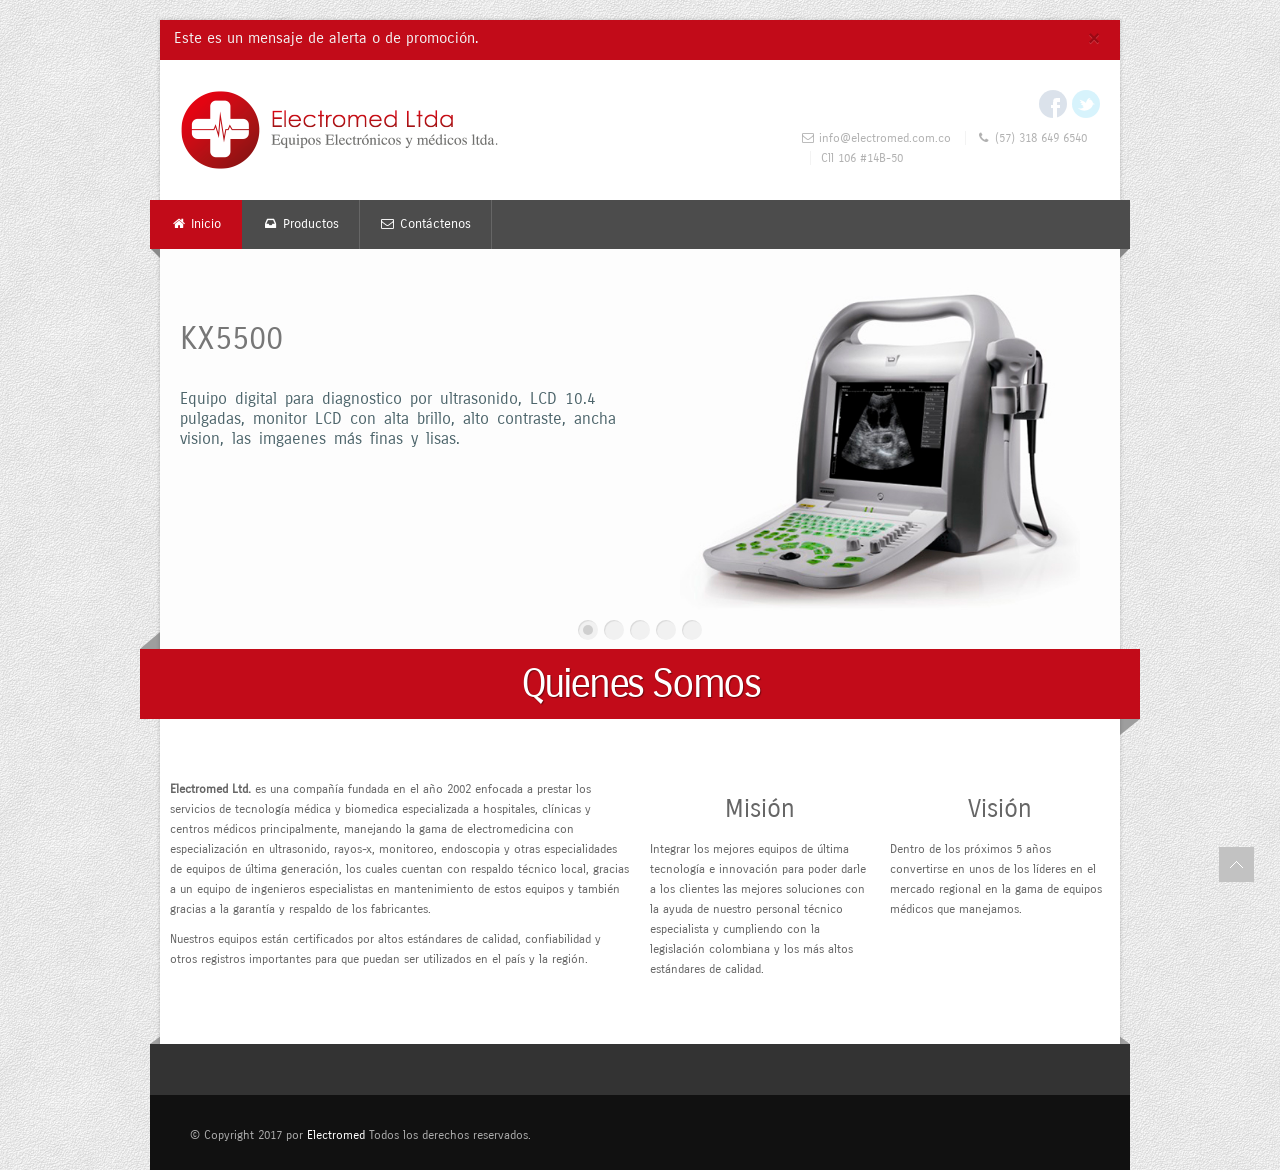
<file: index.html>
<!DOCTYPE html>
<!--[if IE 7 ]><html class="ie ie7" lang="en"><![endif]-->
<!--[if IE 8 ]><html class="ie ie8" lang="en"><![endif]-->
<!--[if (gte IE 9)|!(IE)]><!--><html lang="en"><!--<![endif]-->

    <head>

        <meta charset="utf-8">
        <title>Electromed</title>

        <!-- For Mobiles  -->
        <meta name="viewport" content="width=device-width, initial-scale=1, maximum-scale=1">
        <link href='http://fonts.googleapis.com/css?family=Carrois+Gothic' rel='stylesheet' type='text/css'>
        <!-- CSS -->
        
        
        
        
        <link rel="stylesheet" type="text/css" href="css/style.css">
        <link rel="stylesheet" type="text/css" href="css/style-responsive.css">
        <link rel="stylesheet" type="text/css" href="css/override.css">
        <link rel="stylesheet" type="text/css" href="css/ribbons.css" id="ribbons">
        <link rel="stylesheet" media="screen" href="css/cslider.css">
        <link rel="stylesheet" type="text/css" media="all" href="css/colors/default.css" id="colors">
        <!-- Java Script  -->
        <script src="js/jquery.js"></script>
        <script src="js/modernizr.js"></script>
        <script src="js/selectnav.js"></script>
        <script src="js/flexslider.js"></script>
        <script src="js/twitter.js"></script>
        <script src="js/fancybox.js"></script>
        <script src="js/isotope.js"></script>
        <script src="js/bootstrap.js"></script>
        <script src="js/jquery.cslider.js"></script>
        <script type="text/javascript">
            $(function() {
                $('#da-slider').cslider({
                    autoplay	: true
                });
            });
        </script>
        <script src="js/custom.js"></script>





        <!-- Styles Switcher -->
        <link rel="stylesheet" type="text/css" href="css/switcher.css">
        <script src="js/switcher.js"></script>




    </head>
    <body>

        <!-- Button to trigger modal -->



        <!-- Wrapper Start -->
        <div id="wrapper" class="container">
            <div class="message-top">
                <button data-dismiss="alert" class="close" type="button">×</button>
                <div class="container">Este es un mensaje de alerta o de promoción.</div>
            </div>
            <!-- Header -->


            <div class="ie-dropdown-fix">

                <!-- Header -->
                <div class="row" id="header">



                    <!-- Logo -->
                    <div class="span5 logo">

                        <a href="#"><img src="images/logo.png" alt="logo"></a>

                    </div>

                    <!-- Social / Contact -->
                    <div class="span4 pull-right">

                        <!-- Social Icons -->
                        <ul class="social-icons">
                            <li class="facebook"><a href="#">Facebook</a></li>
                            <li class="twitter"><a href="#">Twitter</a></li>
                    
                        </ul>



                        <!-- Contact Details -->
                        <div id="contact-top">
                            <ul>
                                <li><i class="icon-envelope"></i><a href="#">info@electromed.com.co</a></li>
                                 <li><i class="icon-phone"></i>(57) 318 649 6540</li>
                                 
                                 <li>Cll 106 #14B-50</li>
                                 
                                
                            </ul>
                        </div>

                    </div>


                </div>
                <!-- Header / End -->

                <!-- menu -->
                <div id="navigation">

                    <div class="left-corner"></div>
                    <div class="right-corner"></div>

                    <ul id="nav" class="menu">

                        <li><a href="#" id="current"><i class="icon-home"></i> Inicio</a> </li>
                        <li><a href="#"><i class="icon-inbox"></i> Productos</a>
                            <ul>
                                <li><a href="humano.html">Humano</a></li>
                                <li><a href="vision.html">Oftalmolog&iacute;a</a></li>
                                <li><a href="xray.html">Rayos X</a></li>
                            </ul>
                        </li>
                        <li><a href="contacto.html"><i class="icon-envelope"></i> Contáctenos</a></li>

                    </ul>
                </div>
                <div class="clear"></div>

            </div>
            <!-- menu fin -->

            <!-- Contenido -->

            <!-- Slider -->

            <section class="slider">
                <div id="da-slider" class="da-slider"> 

                    <!--slide one starts-->
                    <div class="da-slide">
                        <h2>KX5500</h2>
                        <p>Equipo digital para diagnostico por ultrasonido, LCD 10.4 pulgadas, monitor LCD con alta brillo, alto contraste, ancha vision, las imgaenes más finas y lisas.</p>
                        <div class="da-img"><img src="images/slide/kx5500.jpg" alt="image"></div>
                    </div>
                    <!--slide one ends-->

                    <!--slide two starts-->
                    <div class="da-slide">
                       <h2>KX2805</h2>
                        <p></p>
                        <div class="da-img"><img src="images/slide/kx2805.jpg" alt="image"></div>
                    </div>
                    <!--slide two ends--> 
                     

                    <!--slide three starts-->
                    <div class="da-slide">
                         <h2>DCU-40</h2>
                        <p></p>
                        <div class="da-img"><img src="images/slide/dcu-40.jpg" alt="image"></div>
                       
                    </div>
                    <!--slide three ends-->
                    
                    <!--slide four starts-->
                    <div class="da-slide">
                         <h2>DCU-10 Plus</h2>
                        <p></p>
                        <div class="da-img"><img src="images/slide/dcu-10plus.jpg" alt="image"></div>
                       
                    </div>
                    <!--slide four ends-->
                    
                    <!--slide five starts-->
                    <div class="da-slide">
                         <h2>Z-Motion</h2>
                        <p></p>
                        <div class="da-img"><img src="images/slide/z-motion.jpg" alt="image"></div>
                       
                    </div>
                    <!--slide five ends-->

                </div>
            </section>
            <!-- Slider fin -->
            
            <h1 class="entry-title"><span class="top-left-ribbon"></span>Quienes Somos<span class="right-ribbon"></span></h1>
            
<!--            servicios-->
            <section class="margintop60" id="features">

                

                <div class="row center">


                    <div class="span6">
                        <p style="text-align:left;"><strong>Electromed Ltd.</strong> es una compañía fundada en el año 2002 enfocada a prestar los servicios de tecnología médica y biomedica especializada a hospitales, clínicas y centros médicos principalmente, manejando la gama de electromedicina con especialización en ultrasonido, rayos-x, monitoreo, endoscopia y otras especialidades de equipos de última generación, los cuales cuentan con respaldo técnico local, gracias a un equipo de ingenieros especialistas en mantenimiento de estos equipos y también gracias a la garantía y respaldo de los fabricantes.</p>
                        <p style="text-align:left;">Nuestros equipos están certificados por altos estándares de calidad, confiabilidad y otros registros importantes para que puedan ser utilizados en el país y la región.</p>
                    </div>

                    <div class="span3">
                         <h3>Misión</h3>
   						 <p style="text-align:left;">Integrar los mejores equipos de última tecnología e innovación para poder darle a los clientes las mejores soluciones con la ayuda de nuestro personal técnico especialista y cumpliendo con la legislación colombiana y los más altos estándares de calidad. </p>
                    </div>

                    <div class="span3">
                        <h3>Visión</h3>
   						 <p style="text-align:left;">Dentro de los próximos 5 años convertirse en unos de los líderes en el mercado regional en la gama de equipos médicos que manejamos.</p>
                    </div>
                </div>


            </section>

          <!-- servicios fin-->

            <!-- <section id="clients" class="margintop60">

                <div class="row center">
                 <div class="headline  marginbottom40"><h4><i class="icon-globe"></i> Nuestros Clientes</h4></div>
                </div>
                <div class="row center">
                    <ul class="thumbnails">
                        <li class="span2"><div class="thumbnail"><img src="images/client-logo-1.jpg" class="client-logo" alt=""></div></li>
                        <li class="span2"><div class="thumbnail"><img src="images/client-logo-2.jpg" class="client-logo" alt=""></div></li>
                        <li class="span2"><div class="thumbnail"><img src="images/client-logo-4.jpg" class="client-logo" alt=""></div></li>
                        <li class="span2"><div class="thumbnail"><img src="images/client-logo-1.jpg" class="client-logo" alt=""></div></li>
                        <li class="span2"><div class="thumbnail"><img src="images/client-logo-2.jpg" class="client-logo" alt=""></div></li>
                        <li class="span2"><div class="thumbnail"><img src="images/client-logo-2.jpg" class="client-logo" alt=""></div></li>
                    </ul>
                </div>
                <div class="clearfix"></div>
            </section>-->
            <div class="push"></div>
            <div id="scroll-to-top"><a href="#" title="Go to Top"></a></div>
        </div>    
        <section id="footer-section">
            <!-- Footer Top -->
            <div id="footer" class=" paddingbottom">
                <div class="border-footer-left"></div>
                <div class="border-footer-right"></div>
                <div class="container">
                    <div class="row">
                        <!-- Subscribe  -->
                        <div class="span4">
                            
                        </div>
                        <!-- Photo Stream -->
                        <div class="span4">
                           
                        </div>
                        <!-- Latest Tweets -->
                        <div class="span4">
                            
                        </div>

                    </div>
                </div>
            </div>
            <!-- Footer / Bottom -->
            <div id="footer" class="footer-bottom" style="background: #111;">
                <div class="container">
                    <div class="span12">
                        <div id="footer-bottom">
                            © Copyright 2017 por <a href="http://electromed.co">Electromed</a> Todos los derechos reservados.
                        </div>
                    </div>
                </div>
            </div>
        </section>
    </body>
</html>
</file>
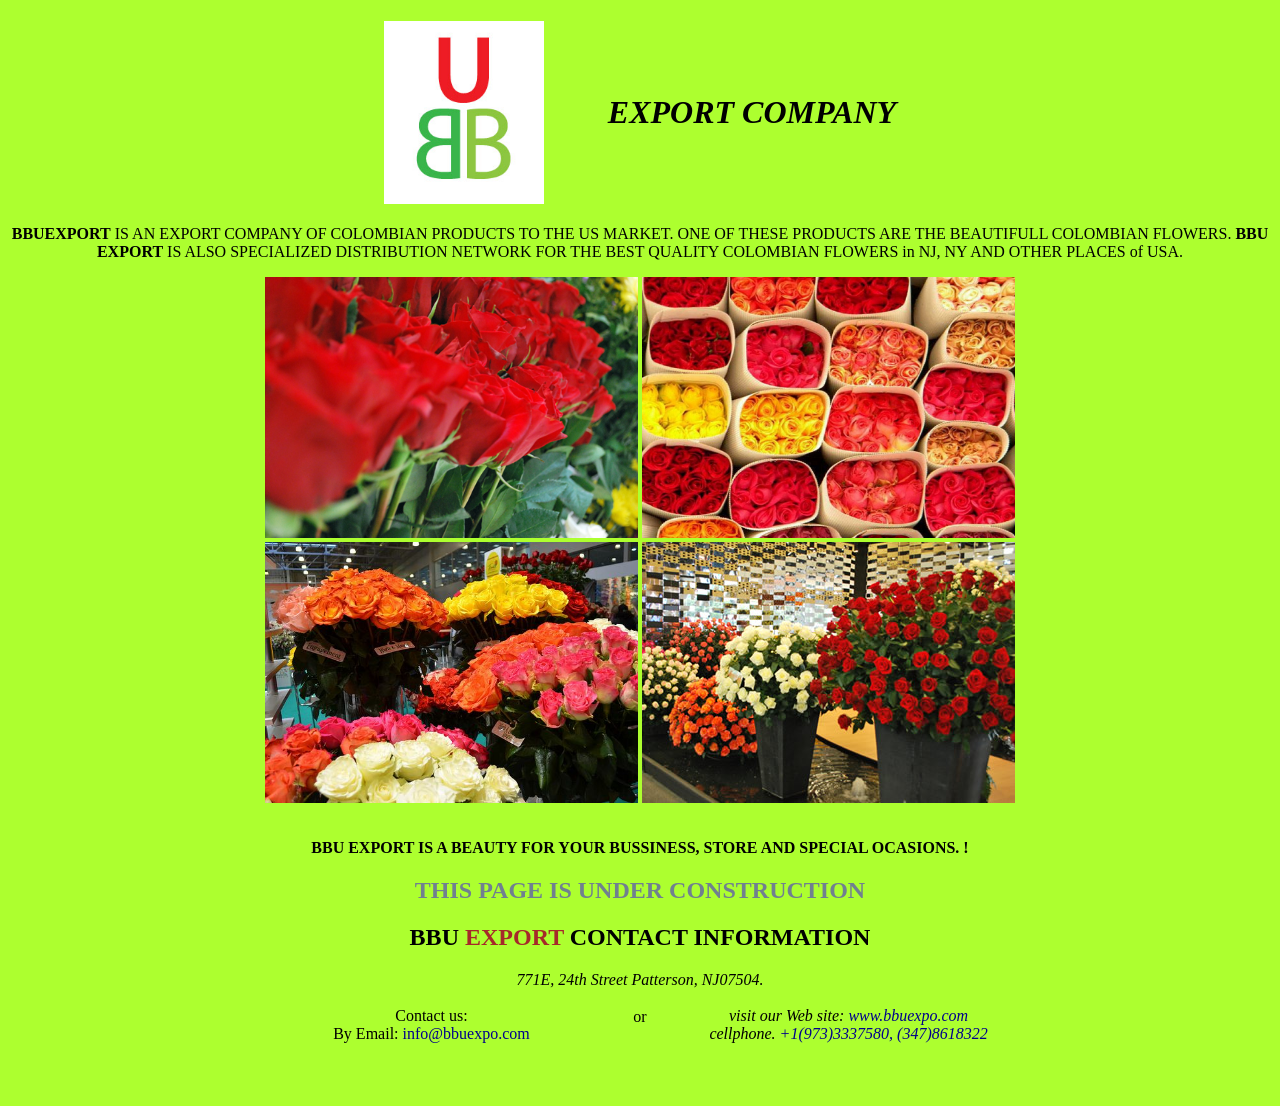
<file: bbuexpo/index.html>
<!DOCTYPE html>
<html>
    <head>
        <title>BBUEXPORT Flowers</title>
        <meta charset="UTF-8">
        <meta name="viewport" content="width=device-width">
        <link rel="stylesheet" type="text/css" href="css/bbuexpo.css" media="screen"/>        
    </head>
    <body>
        <header>
            <h1><img id="img-logo" title="logo-bbuexpo" src="images/bbuexpo.jpg" style="width: 5em;"/><i><!--US COLOMBIAN -->EXPORT COMPANY</i></h1>
             
        </header>
        <article>
            <p>
                <strong>BBUEXPORT</strong> IS AN EXPORT COMPANY OF COLOMBIAN PRODUCTS TO THE US MARKET. 
                ONE OF THESE PRODUCTS ARE THE BEAUTIFULL COLOMBIAN FLOWERS. <strong>BBU EXPORT</strong> IS ALSO SPECIALIZED
                DISTRIBUTION NETWORK FOR THE BEST QUALITY COLOMBIAN FLOWERS in NJ, NY AND OTHER PLACES of USA.                
            </p>
            <div id="img_group" class="imgroup-col"> 
                <div class="imgroup-row">
                    <img src="images/Colombia-roses.jpg"/>
                    <img src="images/flowerlink.roses_2.png"/>
                </div>
                <div class="imgroup-row">
                    <img src="images/Beautiful_Colombian_blooms_showcased_in_Vancouver.jpg"/>
                    <img src="images/millions_of_people_will_say_i_love_you_with_colombian_flowers_this_valentines_day.jpg"/>
                </div>
            </div>
            <div class="slogan-msg">
                <strong>BBU EXPORT IS A BEAUTY FOR YOUR BUSSINESS, STORE AND SPECIAL OCASIONS. !</strong>
            </div>
            
        </article>
        <div id="under-construction">
            <h2>
                <strong>THIS PAGE IS UNDER CONSTRUCTION</strong>
            </h2>
        </div>
        <footer>
            <div id="header-footer">
                <h2>
                    BBU <span style="color: brown">EXPORT</span> CONTACT INFORMATION
                </h2>
                <address>771E, 24th Street Patterson, NJ07504.</address>
                <br>
            </div>
            <div id="left-footer">
                Contact us: <br>
                By Email: <span style="color: darkblue">info@bbuexpo.com</span>
            </div>
            <div id="center-footer">or</div>
            <div id="right-footer">
                <address>visit our Web site:   <span style="color: darkblue">www.bbuexpo.com</span></address>
                <address>cellphone. <span style="color: darkblue">+1(973)3337580, (347)8618322</span></address>
            </div>
        </footer>
    </body>
</html>
</file>
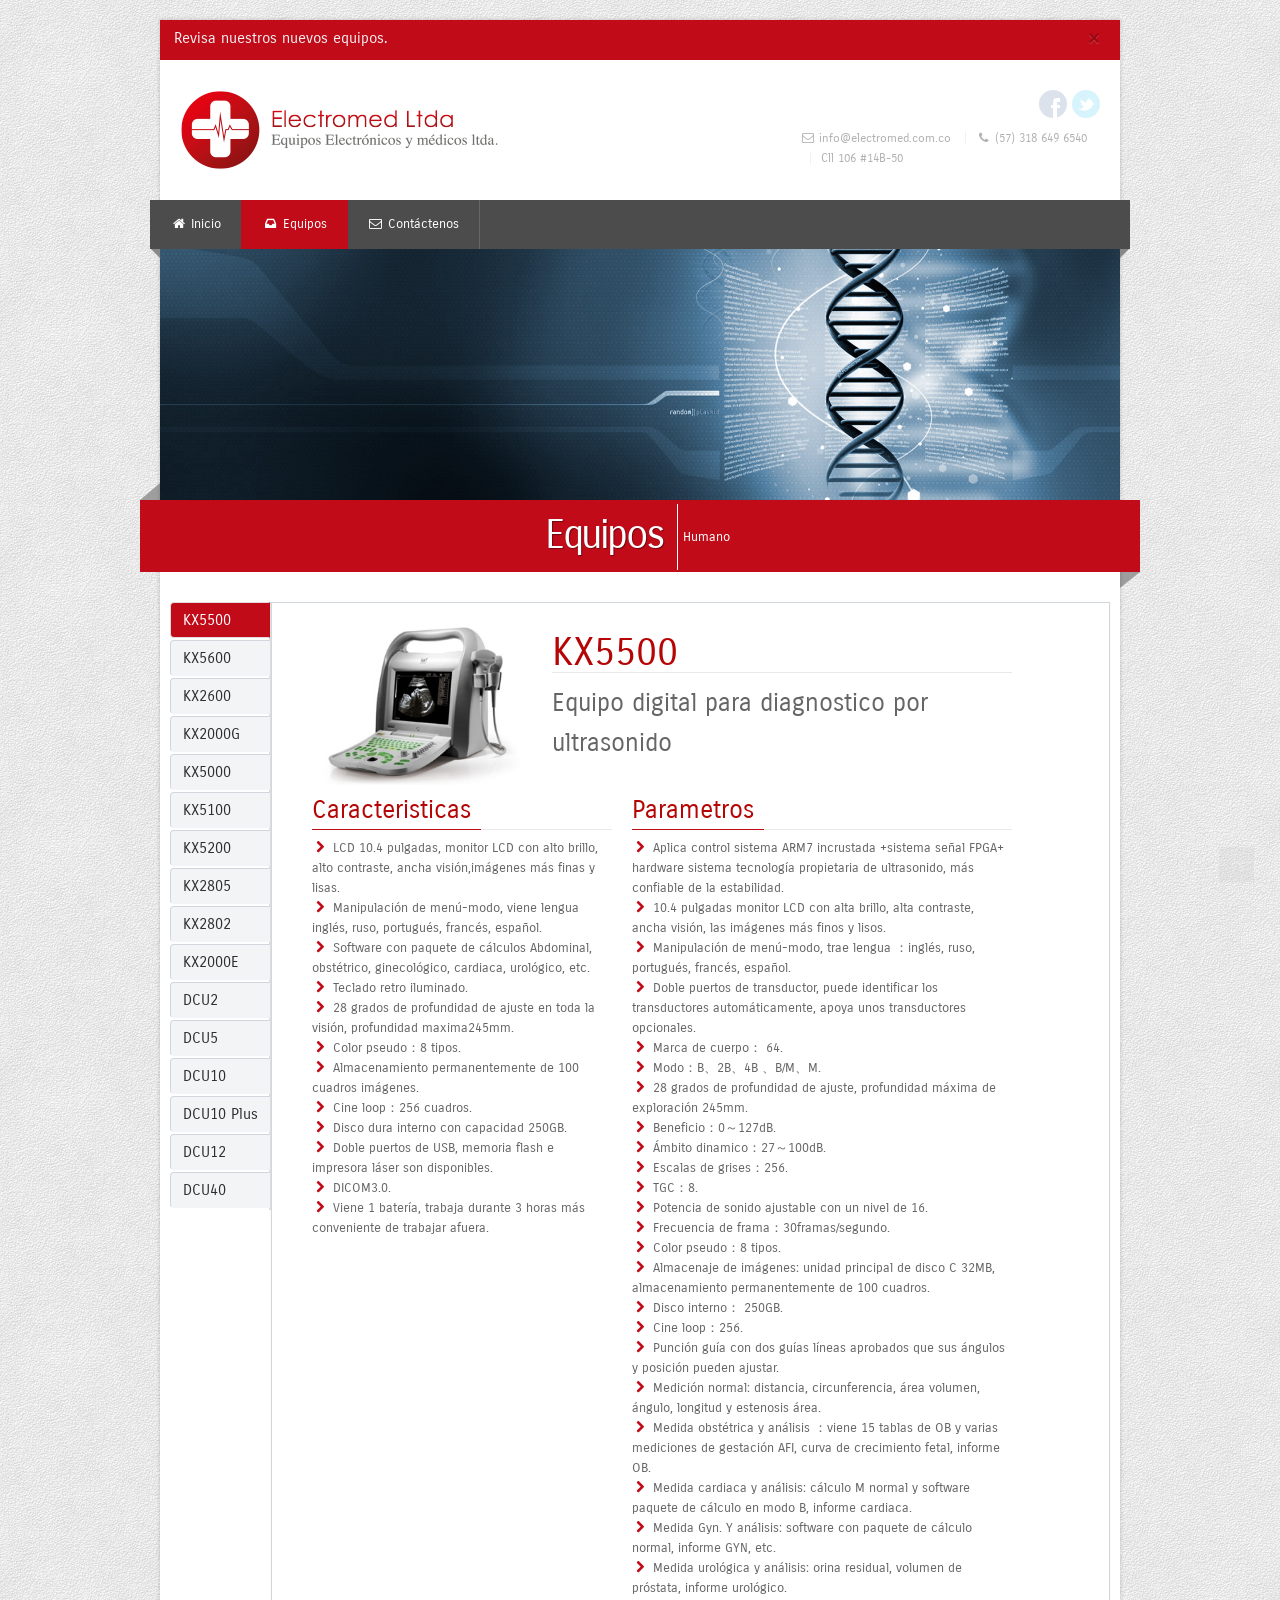
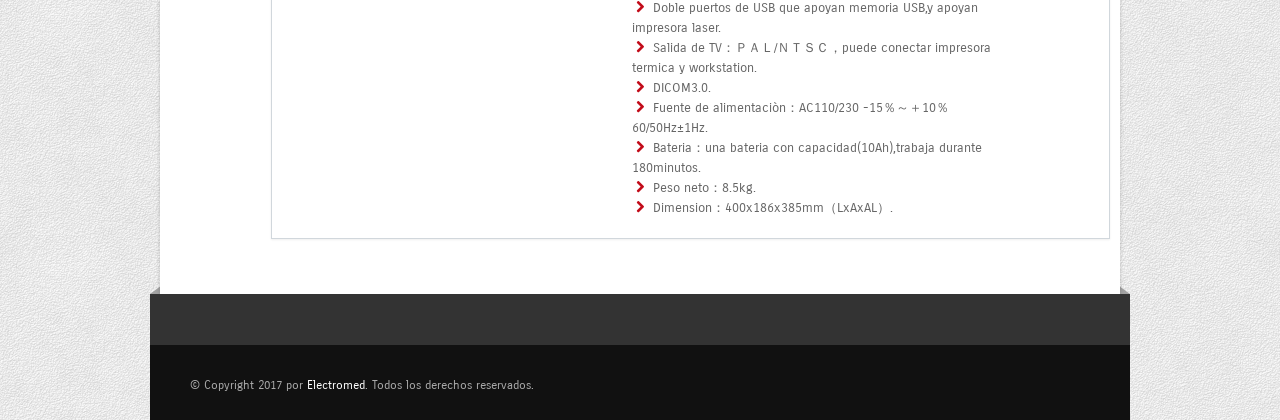
<file: humano.html>
<!DOCTYPE html>
<!--[if IE 7 ]><html class="ie ie7" lang="en"><![endif]-->
<!--[if IE 8 ]><html class="ie ie8" lang="en"><![endif]-->
<!--[if (gte IE 9)|!(IE)]><!--><html lang="en"><!--<![endif]-->

    <head>
        <meta charset="utf-8">
        <title>Electromed - Humanos</title>
        <!-- For Mobiles -->
        <meta name="viewport" content="width=device-width, initial-scale=1, maximum-scale=1">
        <link href='http://fonts.googleapis.com/css?family=Carrois+Gothic' rel='stylesheet' type='text/css'>
        <!-- CSS -->
        <link rel="stylesheet" type="text/css" href="css/style.css">
        <link rel="stylesheet" type="text/css" href="css/style-responsive.css">
        <link rel="stylesheet" type="text/css" href="css/override.css">
        <link rel="stylesheet" type="text/css" href="css/ribbons.css" id="ribbons">
        <link rel="stylesheet" type="text/css" media="all" href="css/colors/default.css" id="colors">
        <!-- Java Script -->
        <script src="js/jquery.js"></script>
        <script src="js/modernizr.js"></script>
        <script src="js/selectnav.js"></script>
        <script src="js/flexslider.js"></script>
        <script src="js/twitter.js"></script>
        <script src="js/fancybox.js"></script>
        <script src="js/isotope.js"></script>
        <script src="js/bootstrap.js"></script>
        <script src="js/jquery.fitvids.js"></script>
        <script src="js/custom.js"></script>
    </head>
    <body>

        <!-- Wrapper Start -->
        <div id="wrapper" class="container">
            <div class="message-top">
                <button data-dismiss="alert" class="close" type="button">×</button>
                <div class="container">Revisa nuestros nuevos equipos.</div>
            </div>
            <!-- Header -->
            <div class="ie-dropdown-fix">
                <!-- Header -->
                <div class="row" id="header">
                    <!-- Logo -->
                    <div class="span5 logo">
                        <a href="#"><img src="images/logo.png" alt="logo"></a>
                    </div>
                    <!-- Social / Contacto -->
                    <div class="span4 pull-right">
                        <!-- Social Icons -->
                        <ul class="social-icons">
                            <li class="facebook"><a href="#">Facebook</a></li>
                            <li class="twitter"><a href="#">Twitter</a></li>
                        </ul>
                        <!-- detalles de contacto -->
                        <div id="contact-top">
                            <ul>
                                 <li><i class="icon-envelope"></i><a href="#">info@electromed.com.co</a></li>
                                 <li><i class="icon-phone"></i>(57) 318 649 6540</li>
                                 
                                 <li>Cll 106 #14B-50</li>
                            </ul>
                        </div>
                    </div>
                </div>
                <!-- Header / End -->
                <!-- menu -->
                <div id="navigation">
                    <div class="left-corner"></div>
                    <div class="right-corner"></div>
                    <ul id="nav" class="menu">
                        <li><a href="index.html" ><i class="icon-home"></i> Inicio</a> </li>
                        <!--<li><a href="#"><i class="icon-gift"></i> Servicios</a></li>-->
                        <li><a href="#" id="current"><i class="icon-inbox"></i> Equipos</a>
                            <ul>
                                <li><a href="humano.html">Humano</a></li>
                                <li><a href="vision.html">Oftalmolog&iacute;a</a></li>
                                <li><a href="xray.html">Rayos X</a></li>
                            </ul>
                        </li>
                        <li><a href="contacto.html"><i class="icon-envelope"></i> Contáctenos</a></li>
                    </ul>
                </div>
                <!-- menu fin -->
                <div class="clear"></div>
            </div>
            <!-- header fin -->



            <div class="page-banner"><img src="images/banner3.jpg"></div>
            <h1 class="entry-title">
                <span class="top-left-ribbon"></span>
                Equipos <span class="sub-heading">Humano</span>
                <span class="right-ribbon"></span></h1>
            <section id="page-content">
                <!-- Content -->
                <div class=" content-box-wrapper">
                    <div class="content-box">
                        <div id="faq">
                            <div class="container">
                                <div class="row">
                                    <!--  tablas	-->
                                    <div class="span12">
                                        <!-- Left Tabs
                                                                ================================================== -->
                                        <div class="tabbable tabs-left">
                                            <!--bootstrap tabs implementation-->
                                            <ul class="nav nav-tabs">
                                                <!--tabs-->
                                                <li class="active"><a data-toggle="tab" href="#tab1">KX5500</a></li>
                                                <li><a data-toggle="tab" href="#tab10">KX5600</a></li>
                                                <li><a data-toggle="tab" href="#tab2">KX2600</a></li>
                                                <li><a data-toggle="tab" href="#tab3">KX2000G</a></li>
                                                <li><a data-toggle="tab" href="#tab4">KX5000</a></li>
                                                <li><a data-toggle="tab" href="#tab5">KX5100</a></li>
                                                <li><a data-toggle="tab" href="#tab6">KX5200</a></li>
                                                <li><a data-toggle="tab" href="#tab7">KX2805</a></li>
                                                <li><a data-toggle="tab" href="#tab8">KX2802</a></li>
                                                <li><a data-toggle="tab" href="#tab9">KX2000E</a></li>
                                                
                                                <li><a data-toggle="tab" href="#tab11">DCU2</a></li>
                                                <li><a data-toggle="tab" href="#tab12">DCU5</a></li>
                                                <li><a data-toggle="tab" href="#tab13">DCU10</a></li>
                                                <li><a data-toggle="tab" href="#tab14">DCU10 Plus</a></li>
                                                <li><a data-toggle="tab" href="#tab15">DCU12</a></li>
                                                <li><a data-toggle="tab" href="#tab16">DCU40</a></li>
                                                <!--<li class="active"><a data-toggle="tab" href="#tab99">Equipos Oftalmol&oacute;gicos</a></li>
                                                <li><a data-toggle="tab" href="#tab13">OD1</a></li>
                                                <li><a data-toggle="tab" href="#tab16">OD5</a></li>
                                                <li><a data-toggle="tab" href="#tab17">OD8</a></li>-->
                                            </ul>
                                            <!--contenido de los equipos -->
                                            <div class="tab-content">


                                                <!-- equipo 1 -->
                                                <div id="tab1" class="tab-pane active fade in">
                                                    <div class="span3"><img src="images/equipos/kx5500.jpg"></div>
                                                    <div class="span6">
                                                        <div class="headline-page"><h1>KX5500</h1></div>
                                                        <h3>Equipo digital para diagnostico por ultrasonido</h3>
                                                    </div>
                                                    <div class="clear"></div>
                                                    <div class="span4">
                                                        <div class="headline-page"><h3>Caracteristicas</h3></div>
                                                        <ul class="listaequipo">
                                                            <li><i class="icon-chevron-right"></i>LCD 10.4 pulgadas, monitor LCD con alto brillo, alto contraste, ancha visión,imágenes más finas y lisas.</li>
                                                            <li><i class="icon-chevron-right"></i>Manipulación de menú-modo, viene lengua inglés, ruso, portugués, francés, español.</li>
                                                            <li><i class="icon-chevron-right"></i>Software con paquete de cálculos Abdominal, obstétrico, ginecológico, cardiaca, urológico, etc.</li>
                                                            <li><i class="icon-chevron-right"></i>Teclado retro iluminado.</li>
                                                            <li><i class="icon-chevron-right"></i>28 grados de profundidad de ajuste en toda la visión, profundidad maxima245mm.</li>
                                                            <li><i class="icon-chevron-right"></i>Color pseudo：8 tipos.</li>
                                                            <li><i class="icon-chevron-right"></i>Almacenamiento permanentemente de 100 cuadros imágenes.</li>
                                                            <li><i class="icon-chevron-right"></i>Cine loop：256 cuadros.</li>
                                                            <li><i class="icon-chevron-right"></i>Disco dura interno con capacidad 250GB.</li>
                                                            <li><i class="icon-chevron-right"></i>Doble puertos de USB, memoria flash e impresora láser son disponibles.</li>
                                                            <li><i class="icon-chevron-right"></i>DICOM3.0.</li>
                                                            <li><i class="icon-chevron-right"></i>Viene 1 batería, trabaja durante 3 horas más conveniente de trabajar afuera.</li>
                                                        </ul>
                                                    </div>
                                                    <div class="span5">
                                                        <div class="headline-page"><h3>Parametros</h3></div>
                                                        <ul class="listaequipo">
                                                            <li><i class="icon-chevron-right"></i>Aplica control sistema  ARM7 incrustada +sistema señal FPGA+ hardware sistema  tecnología propietaria de ultrasonido, más confiable de la estabilidad.</li>
                                                            <li><i class="icon-chevron-right"></i>10.4 pulgadas monitor LCD con alta brillo, alta contraste, ancha visión, las imágenes más finos y lisos.</li>
                                                            <li><i class="icon-chevron-right"></i>Manipulación de menú-modo, trae lengua ：inglés, ruso, portugués, francés, español.</li>
                                                            <li><i class="icon-chevron-right"></i>Doble puertos de transductor, puede identificar los transductores automáticamente, apoya unos transductores opcionales.</li>
                                                            <li><i class="icon-chevron-right"></i>Marca de cuerpo： 64.</li>
                                                            <li><i class="icon-chevron-right"></i>Modo：B、2B、4B 、B/M、M.</li>
                                                            <li><i class="icon-chevron-right"></i>28 grados de profundidad de ajuste, profundidad máxima de exploración 245mm.</li>
                                                            <li><i class="icon-chevron-right"></i>Beneficio：0～127dB.</li>
                                                            <li><i class="icon-chevron-right"></i>Ámbito dinamico：27～100dB.</li>
                                                            <li><i class="icon-chevron-right"></i>Escalas de grises：256.</li>
                                                            <li><i class="icon-chevron-right"></i>TGC：8.</li>
                                                            <li><i class="icon-chevron-right"></i>Potencia de sonido ajustable con un nivel de 16.</li>
                                                            <li><i class="icon-chevron-right"></i>Frecuencia de frama：30framas/segundo.</li>
                                                            <li><i class="icon-chevron-right"></i>Color pseudo：8 tipos.</li>
                                                            <li><i class="icon-chevron-right"></i>Almacenaje de imágenes: unidad principal de disco C 32MB, almacenamiento permanentemente de 100 cuadros.</li>
                                                            <li><i class="icon-chevron-right"></i>Disco interno： 250GB.</li>
                                                            <li><i class="icon-chevron-right"></i>Cine loop：256.</li>
                                                            <li><i class="icon-chevron-right"></i>Punción guía con dos guías líneas aprobados que sus ángulos y posición pueden ajustar.</li>
                                                            <li><i class="icon-chevron-right"></i>Medición normal: distancia, circunferencia, área volumen, ángulo, longitud y estenosis área.</li>
                                                            <li><i class="icon-chevron-right"></i>Medida obstétrica y análisis ：viene 15 tablas de OB y varias mediciones de gestación AFI, curva de crecimiento fetal, informe OB.</li>
                                                            <li><i class="icon-chevron-right"></i>Medida cardiaca y análisis: cálculo M normal y software paquete de cálculo en modo B, informe cardiaca.</li>
                                                            <li><i class="icon-chevron-right"></i>Medida Gyn. Y análisis: software con paquete de cálculo normal, informe GYN, etc.</li>
                                                            <li><i class="icon-chevron-right"></i>Medida urológica y análisis: orina residual, volumen de próstata, informe urológico.</li>
                                                            <li><i class="icon-chevron-right"></i>Doble puertos de USB que apoyan memoria USB,y apoyan impresora laser.</li>
                                                            <li><i class="icon-chevron-right"></i>Salida de TV：ＰＡＬ/ＮＴＳＣ，puede conectar impresora termica y workstation.</li>
                                                            <li><i class="icon-chevron-right"></i>DICOM3.0. </li>
                                                            <li><i class="icon-chevron-right"></i>Fuente de alimentaciòn：AC110/230 -15％～＋10％ 60/50Hz±1Hz. </li>
                                                            <li><i class="icon-chevron-right"></i>Bateria：una bateria con capacidad(10Ah),trabaja durante 180minutos. </li>
                                                            <li><i class="icon-chevron-right"></i>Peso neto：8.5kg. </li>
                                                            <li><i class="icon-chevron-right"></i>Dimension：400x186x385mm（LxAxAL）.</li>


                                                        </ul>
                                                    </div>
                                                </div>
                                                <!-- fin del equipo 1 -->

                                                <!-- equipo 2 -->
                                                <div id="tab2" class="tab-pane">
                                                    <div class="span3"><img src="images/equipos/kx2600.jpg"></div>
                                                    <div class="span6">
                                                        <div class="headline-page"><h1>KX2600</h1></div>
                                                        <h3>Equipo digital para diagnostico por ultrasonido</h3>
                                                    </div>
                                                    <div class="clear"></div>
                                                    <div class="span4">
                                                        <div class="headline-page"><h3>Caracteristicas</h3></div>
                                                        <ul class="listaequipo">
                                                            <li><i class="icon-chevron-right"></i>Manipulaciòn de menù-modo, trae lengua：inglès,ruso,portuguès,francès,español.</li>
                                                            <li><i class="icon-chevron-right"></i>Software con paquete de càlculos Abdominal,obstètrico,ginecològico,urològico ect.</li>
                                                            <li><i class="icon-chevron-right"></i>Teclado retroiluminado.</li>
                                                            <li><i class="icon-chevron-right"></i>10 grados de profundidad de ajuste en toda la vision,profundidad maxima236mm.</li>
                                                            <li><i class="icon-chevron-right"></i>Cinco modos：B、2B、4B 、B/M、M.</li>
                                                            <li><i class="icon-chevron-right"></i>Color pseudo：8 tipos，Monitor Color LCD es disponible.</li>
                                                            <li><i class="icon-chevron-right"></i>Almacenamiento permanetemente de 100 cuadros, cine loop 256 cuadros.</li>
                                                            <li><i class="icon-chevron-right"></i>Doble puertos de USB que apoyan memoria USB,y apoyan impresora laser.</li>
                                                        </ul>
                                                    </div>
                                                    <div class="span5">
                                                        <div class="headline-page"><h3>Parametros</h3></div>
                                                        <ul class="listaequipo">
                                                            <li><i class="icon-chevron-right"></i>Aplica control sistema  ARM7 incrustada +sistema senal FPGA+ hardware sistema  tecnologia propietaria de ultrasonido,mas confiable de la estabilidad.</li>

                                                            <li><i class="icon-chevron-right"></i>10 pulgadas monitor CRT con alta resoluciòn.</li>
                                                            <li><i class="icon-chevron-right"></i>Manipulaciòn de menù-modo, trae lengua：inglès,ruso,portuguès,francès,español.</li>
                                                            <li><i class="icon-chevron-right"></i>Doble puertos de transductor,puede idendificar los transductores automaticamente,apoya unos transductores opcionales .</li>
                                                            <li><i class="icon-chevron-right"></i>Marca de cuerpo： 64.</li>
                                                            <li><i class="icon-chevron-right"></i>Modo：B、2B、4B 、B/M、M.</li>
                                                            <li><i class="icon-chevron-right"></i>10 grados de profundidad de ajuste,profundidad máxima de exploración 236mm.</li>
                                                            <li><i class="icon-chevron-right"></i>Beneficio：0～127dB.</li>
                                                            <li><i class="icon-chevron-right"></i>Ambito dinamico：27～90dB.</li>
                                                            <li><i class="icon-chevron-right"></i>Escalas de grises：256.</li>
                                                            <li><i class="icon-chevron-right"></i>TGC：8.</li>
                                                            <li><i class="icon-chevron-right"></i>Frecuencia de frama：30framas/segundo.</li>
                                                            <li><i class="icon-chevron-right"></i>Color pseudo ：8 tipos.</li>
                                                            <li><i class="icon-chevron-right"></i>Almacenaje de imagines:unidad principal de disco C 32MB ,almacenamiento permanetemente de 100 cuadros.</li>
                                                            <li><i class="icon-chevron-right"></i>Cine loop：256.</li>
                                                            <li><i class="icon-chevron-right"></i>Punciòn guìa con dos guìa lineas aprobados que sus àngulos y posiciòn pueden ajustar.</li>
                                                            <li><i class="icon-chevron-right"></i>Medición normal: distancia,circunferencia, área，volumen,angulo,longitud y estenosis área.</li>
                                                            <li><i class="icon-chevron-right"></i>Medida obstetrica y analisis：viene 15 tablas de OB y varios mediciones de gestacion和AFI,curva de crecimiento fetal,informe OB.</li>
                                                            <li><i class="icon-chevron-right"></i>Medida Gyn. Y analisis: software con paquete de càculo normal,informe GYN ,ect.</li>
                                                            <li><i class="icon-chevron-right"></i>Medida urologica y analisis:orina residual,volumen de prostate,informe urologico.</li>
                                                            <li><i class="icon-chevron-right"></i>Doble puertos de USB que apoyan memoria USB,y apoyan impresora laser.</li>
                                                            <li><i class="icon-chevron-right"></i>Salida de TV：ＰＡＬ/ＮＴＳＣ，puede conectar impresora termica y workstation.</li>
                                                            <li><i class="icon-chevron-right"></i>DICOM3.0.</li>
                                                            <li><i class="icon-chevron-right"></i>Fuente de alimentaciòn：AC110/230 -15％～＋10％ 60/50Hz±1Hz.</li>
                                                            <li><i class="icon-chevron-right"></i>Peso neto：10kg.</li>
                                                            <li><i class="icon-chevron-right"></i>Dimension：400x280x325mm（LxAxAL）.</li>


                                                        </ul>
                                                    </div>
                                                </div>
                                                <!-- fin del equipo 2 -->

                                                <!-- equipo 3 -->
                                                <div id="tab3" class="tab-pane">
                                                    <div class="span3"><img src="images/equipos/kx2000g.jpg"></div>
                                                    <div class="span6">
                                                        <div class="headline-page"><h1>KX2000G</h1></div>
                                                        <h3>Equipo digital para diagnostico por ultrasonido</h3>
                                                    </div>
                                                    <div class="clear"></div>
                                                    <div class="span4">
                                                        <div class="headline-page"><h3>Caracteristicas</h3></div>
                                                        <ul class="listaequipo">
                                                            <li><i class="icon-chevron-right"></i>10 pulgadas monitor CRT con alta resoluciòn.</li>
                                                            <li><i class="icon-chevron-right"></i>Uno puerto de transductor,apoya unos transductores opcionales.</li>
                                                            <li><i class="icon-chevron-right"></i>Lengua：chino/ingles.</li>
                                                            <li><i class="icon-chevron-right"></i>8 tipos de ampliaciòn de ajuste,profundidad máxima de exploración 240mm.</li>
                                                            <li><i class="icon-chevron-right"></i>Almacenamiento permanetemente de 100 cuadros ,cine loop:256 cuadros.</li>
                                                            <li><i class="icon-chevron-right"></i> El toque ligero teclado, trackball fotoeléctrico y codificador, fácil de operar.</li>
                                                            <li><i class="icon-chevron-right"></i>Salida de TV：ＰＡＬ/ＮＴＳＣ，impresora video y workstation son disponibles.</li>
                                                            <li><i class="icon-chevron-right"></i>Medición normal: distancia,circunferencia, área，volumen,ritmo cardiaco,semana gesticional ,EFW,fehca prevista parto.</li>
                                                            <li><i class="icon-chevron-right"></i>Medición de obstétrica y el análisis: 10 de tipo de software obstétrica, varios de medición GA y el informe de OB.</li>

                                                        </ul>
                                                    </div>
                                                    <div class="span5">
                                                        <div class="headline-page"><h3>Parametros</h3></div>
                                                        <ul class="listaequipo">
                                                            <li><i class="icon-chevron-right"></i>Aplica control sistema  ARM7 incrustada +sistema senal FPGA+ hardware sistema  tecnologia propietaria de ultrasonido,mas confiable de la estabilidad.</li>
                                                            <li><i class="icon-chevron-right"></i>10 pulgadas monitor CRT con alta resoluciòn.</li>
                                                            <li><i class="icon-chevron-right"></i>Lengua：chino/ingles.</li>
                                                            <li><i class="icon-chevron-right"></i>Uno puerto de transductor,puede idendificar los transductores automaticamente,apoya unos transductores opcionales.</li>
                                                            <li><i class="icon-chevron-right"></i>Marca de cuerpo： 64.</li>
                                                            <li><i class="icon-chevron-right"></i>Modo：B、2B、4B 、B/M、M.</li>
                                                            <li><i class="icon-chevron-right"></i>Ocho tipos de amplicación,profundidad máxima de exploración 240mm.
                                                                Beneficio：0～127dB.</li>
                                                            <li><i class="icon-chevron-right"></i>Ambito dinamico：27～90dB.</li>
                                                            <li><i class="icon-chevron-right"></i>Escalas de grises：256.</li>
                                                            <li><i class="icon-chevron-right"></i>Frecuencia de frama：30framas/segundo.</li>
                                                            <li><i class="icon-chevron-right"></i>Almacenaje de imagenes:Almacenamiento permanetemente de 100 cuadros.</li>
                                                            <li><i class="icon-chevron-right"></i>Cine loop：256.</li>
                                                            <li><i class="icon-chevron-right"></i>Punciòn guìa con dos guìa lineas aprobados que sus àngulos y posiciòn pueden ajustar.</li>
                                                            <li><i class="icon-chevron-right"></i>Medición normal: distancia,circunferencia, área，volumen,ritmo cardiaco,semana gesticional,EFW,fecha prevista parto.</li>
                                                            <li><i class="icon-chevron-right"></i>Medida obstetrica y analisis：10 tablas de OB y Reporte OB.</li>
                                                            <li><i class="icon-chevron-right"></i>Trae puerto USB puede pasar imgaen.</li>
                                                            <li><i class="icon-chevron-right"></i>Salida de TV：ＰＡＬ/ＮＴＳＣ，puede conectar impresora termica y workstation.</li>
                                                            <li><i class="icon-chevron-right"></i>Fuente de alimentaciòn：AC110/230 -15％～＋10％ 60/50Hz±1Hz.</li>
                                                            <li><i class="icon-chevron-right"></i>Peso neto：12kg.</li>
                                                            <li><i class="icon-chevron-right"></i>Dimension：387x319x270mm（LxAxAL）.</li>

                                                        </ul>
                                                    </div>
                                                </div>
                                                <!-- fin del equipo 3 -->

                                                <!-- equipo 4 -->
                                                <div id="tab4" class="tab-pane">
                                                    <div class="span3"><img src="images/equipos/kx5000.jpg"></div>
                                                    <div class="span6">
                                                        <div class="headline-page"><h1>KX5000</h1></div>
                                                        <h3>Equipo digital para diagnostico por ultrasonido</h3>
                                                    </div>
                                                    <div class="clear"></div>
                                                    <div class="span4">
                                                        <div class="headline-page"><h3>Caracteristicas</h3></div>
                                                        <ul class="listaequipo">
                                                            <li><i class="icon-chevron-right"></i>Diseño LAPTOP ,ligero y pequeno,màs conveniente de trabajar afuera.</li>
                                                            <li><i class="icon-chevron-right"></i>10.4 pulgadas monitor LCD con alta brillo,alta contraste,ancha vision,las imgaenes màs finos y lisos.</li>
                                                            <li><i class="icon-chevron-right"></i>lengua：chino/ingles.</li>
                                                            <li><i class="icon-chevron-right"></i>almacenamiento permanetemente de 100 cuadros ,cine loop:256 cuadros.</li>
                                                            <li><i class="icon-chevron-right"></i>color pseudo：8 tipos.</li>
                                                            <li><i class="icon-chevron-right"></i>El toque ligero teclado, trackball fotoeléctrico y codificador, fácil de operar.</li>
                                                            <li><i class="icon-chevron-right"></i>Puerto USB apoya memoria flash y impresora laser color.</li>
                                                            <li><i class="icon-chevron-right"></i>salida de TV：ＰＡＬ/ＮＴＳＣ，impresora video y workstation son disponibles.</li>
                                                            <li><i class="icon-chevron-right"></i>Medición normal: distancia,circunferencia, área，volumen,ritmo cardiaco,semana gesticional ,EFW,fehca prevista parto ect.</li>
                                                            <li><i class="icon-chevron-right"></i>15 tipo de software de obstetricia, varios de medición GA y el informe de OB.</li>
                                                            <li><i class="icon-chevron-right"></i>viene 2 baterias ,cada una trabaja durante 200minutos.</li>

                                                        </ul>
                                                    </div>
                                                    <div class="span5">
                                                        <div class="headline-page"><h3>Parametros</h3></div>
                                                        <ul class="listaequipo">
                                                            <li><i class="icon-chevron-right"></i>Aplica control sistema  ARM7 incrustada y con  hardware sistema miniatura tecnologia propietaria de ultrasonido.</li>
                                                            <li><i class="icon-chevron-right"></i>10.4 pulgadas monitor LCD con alta brillo,alta contraste,ancha vision,las imgaenes màs finos y lisos.</li>
                                                            <li><i class="icon-chevron-right"></i>lengua：chino/ingles.</li>
                                                            <li><i class="icon-chevron-right"></i>uno puerto de transductor,puede idendificar los transductores automaticamente,apoya unos transductores opcionales.</li>
                                                            <li><i class="icon-chevron-right"></i>marca de cuerpo： 64.</li>
                                                            <li><i class="icon-chevron-right"></i>modo：B、2B、4B 、B/M、M.</li>
                                                            <li><i class="icon-chevron-right"></i>ocho tipos de amplicación,profundidad máxima de exploración 240mm.</li>
                                                            <li><i class="icon-chevron-right"></i>Beneficio：0～127dB.</li>
                                                            <li><i class="icon-chevron-right"></i>ambito dinamico：27～90dB.</li>
                                                            <li><i class="icon-chevron-right"></i>escalas de grises：256.</li>
                                                            <li><i class="icon-chevron-right"></i>TGC：ajuste de campo cercano y lejano.</li>
                                                            <li><i class="icon-chevron-right"></i>Son Ajustable los focos.</li>
                                                            <li><i class="icon-chevron-right"></i>frecuencia de frama：30framas/segundo.</li>
                                                            <li><i class="icon-chevron-right"></i>color pseudo：8 tipos.</li>
                                                            <li><i class="icon-chevron-right"></i>Almacenaje de imagenes:Almacenamiento permanetemente de 100 cuadros.</li>
                                                            <li><i class="icon-chevron-right"></i>cine loop：256.</li>
                                                            <li><i class="icon-chevron-right"></i>Punciòn guìa con dos guìa lineas aprobados que sus àngulos y posiciòn pueden ajustar.</li>
                                                            <li><i class="icon-chevron-right"></i>Medición normal: distancia,circunferencia, área，volumen,ritmo cardiaco,semana gesticional,EFW,fecha prevista parto.</li>
                                                            <li><i class="icon-chevron-right"></i>Medida obstetrica y analisis：viene 15 tablas de OB y varios mediciones de gestacion.</li>
                                                            <li><i class="icon-chevron-right"></i>Doble puertos de USB que apoyan memoria USB,y apoyan impresora laser.</li>
                                                            <li><i class="icon-chevron-right"></i>salida de TV：ＰＡＬ/ＮＴＳＣ，puede conectar impresora termica y workstation.</li>
                                                            <li><i class="icon-chevron-right"></i>Fuente de alimentaciòn：AC110/230 -15％～＋10％  60/50Hz±1Hz.</li>
                                                            <li><i class="icon-chevron-right"></i>bateria：grande capacidad bateria(2700MAh)，trabaja durante 200 minutos.</li>
                                                            <li><i class="icon-chevron-right"></i>peso neto：2.4kg.</li>
                                                            <li><i class="icon-chevron-right"></i>dimension：290x245x48mm（LxAxAL）.</li>


                                                        </ul>
                                                    </div>
                                                </div>
                                                <!-- fin del equipo 4 -->

                                                <!-- equipo 5 -->
                                                <div id="tab5" class="tab-pane">
                                                    <div class="span3"><img src="images/equipos/kx5100.jpg"></div>
                                                    <div class="span6">
                                                        <div class="headline-page"><h1>KX5100</h1></div>
                                                        <h3>Equipo digital para diagnostico por ultrasonido</h3>
                                                    </div>
                                                    <div class="clear"></div>
                                                    <div class="span4">
                                                        <div class="headline-page"><h3>Caracteristicas</h3></div>
                                                        <ul class="listaequipo">
                                                            <li><i class="icon-chevron-right"></i>diseño de palma,con patente tecnica,pequeño y ligero,conveniente de llevar y trabjar en el campo.</li>
                                                            <li><i class="icon-chevron-right"></i>6.4 pulgadas monitor LCD con alta brillo,alta contraste,ancha vision,las imgaenes màs finos y lisos.</li>
                                                            <li><i class="icon-chevron-right"></i>manipulaciòn de menù-modo，lengua：chino/ingles.</li>
                                                            <li><i class="icon-chevron-right"></i>almacenamiento permanetemente de 100 cuadros ,cine loop:256 cuadros.</li>
                                                            <li><i class="icon-chevron-right"></i>color pseudo：8 tipos.</li>
                                                            <li><i class="icon-chevron-right"></i>Puerto USB apoya memoria flash y impresora laser color.</li>
                                                            <li><i class="icon-chevron-right"></i>salida de TV：ＰＡＬ/ＮＴＳＣ，impresora video y workstation son disponibles.</li>
                                                            <li><i class="icon-chevron-right"></i>15 tipo de software de obstetricia, varios de medición GA y el informe de OB.</li>
                                                            <li><i class="icon-chevron-right"></i>ratòn  es disponible ,màs conveniente el manejo.</li>
                                                            <li><i class="icon-chevron-right"></i>viene 2 baterias ,cada una trabaja durante 200minutos.</li>

                                                        </ul>
                                                    </div>
                                                    <div class="span5">
                                                        <div class="headline-page"><h3>Parametros</h3></div>
                                                        <ul class="listaequipo">
                                                            <li><i class="icon-chevron-right"></i>Aplica control sistema  ARM7 incrustada y con  hardware sistema miniatura tecnologia propietaria de ultrasonido.</li>
                                                            <li><i class="icon-chevron-right"></i>6.4 pulgadas monitor LCD con alta brillo,alta contraste,ancha vision,las imgaenes màs finos y lisos.</li>
                                                            <li><i class="icon-chevron-right"></i>lengua：chino/ingles.</li>
                                                            <li><i class="icon-chevron-right"></i>uno puerto de transductor,puede idendificar los transductores automaticamente,apoya unos transductores opcionales.</li>
                                                            <li><i class="icon-chevron-right"></i>marca de cuerpo： 64.</li>
                                                            <li><i class="icon-chevron-right"></i>modo：B、2B、4B 、B/M、M.</li>        
                                                            <li><i class="icon-chevron-right"></i>ocho tipos de amplicación,profundidad máxima de exploración 240mm.</li>
                                                            <li><i class="icon-chevron-right"></i>Beneficio：0～127dB.</li>        
                                                            <li><i class="icon-chevron-right"></i>ambito dinamico：27～90dB.</li>
                                                            <li><i class="icon-chevron-right"></i>escalas de grises：256.</li> 
                                                            <li><i class="icon-chevron-right"></i>TGC：ajuste de campo cercano y lejano.</li>
                                                            <li><i class="icon-chevron-right"></i>Son Ajustable los focos.</li>
                                                            <li><i class="icon-chevron-right"></i>frecuencia de frama：30framas/segundo.</li>
                                                            <li><i class="icon-chevron-right"></i>color pseudo：8 tipos.</li>
                                                            <li><i class="icon-chevron-right"></i>Almacenaje de imagenes:Almacenamiento permanetemente de 100 cuadros.</li>
                                                            <li><i class="icon-chevron-right"></i>cine loop：256.</li>        
                                                            <li><i class="icon-chevron-right"></i>Punciòn guìa con dos guìa lineas aprobados que sus àngulos y posiciòn pueden ajustar.</li>
                                                            <li><i class="icon-chevron-right"></i>Medición normal: distancia,circunferencia, área，volumen,ritmo cardiaco,semana gesticional,EFW,fecha prevista parto.</li>        
                                                            <li><i class="icon-chevron-right"></i>Medida obstetrica y analisis：viene 15 tablas de OB y varios mediciones de gestacion.</li>
                                                            <li><i class="icon-chevron-right"></i>doble puertos de USB que apoyan memoria USB,y apoyan impresora laser.</li>
                                                            <li><i class="icon-chevron-right"></i>salida de TV：ＰＡＬ/ＮＴＳＣ，puede conectar impresora termica y workstation.</li>        
                                                            <li><i class="icon-chevron-right"></i>Fuente de alimentaciòn：AC110/230 -15％～＋10％  60/50Hz±1Hz.</li>
                                                            <li><i class="icon-chevron-right"></i>bateria：dos baterias con capacidad(2400MAh)，trabaja durante 200 minutos.</li>
                                                            <li><i class="icon-chevron-right"></i>peso neto：1.5kg.</li>        
                                                            <li><i class="icon-chevron-right"></i>dimension：326x162x45mm（LxAxAL）.</li>

                                                        </ul>
                                                    </div>
                                                </div>
                                                <!-- fin del equipo 5 -->

                                                <!-- equipo 6 -->
                                                <div id="tab6" class="tab-pane">
                                                    <div class="span3"><img src="images/equipos/kx5200.jpg"></div>
                                                    <div class="span6">
                                                        <div class="headline-page"><h1>KX5200</h1></div>
                                                        <h3>Equipo digital para diagnostico por ultrasonido</h3>
                                                    </div>
                                                    <div class="clear"></div>
                                                    <div class="span4">
                                                        <div class="headline-page"><h3>Caracteristicas</h3></div>
                                                        <ul class="listaequipo">
                                                            <li><i class="icon-chevron-right"></i>diseño de  muñeca,con patente tecnica,pequeño y ligero,conveniente de llevar y trabjar en el campo.</li>
                                                            <li><i class="icon-chevron-right"></i> 5.7 pulgadas monitor LCD con alta brillo,alta contraste,ancha vision,las imgaenes màs finos y lisos.</li>
                                                            <li><i class="icon-chevron-right"></i> manipulaciòn de menù-modo，lengua：chino/ingles.</li>
                                                            <li><i class="icon-chevron-right"></i>almacenamiento permanetemente de 100 cuadros ,cine loop:256 cuadros.</li>
                                                            <li><i class="icon-chevron-right"></i>color pseudo：8 tipos.</li>
                                                            <li><i class="icon-chevron-right"></i>Puerto USB apoya memoria flash y impresora laser color.</li>
                                                            <li><i class="icon-chevron-right"></i>salida de TV：ＰＡＬ/ＮＴＳＣ，impresora video y workstation son disponibles.</li>
                                                            <li><i class="icon-chevron-right"></i> ratòn  es disponible ,màs conveniente el manejo.</li>
                                                            <li><i class="icon-chevron-right"></i>congelar o descongelar la imagen por la liberación del obturador.</li>
                                                            <li><i class="icon-chevron-right"></i>viene 2 baterias ,cada una trabaja durante 200minutos.</li>

                                                        </ul>
                                                    </div>
                                                    <div class="span5">
                                                        <div class="headline-page"><h3>Parametros</h3></div>
                                                        <ul class="listaequipo">
                                                            <li><i class="icon-chevron-right"></i>Aplica control sistema  ARM7 incrustada y con  hardware sistema miniatura tecnologia propietaria de ultrasonido.</li>
                                                            <li><i class="icon-chevron-right"></i>5.7 pulgadas monitor LCD con alta brillo,alta contraste,ancha vision,màs conveniente de  trabajar en el campo.</li>
                                                            <li><i class="icon-chevron-right"></i>lengua：chino/ingles.</li>
                                                            <li><i class="icon-chevron-right"></i>uno puerto de transductor,puede idendificar los transductores automaticamente,apoya unos transductores opcionales.</li>
                                                            <li><i class="icon-chevron-right"></i>marca de cuerpo： 64.</li>
                                                            <li><i class="icon-chevron-right"></i>modo：B、2B、4B 、B/M、M.</li>
                                                            <li><i class="icon-chevron-right"></i>ocho tipos de amplicación,profundidad máxima de exploración 240mm.</li>
                                                            <li><i class="icon-chevron-right"></i>Beneficio：0～127dB.</li>
                                                            <li><i class="icon-chevron-right"></i>ambito dinamico：27～90dB.</li>
                                                            <li><i class="icon-chevron-right"></i>escalas de grises：256.</li>
                                                            <li><i class="icon-chevron-right"></i>TGC：ajuste de campo cercano y lejano.</li>
                                                            <li><i class="icon-chevron-right"></i>Son Ajustable los focos.</li>
                                                            <li><i class="icon-chevron-right"></i>frecuencia de frama：30framas/segundo.</li>
                                                            <li><i class="icon-chevron-right"></i>color pseudo：8 tipos.</li>
                                                            <li><i class="icon-chevron-right"></i>Almacenaje de imagenes:Almacenamiento permanetemente de 100 cuadros.</li>
                                                            <li><i class="icon-chevron-right"></i>cine loop：256.</li>
                                                            <li><i class="icon-chevron-right"></i>Punciòn guìa con dos guìa lineas aprobados que sus àngulos y posiciòn pueden ajustar.</li>
                                                            <li><i class="icon-chevron-right"></i>Medición normal: distancia,circunferencia, área，volumen,ritmo cardiaco,semana gesticional,EFW,fecha prevista parto.</li>
                                                            <li><i class="icon-chevron-right"></i>Medida obstetrica y analisis：viene 15 tablas de OB y varios mediciones de gestacion.</li>
                                                            <li><i class="icon-chevron-right"></i>Doble puertos de USB que apoyan memoria USB,y apoyan impresora laser.</li>
                                                            <li><i class="icon-chevron-right"></i>salida de TV：ＰＡＬ/ＮＴＳＣ，puede conectar impresora termica y workstation.</li>
                                                            <li><i class="icon-chevron-right"></i>Fuente de alimentaciòn：AC110/230 -15％～＋10％  60/50Hz±1Hz.</li>
                                                            <li><i class="icon-chevron-right"></i>bateria：dos baterias con capacidad(2400MAh)，trabaja durante 200 minutos.</li>
                                                            <li><i class="icon-chevron-right"></i>peso neto：1.1kg.</li>
                                                            <li><i class="icon-chevron-right"></i>dimension：155x180x80mm（LxAxAL）.</li>

                                                        </ul>
                                                    </div>
                                                </div>
                                                <!-- fin del equipo 6 -->

                                                <!-- equipo 7 -->
                                                <div id="tab7" class="tab-pane">
                                                    <div class="span3"><img src="images/equipos/kx2805.jpg"></div>
                                                    <div class="span6">
                                                        <div class="headline-page"><h1>KX2805</h1></div>
                                                        <h3>Equipo digital para diagnostico por ultrasonido</h3>
                                                    </div>
                                                    <div class="clear"></div>
                                                    <div class="span4">
                                                        <div class="headline-page"><h3>Caracteristicas</h3></div>
                                                        <ul class="listaequipo">
                                                            <li><i class="icon-chevron-right"></i>Diseño de  carro, un teclado giratorio adoptar 80 elementos de configuración avanzada de hardware, para llegar mejor calidad de imagen.</li>
                                                            <li><i class="icon-chevron-right"></i>Manipulaciòn de menù-modo,viene lengua inglès,ruso,portuguès,francès,español.</li>
                                                            <li><i class="icon-chevron-right"></i>Optimización del sistema de navegación sincronizada operación.</li>
                                                            <li><i class="icon-chevron-right"></i>Función de preajuste.</li>
                                                            <li><i class="icon-chevron-right"></i>Software con paquete de càlculos Abdominal,obstètrico,ginecològico,urològico,cardiològico ect.</li>
                                                            <li><i class="icon-chevron-right"></i>Teclado retroiluminado.</li>
                                                            <li><i class="icon-chevron-right"></i>28 grados de profundidad de ajuste en toda la vision,profundidad maxima245mm.</li>
                                                            <li><i class="icon-chevron-right"></i>Función de guiar la punción, punción de la sonda opcional, el requisito de la realización de la intervención de ultrasonid.</li>
                                                            <li><i class="icon-chevron-right"></i>Almacenamiento permanetemente de 100 cuadros, cine loop 256 cuadros.</li>
                                                            <li><i class="icon-chevron-right"></i>Doble puertos de USB ,memoria flash y impresora laser son disponibles.</li>
                                                            <li><i class="icon-chevron-right"></i>DICOM3.0.</li>

                                                        </ul>
                                                    </div>
                                                    <div class="span5">
                                                        <div class="headline-page"><h3>Parametros</h3></div>
                                                        <ul class="listaequipo">
                                                            <li><i class="icon-chevron-right"></i>Aplica control sistema  ARM9 incrustada +sistema senal FPGA+ hardware sistema  tecnologia propietaria de ultrasonido,mas confiable de la estabilidad.</li>
                                                            <li><i class="icon-chevron-right"></i>12 pulgadas monitor LCD.</li>
                                                            <li><i class="icon-chevron-right"></i>Manipulaciòn de menù-modo, trae lengua：inglès,ruso,portuguès,francès,español.</li>
                                                            <li><i class="icon-chevron-right"></i>Doble puertos de transductor,puede idendificar los transductores automaticamente,apoya unos transductores opcionales.</li>
                                                            <li><i class="icon-chevron-right"></i>Elementos：80elemenos.</li>
                                                            <li><i class="icon-chevron-right"></i>Marca de cuerpo： 64.</li>
                                                            <li><i class="icon-chevron-right"></i>Modo：B、2B、4B 、B/M、M.</li>
                                                            <li><i class="icon-chevron-right"></i>28 grados de profundidad de ajuste,profundidad máxima de exploración 245mm.</li>
                                                            <li><i class="icon-chevron-right"></i>Beneficio：0～127dB.</li>
                                                            <li><i class="icon-chevron-right"></i>Ambito dinamico：27～100dB.</li>
                                                            <li><i class="icon-chevron-right"></i>Escalas de grises：256.</li>
                                                            <li><i class="icon-chevron-right"></i>TGC：8.</li>
                                                            <li><i class="icon-chevron-right"></i>Frecuencia de frama：30framas/segundo.</li>
                                                            <li><i class="icon-chevron-right"></i>Viene color pseudo 8 tipos，Monitor Color LCD es disponible.</li>
                                                            <li><i class="icon-chevron-right"></i>Almacenaje de imagines:unidad principal de disco C 32MB ,almacenamiento permanetemente de 100 cuadros.</li>
                                                            <li><i class="icon-chevron-right"></i>Cine loop：256.</li>
                                                            <li><i class="icon-chevron-right"></i>Punciòn guìa con dos guìa lineas aprobados que sus àngulos y posiciòn pueden ajustar.</li>
                                                            <li><i class="icon-chevron-right"></i>Medición normal: distancia,circunferencia, área，volumen,angulo,longitud y estenosis área.</li>
                                                            <li><i class="icon-chevron-right"></i>Medida obstetrica y analisis：viene 15 tablas de OB y varios mediciones de gestacion和AFI,curva de crecimiento fetal,informe OB.</li>
                                                            <li><i class="icon-chevron-right"></i>Medida cardiaca y analisis:càculo M normal y software paquete de càculo en modo B , informe cardiaca.</li>
                                                            <li><i class="icon-chevron-right"></i>Medida Gyn. Y analisis: software con paquete de càculo normal,informe GYN ,ect.</li>
                                                            <li><i class="icon-chevron-right"></i>Medida urologica y analisis:orina residual,volumen de prostate,informe urologico.</li>
                                                            <li><i class="icon-chevron-right"></i>Funciòn estadìstica ：sectional view(secciones) y histograma.</li>
                                                            <li><i class="icon-chevron-right"></i>Doble puertos de USB que apoyan memoria USB,y apoyan impresora laser.</li>
                                                            <li><i class="icon-chevron-right"></i>Salida de TV：ＰＡＬ/ＮＴＳＣ，puede conectar impresora termica y workstation.</li>
                                                            <li><i class="icon-chevron-right"></i>DICOM3.0.</li>

                                                        </ul>
                                                    </div>
                                                </div>
                                                <!-- fin del equipo 7 -->

                                                <!-- equipo 8 -->
                                                <div id="tab8" class="tab-pane">
                                                    <div class="span3"><img src="images/equipos/kx2802.jpg"></div>
                                                    <div class="span6">
                                                        <div class="headline-page"><h1>KX2802</h1></div>
                                                        <h3>Equipo digital para diagnostico por ultrasonido</h3>
                                                    </div>
                                                    <div class="clear"></div>
                                                    <div class="span4">
                                                        <div class="headline-page"><h3>Caracteristicas</h3></div>
                                                        <ul class="listaequipo">
                                                            <li><i class="icon-chevron-right"></i>Diseño del carro, avanzó 80 elementos de configuración de hardware, de imagen excelente.</li>
                                                            <li><i class="icon-chevron-right"></i>Manipulaciòn de menù-modo,viene lengua inglès,ruso,portuguès,francès,español.</li>
                                                            <li><i class="icon-chevron-right"></i>Optimización del sistema de navegación sincronizada operación.</li>
                                                            <li><i class="icon-chevron-right"></i>Función de preajuste.</li>
                                                            <li><i class="icon-chevron-right"></i>Software con paquete de càlculos Abdominal,obstètrico,ginecològico,urològico, cardiològico ect</li>
                                                            <li><i class="icon-chevron-right"></i>Teclado retroiluminado.</li>
                                                            <li><i class="icon-chevron-right"></i>28 grados de profundidad de ajuste en toda la vision,profundidad maxima245mm.</li>
                                                            <li><i class="icon-chevron-right"></i>Función de guiar la perforación, la sonda de perforación opcional, el requisito de la realización de la intervención de ultrasonido.</li>
                                                            <li><i class="icon-chevron-right"></i>Almacenamiento permanetemente de 100 cuadros, cine loop 256 cuadros.</li>
                                                            <li><i class="icon-chevron-right"></i>Doble puertos de USB ,memoria flash y impresora laser son disponibles.</li>
                                                            <li><i class="icon-chevron-right"></i>DICOM3.0.</li>

                                                        </ul>
                                                    </div>
                                                    <div class="span5">
                                                        <div class="headline-page"><h3>Parametros</h3></div>
                                                        <ul class="listaequipo">
                                                            <li><i class="icon-chevron-right"></i>Aplica control sistema  ARM7 incrustada +sistema senal FPGA+ hardware sistema  tecnologia propietaria de ultrasonido,mas confiable de la estabilidad.</li>
                                                            <li><i class="icon-chevron-right"></i>14 pulgadas monitor CRT con alta resoluciòn.</li>
                                                            <li><i class="icon-chevron-right"></i>Manipulaciòn de menù-modo, trae lengua：inglès,ruso,portuguès,francès,español.</li>
                                                            <li><i class="icon-chevron-right"></i>Doble puertos de transductor,puede idendificar los transductores automaticamente,apoya unos transductores opcionales.</li>
                                                            <li><i class="icon-chevron-right"></i>Marca de cuerpo： 64.</li>
                                                            <li><i class="icon-chevron-right"></i>Modo：B、2B、4B 、B/M、M.</li>
                                                            <li><i class="icon-chevron-right"></i>28 grados de profundidad de ajuste,profundidad máxima de exploración 245mm.</li>
                                                            <li><i class="icon-chevron-right"></i>Beneficio：0～127dB.</li>
                                                            <li><i class="icon-chevron-right"></i>Ambito dinamico：27～100dB.</li>
                                                            <li><i class="icon-chevron-right"></i>Escalas de grises：256.</li>
                                                            <li><i class="icon-chevron-right"></i>TGC：8.</li>
                                                            <li><i class="icon-chevron-right"></i>Frecuencia de frama：30framas/segundo.</li>
                                                            <li><i class="icon-chevron-right"></i>Almacenaje de imagines:unidad principal de disco C 32MB ,almacenamiento permanetemente de 100 cuadros.</li>
                                                            <li><i class="icon-chevron-right"></i>Cine loop：256.</li>
                                                            <li><i class="icon-chevron-right"></i>Punciòn guìa con dos guìa lineas aprobados que sus àngulos y posiciòn pueden ajustar.</li>
                                                            <li><i class="icon-chevron-right"></i>Medición normal: distancia,circunferencia, área，volumen,angulo,longitud y estenosis área.</li>
                                                            <li><i class="icon-chevron-right"></i>Medida obstetrica y analisis：viene 15 tablas de OB y varios mediciones de gestacion和AFI,curva de crecimiento fetal,informe OB.</li>
                                                            <li><i class="icon-chevron-right"></i>Medida cardiaca y analisis:càculo M normal y software paquete de càculo en modo B , informe cardiaca.</li>
                                                            <li><i class="icon-chevron-right"></i>Medida Gyn. Y analisis: software con paquete de càculo normal,informe GYN ,ect.</li>
                                                            <li><i class="icon-chevron-right"></i>Medida urologica y analisis:orina residual,volumen de prostate,informe urologico.</li>
                                                            <li><i class="icon-chevron-right"></i>Funciòn estadìstica ：sectional view(secciones) y histograma.</li>
                                                            <li><i class="icon-chevron-right"></i>Doble puertos de USB que apoyan memoria USB,y apoyan impresora laser.</li>
                                                            <li><i class="icon-chevron-right"></i>Salida de TV：ＰＡＬ/ＮＴＳＣ，puede conectar impresora termica y workstation.</li>
                                                            <li><i class="icon-chevron-right"></i>DICOM3.0.</li>
                                                            <li><i class="icon-chevron-right"></i>Fuente de alimentaciòn：AC110/230 -15％～＋10％ 60/50Hz±1Hz.</li>
                                                            <li><i class="icon-chevron-right"></i>Peso neto：39kg.</li>
                                                            <li><i class="icon-chevron-right"></i>Dimension：910x635x1155mm（LxAxAL）.</li>


                                                        </ul>
                                                    </div>
                                                </div>
                                                <!-- fin del equipo 8 -->

                                                <!-- equipo 9 -->
                                                <div id="tab9" class="tab-pane">
                                                    <div class="span3"><img src="images/equipos/kx2000e.jpg"></div>
                                                    <div class="span6">
                                                        <div class="headline-page"><h1>KX2000E</h1></div>
                                                        <h3>Equipo digital para diagnostico por ultrasonido</h3>
                                                    </div>
                                                    <div class="clear"></div>
                                                    <div class="span4">
                                                        <div class="headline-page"><h3>Caracteristicas</h3></div>
                                                        <ul class="listaequipo">
                                                            <li><i class="icon-chevron-right"></i>Diseño de la carro, el diseño de hardware contratada, para llegar el mejor calidad de imagen.</li>
                                                            <li><i class="icon-chevron-right"></i>Manipulaciòn de menù-modo, trae lengua：inglès,ruso,portuguès,francès,español.</li>
                                                            <li><i class="icon-chevron-right"></i>Software con paquete de càlculos Abdominal,obstètrico,ginecològico,urològico ect.</li>
                                                            <li><i class="icon-chevron-right"></i>Teclado retroiluminado.</li>
                                                            <li><i class="icon-chevron-right"></i>Diez grados de profundidad de ajuste en toda la vision,profundidad maxima 236mm.</li>
                                                            <li><i class="icon-chevron-right"></i>Cinco modos：B、2B、4B 、B/M、M.</li>
                                                            <li><i class="icon-chevron-right"></i>Color pseudo：8 tipos.</li>
                                                            <li><i class="icon-chevron-right"></i>Almacenamiento permanetemente de 100 cuadros, cine loop 256 cuadros.</li>
                                                            <li><i class="icon-chevron-right"></i>Doble puertos de USB que apoyan memoria USB,y apoyan impresora laser.</li>

                                                        </ul>
                                                    </div>
                                                    <div class="span5">
                                                        <div class="headline-page"><h3>Parametros</h3></div>
                                                        <ul class="listaequipo">
                                                            <li><i class="icon-chevron-right"></i>Aplica control sistema  ARM7 incrustada +sistema senal FPGA+ hardware sistema  tecnologia propietaria de ultrasonido,mas confiable de la estabilidad.</li>
                                                            <li><i class="icon-chevron-right"></i>14 pulgadas monitor CRT con alta resoluciòn.</li>
                                                            <li><i class="icon-chevron-right"></i>Manipulaciòn de menù-modo, trae lengua：inglès,ruso,portuguès,francès,español.</li>
                                                            <li><i class="icon-chevron-right"></i>Doble puertos de transductor,puede idendificar los transductores automaticamente,apoya unos transductores opcionales.</li>
                                                            <li><i class="icon-chevron-right"></i>Marca de cuerpo： 64.</li>
                                                            <li><i class="icon-chevron-right"></i>Modo：B、2B、4B 、B/M、M.</li>
                                                            <li><i class="icon-chevron-right"></i>10 grados de profundidad de ajuste,profundidad máxima de exploración 236mm.</li>
                                                            <li><i class="icon-chevron-right"></i>Beneficio：0～127dB.</li>
                                                            <li><i class="icon-chevron-right"></i>Ambito dinamico：27～90dB.</li>
                                                            <li><i class="icon-chevron-right"></i>Escalas de grises：256.</li>
                                                            <li><i class="icon-chevron-right"></i>TGC：8.</li>
                                                            <li><i class="icon-chevron-right"></i>Frecuencia de frama：30framas/segundo.</li>
                                                            <li><i class="icon-chevron-right"></i>Pseudo color：8 tipos.</li>
                                                            <li><i class="icon-chevron-right"></i>Almacenaje de imagines:unidad principal de disco C 32MB ,almacenamiento permanetemente de 100 cuadros.</li>
                                                            <li><i class="icon-chevron-right"></i>Cine loop：256.</li>
                                                            <li><i class="icon-chevron-right"></i>Punciòn guìa con dos guìa lineas aprobados que sus àngulos y posiciòn pueden ajustar.</li>
                                                            <li><i class="icon-chevron-right"></i>Medición normal: distancia,circunferencia, área，volumen,angulo,longitud y estenosis área.</li>
                                                            <li><i class="icon-chevron-right"></i>Medida obstetrica y analisis：viene 15 tablas de OB y varios mediciones de gestacion AFI,curva de crecimiento fetal,informe OB.</li>
                                                            <li><i class="icon-chevron-right"></i>Medida Gyn. Y analisis: software con paquete de càculo normal,informe GYN ,ect.</li>
                                                            <li><i class="icon-chevron-right"></i>Medida urologica y analisis:orina residual,volumen de prostate,informe urologico.</li>
                                                            <li><i class="icon-chevron-right"></i>Funciòn estadìstica：sectional view(secciones) y histograma.</li>
                                                            <li><i class="icon-chevron-right"></i>Doble puertos de USB que apoyan memoria USB,y apoyan impresora laser.</li>
                                                            <li><i class="icon-chevron-right"></i>Salida de TV：ＰＡＬ/ＮＴＳＣ，puede conectar impresora termica y workstation.</li>
                                                            <li><i class="icon-chevron-right"></i>DICOM3.0.</li>
                                                            <li><i class="icon-chevron-right"></i>Fuente de alimentaciòn：AC110/230 -15％～＋10％ 60/50Hz±1Hz.</li>
                                                            <li><i class="icon-chevron-right"></i>Peso neto:32kg.</li>
                                                            <li><i class="icon-chevron-right"></i>Dimension：725x445x890mm（LxAxAL）.</li>
                                                        </ul>
                                                    </div>
                                                </div>
                                                <!-- fin del equipo 9 -->
                                                
                                                <!-- equipo 10 -->
                                                <div id="tab10" class="tab-pane">
                                                    <div class="span3"><img src="images/equipos/kx5600_full.jpg"></div>
                                                    <div class="span6">
                                                        <div class="headline-page"><h1>KX5600</h1></div>
                                                        <h3>Equipo digital para diagnostico por ultrasonido en Modo B</h3>
                                                    </div>
                                                    <div class="clear"></div>
                                                    <div class="span4">
                                                        <div class="headline-page"><h3>Caracter&iacute;sticas</h3></div>
                                                        <ul class="listaequipo">
                                                            <li><i class="icon-chevron-right"></i>Pantalla retroiluminada de alta resoluci&oacute;n de 10.4 pulgadas.</li>
                                                            <li><i class="icon-chevron-right"></i>Soporte de multi-idiomas：ingl&eacute;s,ruso,portugu&eacute;s,franc&eacute;s,español.</li>
                                                            <li><i class="icon-chevron-right"></i>Capacidad para dos sondas, con autoidentificaci&oacute;n para diferentes tipos.</li>
                                                            <li><i class="icon-chevron-right"></i>Marcas corporales: Hasta 64 tipos de marcas corporales indicando la ubicaci&oacute;n de la sonda.</li>
                                                            <li><i class="icon-chevron-right"></i>Contraste desde 27 hasta 90 dB</li>
                                                            <li><i class="icon-chevron-right"></i>Diez grados de profundidad de ajuste en toda la vision,profundidad maxima 236mm.</li>
                                                            <li><i class="icon-chevron-right"></i>Cinco modos：B、2B、4B 、B/M、M.</li>
                                                            <li><i class="icon-chevron-right"></i>Color pseudo：8 tipos.</li>
                                                            <li><i class="icon-chevron-right"></i>Disco duro de 4GB para almacenar hasta 5000 im&aacute;genes, cine loop 256 cuadros.</li>
                                                        </ul>
                                                    </div>
                                                    <div class="span5">
                                                        <div class="headline-page"><h3>Par&aacute;metros</h3></div>
                                                        <ul class="listaequipo">
                                                            <li><i class="icon-chevron-right"></i>Pantalla retroiluminada de alta resoluci&oacute;n de 10.4 pulgadas.</li>
                                                            <li><i class="icon-chevron-right"></i>Aplica control sistema  ARM7 incrustada +sistema senal FPGA+ hardware sistema  tecnologia propietaria de ultrasonido,mas confiable de la estabilidad.</li>
                                                            <li><i class="icon-chevron-right"></i>Soporte de multi-idiomas：ingl&eacute;s,ruso,portugu&eacute;s,franc&eacute;s,español.</li>
                                                            <li><i class="icon-chevron-right"></i>Capacidad para dos sondas, con autoidentificaci&oacute;n para diferentes tipos.</li>
                                                            <li><i class="icon-chevron-right"></i>Marcas corporales: Hasta 64 tipos de marcas corporales indicando la ubicaci&oacute;n de la sonda.</li>
                                                            <li><i class="icon-chevron-right"></i>Modo：B、2B、4B 、B/M、M.</li>
                                                            <li><i class="icon-chevron-right"></i>10 grados de profundidad de ajuste,profundidad máxima de exploración 236mm.</li>
                                                            <li><i class="icon-chevron-right"></i>Contraste：27～90dB.</li>
                                                            <li><i class="icon-chevron-right"></i>Escalas de grises：256.</li>
                                                            <li><i class="icon-chevron-right"></i>TGC：8.</li>
                                                            <li><i class="icon-chevron-right"></i>Tasa de actualizaci&oacute;n de pantalla：30framas/segundo.</li>
                                                            <li><i class="icon-chevron-right"></i>Pseudo color：8 tipos.</li>
                                                            <li><i class="icon-chevron-right"></i>Almacenaje de imagines:unidad principal de disco 4GB, almacenamiento permanetemente de 5000 im&aacute;genes.</li>
                                                            <li><i class="icon-chevron-right"></i>Cine loop：256.</li>
                                                            <li><i class="icon-chevron-right"></i>Punciòn guìa con dos guìa lineas aprobados que sus àngulos y posiciòn pueden ajustar.</li>
                                                            <li><i class="icon-chevron-right"></i>Medición normal: distancia,circunferencia, área，volumen,angulo,longitud y estenosis área.</li>
                                                            <li><i class="icon-chevron-right"></i>Medida obstetrica y analisis：viene 15 tablas de OB y varios mediciones de gestacion AFI,curva de crecimiento fetal,informe OB.</li>
                                                            <li><i class="icon-chevron-right"></i>Medida urologica y analisis:orina residual,volumen de prostate,informe urologico.</li>
                                                            <li><i class="icon-chevron-right"></i>Salida de TV：PAL/NTSC, puede conectar impresora termica y workstation.</li>
                                                            <li><i class="icon-chevron-right"></i>Fuente de alimentaciòn：AC100/240 -15％～＋10％ 60/50Hz±1Hz.</li>
                                                            <li><i class="icon-chevron-right"></i>Salida del adaptador：12.8 DC - 3.0A</li>
                                                            <li><i class="icon-chevron-right"></i>Peso neto: 4.5kg.</li>
                                                            <li><i class="icon-chevron-right"></i>Dimension：725x445x890mm（LxAxAL）.</li>
                                                        </ul>
                                                    </div>
                                                </div>
                                                <!-- fin del equipo 10 -->
                                                
                                                <!-- equipo 13 -->
                                                <div id="tab13" class="tab-pane">
                                                    <div class="span3"><img src="images/equipos/DCU10.png"></div>
                                                    <div class="span6">
                                                        <div class="headline-page"><h1>DCU10</h1></div>
                                                        <h3>Instrumento de diagn&oacute;stico ultras&oacute;nico Doppler a Color</h3>
                                                    </div>
                                                    <div class="clear"></div>
                                                    <div class="span4">
                                                        <div class="headline-page"><h3>Caracter&iacute;sticas</h3></div>
                                                        <ul class="listaequipo">
                                                            <li><i class="icon-chevron-right"></i>Capacidad para 2 sondas autodetectables.</li>
                                                            <li><i class="icon-chevron-right"></i>Sonda abdominal convexa multifrecuencia de hasta 3.5MHz.</li>
                                                            <li><i class="icon-chevron-right"></i>Sonda trans-vaginal multifrecuencia de hasta 6.5MHz.</li>
                                                            <li><i class="icon-chevron-right"></i>Sonda lineal multifrecuencia de hasta 7.5MHz.</li>
                                                            <li><i class="icon-chevron-right"></i>Grabadora de video (opcional).</li>
                                                            <li><i class="icon-chevron-right"></i>Immpresora l&aacute;ser (opcional).</li>
                                                        </ul>
                                                    </div>
                                                    <div class="span5">
                                                        <div class="headline-page"><h3>Par&aacute;metros</h3></div>
                                                        <ul class="listaequipo">
                                                            <li><i class="icon-chevron-right"></i>Men&uacute; de interfaz de operaci&oacute;n en ingl&eacute;s.</li>
                                                            <li><i class="icon-chevron-right"></i>Monitor LED de 10,4 pulgs de alta resoluci&oacute;n, libre de destellos.</li>
                                                            <li><i class="icon-chevron-right"></i>Adaptador graduable 100V-220v a 1.2-0.6A</li>
                                                            <li><i class="icon-chevron-right"></i>16GB de almacenamiento para videos e im&aacute;genes.</li>
                                                            <li><i class="icon-chevron-right"></i>Dimension：400x186x385mm（LxAxAL）.</li>
                                                            <li><i class="icon-chevron-right"></i>Peso neto: 8.8kg.</li>
                                                        </ul>
                                                    </div>
                                                </div>
                                                <!-- fin del equipo 11 -->
                                                
                                                
                                                <!-- equipo 14 -->
                                                <div id="tab14" class="tab-pane">
                                                    <div class="span3"><img src="images/equipos/dcu-10plus.jpg"></div>
                                                    <div class="span6">
                                                        <div class="headline-page"><h1>DCU10 Plus Full Digital Color Doppler Ultrasound scanner</h1></div>
                                                        <h3>Is available for the diagnosis of abdomen (including GYN and OB), superficial organs, cardiology, peripheral vessel, urology and others.</h3>
                                                    </div>
                                                    <div class="clear"></div>
                                                    <div class="span4">
                                                        <div class="headline-page"><h3>Caracter&iacute;sticas</h3></div>
                                                        <ul class="listaequipo">
                                                            <li><i class="icon-chevron-right"></i>Gray scale：256 grades</li>
                                                            <li><i class="icon-chevron-right"></i>Color scale：256 grades</li>
                                                            <li><i class="icon-chevron-right"></i>Monitor：15”flicker free high resolution medical color LCD</li>
                                                            <li><i class="icon-chevron-right"></i>Power supply：100-240V～ frequency：50-60Hz 3.0A</li>
                                                            <li><i class="icon-chevron-right"></i>Power consumption：≤150VA  MAX Main unit size：416 mm（L）´205mm（w）´ 422mm（H)</li>
                                                            <li><i class="icon-chevron-right"></i>Net weight of main unit：approx. 12Kg(not including probe)</li>
                                                            <li><i class="icon-chevron-right"></i>Gross weight of whole machine: approx. 17Kg</li>
                                                            <li><i class="icon-chevron-right"></i>Package size：approx. 505 mm（L）´350mm（W）´ 640mm（H）</li>
                                                            
                                                            <li><i class="icon-chevron-right"></i>U-disk (support document management/software upgrades/one-key storage), DICOM port</li>
                                                            <li><i class="icon-chevron-right"></i>Convenient for doctor to manage data, supporting for transmission.</li>
                                                            <li><i class="icon-chevron-right"></i>TV output port.</li>
                                                            <li><i class="icon-chevron-right"></i>Foot switch available.</li>
                                                            <li><i class="icon-chevron-right"></i>Probe socket：3 probe socket，automatically identify the probe, support several optional probes
(convex, linear, micro-convex, trans-vaginal,phased array).
</li>
                                                            
                                                        </ul>
                                                    </div>
                                                    <div class="span5">
                                                        <div class="headline-page"><h3>Configuración</h3></div>
                                                        <ul class="listaequipo">
                                                            <li><i class="icon-chevron-right"></i>B、B/B、4B mode</li>
                                                            <li><i class="icon-chevron-right"></i>M、B/M mode</li>
                                                            <li><i class="icon-chevron-right"></i>CFM</li>
                                                            <li><i class="icon-chevron-right"></i>PDI</li>
                                                            <li><i class="icon-chevron-right"></i>PW</li>
                                                            <li><i class="icon-chevron-right"></i> CW</li>
                                                            <li><i class="icon-chevron-right"></i> THI</li>
                                                        </ul>
                                                        <h4>7.5MHz L40 broadband linear</h4>
                                                        <ul class="listaequipo">
                                                            <li><i class="icon-chevron-right"></i>Probe elements：96</li>
                                                            <li><i class="icon-chevron-right"></i>Frequency scope：5.0MHz－12.0MHz</li>
                                                            <li><i class="icon-chevron-right"></i>5 Multi-frequency:5.0/6.0/7.5/9.0/12.0</li>
                                                            <li><i class="icon-chevron-right"></i>Max scanning depth≥60mm depth range:38-115mm</li>
                                                            <li><i class="icon-chevron-right"></i>Blind zone：≤3mm</li>
                                                            <li><i class="icon-chevron-right"></i> Resolution：axial resolution ≤0.5mm，lateral resolution≤1mm</li>
                                                            <li><i class="icon-chevron-right"></i> Precision of geometric location：lateral≤5%，vertical≤5%</li>
                                                        </ul>
                                                        <h4>6.5MHz R10 trans-vaginal broadband</h4>
                                                        <ul class="listaequipo">
                                                            <li><i class="icon-chevron-right"></i>Probe elements：96</li>
                                                            <li><i class="icon-chevron-right"></i>Scanning angle：135°</li>
                                                            <li><i class="icon-chevron-right"></i>Frequency scope：4.5MHz－9.0MHz</li>
                                                            <li><i class="icon-chevron-right"></i>5 multi-frequency：4.5/5.5/6.5/7.5/9.0</li>
                                                            <li><i class="icon-chevron-right"></i>Max scanning depth≥60mm depth range: 46-154mm</li>
                                                            <li><i class="icon-chevron-right"></i>Blind zone：≤4mm</li>
                                                            <li><i class="icon-chevron-right"></i> Resolution：axial resolution ≤1mm，lateral resolution≤1mm</li>
                                                            <li><i class="icon-chevron-right"></i> Precision of geometric location：Product Standard shows:lateral≤10%，vertical≤5%</li>
                                                        </ul>
                                                        <div class="headline-page"><h3>Configuración Opcional</h3></div>
                                                        <h4>Media & peripheral </h4>
                                                        <ul class="listaequipo">
                                                            <li><i class="icon-chevron-right"></i>Printer o Video Printer: Sony</li>
                                                            <li><i class="icon-chevron-right"></i>UP-897MD</li>
                                                            <li><i class="icon-chevron-right"></i>I-station integral work station for image storage, report generation and cloud print.</li>
                                                        </ul>
                                                         <div class="headline-page"><h3>Optional Devices</h3></div>
                                                          <ul class="listaequipo">
                                                            <li><i class="icon-chevron-right"></i>Foot Switch/li>
                                                            <li><i class="icon-chevron-right"></i>Termal Printer</li>
                                                        </ul>
                                                        
                                                    </div>
                                                </div>
                                                <!-- fin del equipo 14 -->
                                                
                                                
                                                
                                                
                                                
                                                <!-- equipo 15 -->
                                                <div id="tab15" class="tab-pane">
                                                    <div class="span5"><img src="images/equipos/dcu-12.jpg"></div>
                                                    <div class="span3">
                                                        <div class="headline-page"><h1>DCU12</h1></div>
                                                        <h3>Sistema Doppler a Color</h3>
                                                    </div>
                                                    <div class="clear"></div>
                                                    <div class="span4">
                                                        <div class="headline-page"><h3>Caracter&iacute;sticas</h3></div>
                                                        <ul class="listaequipo">
                                                            <li><i class="icon-chevron-right"></i>Sonda convexa para abdomen multifrecuencia de hasta 3.5MHz.</li>
                                                            <li><i class="icon-chevron-right"></i>Sonda trans-vaginal multifrecuencia de hasta 6.5MHz.</li>
                                                            <li><i class="icon-chevron-right"></i>Sonda lineal multifrecuencia de hasta 7.5MHz.</li>
                                                            <li><i class="icon-chevron-right"></i>Estaci&oacute;n de trabajo.</li>
                                                            <li><i class="icon-chevron-right"></i>Ret&iacute;cula.</li>
                                                        </ul>
                                                    </div>
                                                    <div class="span5">
                                                        <div class="headline-page"><h3>Par&aacute;metros</h3></div>
                                                        <ul class="listaequipo">
                                                            <li><i class="icon-chevron-right"></i>256 tonalidades en escala de grises.</li>
                                                            <li><i class="icon-chevron-right"></i>256 tonalidades en escala de colores.</li>
                                                            <li><i class="icon-chevron-right"></i>Men&uacute; de interfaz de operaci&oacute;n en ingl&eacute;s.</li>
                                                            <li><i class="icon-chevron-right"></i>Monitor LED de 10,4 pulgs de alta resoluci&oacute;n, libre de destellos.</li>
                                                            <li><i class="icon-chevron-right"></i>Adaptador graduable 100V-220v a 1.2-0.6A</li>
                                                            <li><i class="icon-chevron-right"></i>Salida del adaptador：12.8 DC - 3.0A</li>
                                                            <li><i class="icon-chevron-right"></i>Dimension：256x445x890mm（LxAxAL）.</li>
                                                            <li><i class="icon-chevron-right"></i>Peso neto: 4.5kg.</li>
                                                        </ul>
                                                    </div>
                                                </div>
                                                <!-- fin del equipo 15 -->
                                                
                                                
                                                <!-- equipo 16 -->
                                                <div id="tab16" class="tab-pane">
                                                    <div class="span3"><img src="images/equipos/dcu-40.jpg"></div>
                                                    <div class="span6">
                                                        <div class="headline-page"><h1>DCU40</h1></div>
                                                        <h3>The familiar PC system makes the system intuitive and easy to use. Flexible design allows system to be used conveniently. </h3>
                                                    </div>
                                                    <div class="clear"></div>
                                                    <div class="span4">
                                                        <div class="headline-page"><h3>Probes information</h3></div>
                                                        <h4>Standard</h4>
                                                        <ul class="listaequipo">
                                                            <li><i class="icon-chevron-right"></i> Probes: 3.5Mhz abdominal probe <br> 5 Steps Multi-frecuency: 2.0, 3.0, 3.5, 4.0, 5.5Mhz </li>
                                                           <li><i class="icon-chevron-right"></i> Probes: 7.5Mhz linear probe <br> 5 Steps Multi-frecuency: 6.0, 6.5, 7.5, 10.0, 12.0Mhz </li>
                                                        </ul>
                                                        
                                                        <h4>Options</h4>
                                                        <ul class="listaequipo">
                                                            <li><i class="icon-chevron-right"></i>6.5Mhz transvaginal probe <br> 5 Steps Multi-frecuency: 2.0, 3.0, 3.5, 4.0, 5.5Mhz </li>
                                                           <li><i class="icon-chevron-right"></i> Probes: 3.5MHz micro-convex probe <br> 5 Steps Multi-frecuency: 2.0, 2.5, 3.5, 4.5, 5.0Mhz</li>
                                                           <li><i class="icon-chevron-right"></i> Probes: 3.5Mhz phased array probe <br> 5 Steps Multi-frecuency: 2.0, 3.0, 3.5, 4.0, 5.5Mhz</li>
                                                           <li><i class="icon-chevron-right"></i> Probes: 4D volume prob <br> 5 Steps Multi-frecuency: 2.0, 3.0, 3.5, 4.0, 5.5Mhz</li>
                                                        </ul>
                                                        
                                                    </div>
                                                    <div class="span5">
                                                        <div class="headline-page"><h3> Technical specification</h3></div>
                                                        <h4>Displaying Mode</h4>
                                                        <ul class="listaequipo">
                                                            <li><i class="icon-chevron-right"></i>B,B/B,4B,B/M,M,PW,B/C,B/C/D,B/D, duplex, triplex, CFM</li>
                                                        </ul>
                                                         <h4>Signal Processing</h4>
                                                        <ul class="listaequipo">
                                                            <li><i class="icon-chevron-right"></i>THI</li>
                                                            <li><i class="icon-chevron-right"></i>PSHI TM broadband multi-frequency harmonic imag</li>
                                                            <li><i class="icon-chevron-right"></i>Speckle-reduction</li>
                                                            <li><i class="icon-chevron-right"></i>Power adjustable</li>
                                                            <li><i class="icon-chevron-right"></i>Smoothing function</li>
                                                            <li><i class="icon-chevron-right"></i>iBeam TM intelligent space image technology</li>
                                                            <li><i class="icon-chevron-right"></i>iZoom TM undistorted full screen image</li>
                                                            <li><i class="icon-chevron-right"></i>Free Xros M</li>
                                                            <li><i class="icon-chevron-right"></i>Engineer control technology with low power consumption</li>
                                                            <li><i class="icon-chevron-right"></i>Edge enhancement Image optimizing dispoal</li>
                                                            <li><i class="icon-chevron-right"></i>One-key optimization</li>
                                                            <li><i class="icon-chevron-right"></i>Image conversion</li>
                                                            <li><i class="icon-chevron-right"></i>Doppler Soun output volume adjustable</li>
                                                            <li><i class="icon-chevron-right"></i>Wall filter adjustable</li>
                                                            <li><i class="icon-chevron-right"></i>Base line adjustable</li>
                                                            <li><i class="icon-chevron-right"></i>Sampling frame adjustable</li>
                                                            <li><i class="icon-chevron-right"></i>Spctrum sampling volume adjustable</li>
                                                            <li><i class="icon-chevron-right"></i>Spectrum sampling volume angle adjustable</li>
                                                            <li><i class="icon-chevron-right"></i>PRF adjustable</li>
                                                        </ul>
                                                        
                                                        <h4>General Measurement</h4>
                                                        <ul class="listaequipo">
                                                            <li><i class="icon-chevron-right"></i>B mode-distance, circumference, area, volume, angle, area Red, Diam Red</li>
                                                            <li><i class="icon-chevron-right"></i>M mode-distance, time, velocity, heart rate</li>
                                                        </ul>
                                                        <h4>Abdomen Measurement</h4>
                                                        <ul class="listaequipo">
                                                            <li><i class="icon-chevron-right"></i>Liver, GB, Aorta, GBWT, CBD, Portal Vein, Spleen</li>
                                                        </ul>
                                                        <h4>OB Packages</h4>
                                                        <ul class="listaequipo">
                                                            <li><i class="icon-chevron-right"></i>EDD table :GS, BPD, CRL, FL, YS, TAD, LV, OFD, NT, AC, HC, APAD, Cxlength</li>
                                                        </ul>
                                                        <h4>Gynecological Packages</h4>
                                                        <ul class="listaequipo">
                                                            <li><i class="icon-chevron-right"></i>Uterine measurement (Uterine diameter, uterine endometrial); left/right ovary measurement; left/right sacculus measurement; Cervix; Uterine dept</li>
                                                        </ul>
                                                        <h4>Urology Packages</h4>
                                                        <ul class="listaequipo">
                                                            <li><i class="icon-chevron-right"></i>Left/right kidney measurement, Volume, Corex</li>
                                                        </ul>
                                                        <h4>Small parts Measurement</h4>
                                                        <ul class="listaequipo">
                                                            <li><i class="icon-chevron-right"></i>Left/ right thyroid, volume, Isthnus and calculating report</li>
                                                        </ul>
                                                        <h4>Cardiac Measurement Package</h4>
                                                        <ul class="listaequipo">
                                                            <li><i class="icon-chevron-right"></i>Heart rate, Valve speed, LV, aortic, mitral, ventricular</li>
                                                        </ul>
                                                        <h4>Skeletal & Muscles</h4>
                                                        <ul class="listaequipo">
                                                            <li><i class="icon-chevron-right"></i>Skeletal & Muscles, distance, area, Hip an</li>
                                                        </ul>
                                                        <h4>Vascular</h4>
                                                        <ul class="listaequipo">
                                                            <li><i class="icon-chevron-right"></i>Senosis D, senosis A, Lt/Rt VVA, Lt/Rt Rulb, Lt/Rt IC</li>
                                                        </ul>
                                                        <h4>Scanning depth</h4>
                                                        <ul class="listaequipo">
                                                            <li><i class="icon-chevron-right"></i>300mm</li>
                                                        </ul>
                                                        <h4>Body mark</h4>
                                                        <ul class="listaequipo">
                                                            <li><i class="icon-chevron-right"></i>Abdominal ,Cardiology, Gynecology, Obstetrics, Small parts</li>
                                                        </ul>
                                                        <h4>Cine loop</h4>
                                                        <ul class="listaequipo">
                                                            <li><i class="icon-chevron-right"></i>Automatically & manually, speed control</li>
                                                        </ul>
                                                        <h4>Image storage format</h4>
                                                        <ul class="listaequipo">
                                                            <li><i class="icon-chevron-right"></i>BMP, JPEG, PNG</li>
                                                        </ul>
                                                        <h4>Input/output ports</h4>
                                                        <ul class="listaequipo">
                                                            <li><i class="icon-chevron-right"></i>VGA, USB port, DICOM po</li>
                                                        </ul>
                                                        <h4>Standard Configuration</h4>
                                                        <ul class="listaequipo">
                                                            <li><i class="icon-chevron-right"></i>Main unit, 12 inch LCD monitor, 3.5Mhz convex probe, 7.5Mhz linear probe,2 probe connectors, hard dis</li>
                                                        </ul>
                                                        <h4>Options</h4>
                                                        <ul class="listaequipo">
                                                            <li><i class="icon-chevron-right"></i>6.5Mhz transvaginal probe, 3.5Mhz micro-convex probe, 3.5Mhz phased array probe, 4D volume probe, trolley, battery, laser printer, DICOM</li>
                                                        </ul>

                                                    </div>
                                                </div>
                                                <!-- fin del equipo 16 -->
                                                
                                                
                                                
                                                
                                                
                                                
                                                
                                                
                                                <!-- equipo 1-- 
                                                <div id="tab13" class="tab-pane">
                                                    <div class="span3"><img src="images/equipos/kx5600_full.jpg"></div>
                                                    <div class="span6">
                                                        <div class="headline-page"><h1>OD1</h1></div>
                                                        <h3>A - Scanner</h3>
                                                    </div>
                                                    <div class="clear"></div>
                                                    <div class="span4">
                                                        <div class="headline-page"><h3>Caracter&iacute;sticas</h3></div>
                                                        <ul class="listaequipo">
                                                          <li><i class="icon-chevron-right"></i>Bi&oacute;metro.</li>
                                                          <li><i class="icon-chevron-right"></i>Sonda A de 10.0MHz.</li>
                                                          <li><i class="icon-chevron-right"></i>Resoluci&oacute;n 0.01mm.</li>
                                                          <li><i class="icon-chevron-right"></i>Precisi&oacute;n ~0.02mm.</li>
                                                          <li><i class="icon-chevron-right"></i>Ganancia ajustable 0-120dB.</li>
                                                          <li><i class="icon-chevron-right"></i>Modos de examinaci&oacute;n: Normal, Aphakic, Pseudophakic y dense cataract.</li>
                                                          <li><i class="icon-chevron-right"></i>Adaptador</li>
                                                          <li><i class="icon-chevron-right"></i>Bloque gauge para calibraci&oacute;n.</li>
                                                          <li><i class="icon-chevron-right"></i>Pantalla t&aacute;ctil con l&aacute;piz</li>
                                                          <li><i class="icon-chevron-right"></i>Bater&iacute;a ion-litio (opcional).</li>
                                                          <li><i class="icon-chevron-right"></i>Cargador de Bater&iacute;a. (opcional).</li>
                                                          <li><i class="icon-chevron-right"></i>Pedal Switch (opcional).</li>
                                                        </ul>
                                                    </div>
                                                    <div class="span5">
                                                        <div class="headline-page"><h3>Par&aacute;metros</h3></div>
                                                        <ul class="listaequipo">
                                                            <li><i class="icon-chevron-right"></i>Paqu&iacute;metro.</li>
                                                            <li><i class="icon-chevron-right"></i>Sonda angulada de 20MHz.</li>
                                                            <li><i class="icon-chevron-right"></i>Resoluci&oacute;n: 1um.</li>
                                                            <li><i class="icon-chevron-right"></i>Precisi&oacute;n: ~5um.</li>
                                                            <li><i class="icon-chevron-right"></i>Adaptador.</li>
                                                            <li><i class="icon-chevron-right"></i>Bloque gauge para calibraci&oacute;n.</li>
                                                            <li><i class="icon-chevron-right"></i>Pantalla t&aacute;ctil con lapicero.</li>
                                                            <li><i class="icon-chevron-right"></i>Bater&iacute;a ion-litio (opcional).</li>
                                                            <li><i class="icon-chevron-right"></i>Cargador de Bater&iacute;a. (opcional).</li>
                                                            <li><i class="icon-chevron-right"></i>Pedal Switch (opcional).</li>
                                                        </ul>
                                                    </div>
                                                </div> 
                                                <!-- fin del equipo 13 -->
                                                <!-- equipo 14 -->
                                                <div id="tab11" class="tab-pane">
                                                    <div class="span3"><img src="images/equipos/DCU2.png"></div>
                                                    <div class="span6">
                                                        <div class="headline-page"><h1>DCU2</h1></div>
                                                        <h3>A - Scanner</h3>
                                                    </div>
                                                    <div class="clear"></div>
                                                    <div class="span4">
                                                        <div class="headline-page"><h3>Caracter&iacute;sticas</h3></div>
                                                        <ul class="listaequipo">
                                                          <li><i class="icon-chevron-right"></i>3 Ranudas de sondas con autodetecc&iacute;on.</li>
                                                          <li><i class="icon-chevron-right"></i>Sonda convexa para abdomen multifrecuencia de hasta 3.5MHz.</li>
                                                          <li><i class="icon-chevron-right"></i>Sonda trans-vaginal multifrecuencia de hasta 6.5MHz.</li>
                                                          <li><i class="icon-chevron-right"></i>Sonda lineal multifrecuencia de hasta 7.5MHz.</li>
                                                          <li><i class="icon-chevron-right"></i>Grabadora de video (opcional).</li>
                                                        </ul>
                                                    </div>
                                                    <div class="span5">
                                                        <div class="headline-page"><h3>Par&aacute;metros</h3></div>
                                                        <ul class="listaequipo">
                                                            <li><i class="icon-chevron-right"></i>256 tonalidades en escala de grises.</li>
                                                            <li><i class="icon-chevron-right"></i>256 tonalidades en escala de colores.</li>
                                                            <li><i class="icon-chevron-right"></i>Lenguaje ingl&eacute;s.</li>
                                                            <li><i class="icon-chevron-right"></i>Pantalla LCD de 15 pulgadas libre de destellos.</li>
                                                            <li><i class="icon-chevron-right"></i>Fuente de poder 110~220v.</li>
                                                            <li><i class="icon-chevron-right"></i>Salida a TV PAL/NTSC.</li>
                                                            <li><i class="icon-chevron-right"></i>Peso 35Kg.</li>
                                                        </ul>
                                                    </div>
                                                </div> 
                                                <!-- fin del equipo 14 -->
                                                <!-- equipo 15 -->
                                                <div id="tab12" class="tab-pane">
                                                    <div class="span3"><img src="images/equipos/DCU5.jpg"></div>
                                                    <div class="span6">
                                                        <div class="headline-page"><h1>DCU5</h1></div>
                                                        <h3>A - Scanner</h3>
                                                    </div>
                                                    <div class="clear"></div>
                                                    <div class="span4">
                                                        <div class="headline-page"><h3>Caracter&iacute;sticas</h3></div>
                                                        <ul class="listaequipo">
                                                          <li><i class="icon-chevron-right"></i>2 Ranuras de sondas con autodetecc&iacute;on.</li>
                                                          <li><i class="icon-chevron-right"></i>Sonda convexa para abdomen multifrecuencia de hasta 3.5MHz.</li>
                                                          <li><i class="icon-chevron-right"></i>Sonda trans-vaginal multifrecuencia de hasta 6.5MHz.</li>
                                                          <li><i class="icon-chevron-right"></i>Sonda lineal multifrecuencia de hasta 7.5MHz.</li>
                                                          <li><i class="icon-chevron-right"></i>Grabadora de video (opcional).</li>
                                                        </ul>
                                                    </div>
                                                    <div class="span5">
                                                        <div class="headline-page"><h3>Par&aacute;metros</h3></div>
                                                        <ul class="listaequipo">
                                                            <li><i class="icon-chevron-right"></i>256 tonalidades en escala de grises.</li>
                                                            <li><i class="icon-chevron-right"></i>256 tonalidades en escala de colores.</li>
                                                            <li><i class="icon-chevron-right"></i>Lenguaje ingl&eacute;s.</li>
                                                            <li><i class="icon-chevron-right"></i>Pantalla LCD de 15 pulgadas libre de destellos.</li>
                                                            <li><i class="icon-chevron-right"></i>Fuente de poder 110~220v.</li>
                                                            <li><i class="icon-chevron-right"></i>Salida a TV PAL/NTSC.</li>
                                                            <li><i class="icon-chevron-right"></i>Peso 30Kg.</li>
                                                        </ul>
                                                    </div>
                                                </div> 
                                                <!-- fin del equipo 15 -->
                                                <!-- equipo 16
                                                <div id="tab16" class="tab-pane">
                                                    <div class="span3"><img src="images/equipos/ODU5.jpg"></div>
                                                    <div class="span6">
                                                        <div class="headline-page"><h1>ODU5</h1></div>
                                                        <h3>AB - Scanner</h3>
                                                    </div>
                                                    <div class="clear"></div>
                                                    <div class="span4">
                                                        <div class="headline-page"><h3>Caracter&iacute;sticas</h3></div>
                                                        <ul class="listaequipo">
                                                          <li><i class="icon-chevron-right"></i>Sonda B mec&aacute;nica de 10MHz.</li>
                                                          <li><i class="icon-chevron-right"></i>Sonda A de 10MHz.</li>
                                                          <li><i class="icon-chevron-right"></i>Cable de Red.</li>
                                                          <li><i class="icon-chevron-right"></i>Bater&iacute;a de Ion-Litio (opcional).</li>
                                                          <li><i class="icon-chevron-right"></i>Switch Ethernet (opcional).</li>
                                                          <li><i class="icon-chevron-right"></i>Cargador de Bater&iacute;a (opcional).</li>
                                                          <li><i class="icon-chevron-right"></i>Switch de pedal (opcional).</li>
                                                        </ul>
                                                    </div>
                                                    <div class="span5">
                                                        <div class="headline-page"><h3>Par&aacute;metros</h3></div>
                                                        <ul class="listaequipo">
                                                            <li><i class="icon-chevron-right"></i>Pantalla LCD de 10.4 pulgadas libre de destellos.</li>
                                                            <li><i class="icon-chevron-right"></i>Lenguaje ingl&eacute;s.</li>
                                                            <li><i class="icon-chevron-right"></i>Doble ranura de sondas.</li>
                                                            <li><i class="icon-chevron-right"></i>Sonda modo A: 10MHz con luz fija.</li>
                                                            <li><i class="icon-chevron-right"></i>Sonda modo B: 10MHz transductor.</li>
                                                            <li><i class="icon-chevron-right"></i>Modos de muestra: B, B/B, 4B, B/A, A.</li>
                                                            <li><i class="icon-chevron-right"></i>Ganancias de hasta 120dB.</li>
                                                            <li><i class="icon-chevron-right"></i>Escala de 256 tonalidades de grises.</li>
                                                            <li><i class="icon-chevron-right"></i>Disco interno de 4GB.</li>
                                                            <li><i class="icon-chevron-right"></i>Funciones de reportes.</li>
                                                            <li><i class="icon-chevron-right"></i>Fuente de poder 110~220v.</li>
                                                            <li><i class="icon-chevron-right"></i>Salida a TV PAL/NTSC.</li>
                                                            <li><i class="icon-chevron-right"></i>Peso 8Kg.</li>
                                                        </ul>
                                                    </div>
                                                </div> 
                                                <!-- fin del equipo 16 -->
                                                <!-- equipo 17 
                                                <div id="tab17" class="tab-pane">
                                                    <div class="span3"><img src="images/equipos/ODU8.jpg"></div>
                                                    <div class="span6">
                                                        <div class="headline-page"><h1>ODU8</h1></div>
                                                        <h3>AB - Scanner</h3>
                                                    </div>
                                                    <div class="clear"></div>
                                                    <div class="span4">
                                                        <div class="headline-page"><h3>Caracter&iacute;sticas</h3></div>
                                                        <ul class="listaequipo">
                                                          <li><i class="icon-chevron-right"></i>Sonda B mec&aacute;nica de 10MHz.</li>
                                                          <li><i class="icon-chevron-right"></i>Sonda A de 10MHz.</li>
                                                          <li><i class="icon-chevron-right"></i>Calibraci&oacute;n.</li>
                                                          <li><i class="icon-chevron-right"></i>Grabadora de video (opcional).</li>
                                                          <li><i class="icon-chevron-right"></i>Impresora l&aacute;ser (opcional).</li>
                                                          <li><i class="icon-chevron-right"></i>Switch de pedal (opcional).</li>
                                                        </ul>
                                                    </div>
                                                    <div class="span5">
                                                        <div class="headline-page"><h3>Par&aacute;metros</h3></div>
                                                        <ul class="listaequipo">
                                                            <li><i class="icon-chevron-right"></i>Lenguaje ingl&eacute;s.</li>
                                                            <li><i class="icon-chevron-right"></i>Ranura doble de sondas: sonda modo A (10MHz + Luz fija), sonda modo B (10MHz + transductor).</li>
                                                            <li><i class="icon-chevron-right"></i>256 tonalidades en escala de grises.</li>
                                                            <li><i class="icon-chevron-right"></i>Disco interno de 4GB.</li>
                                                            <li><i class="icon-chevron-right"></i>Pantalla LCD de 15 pulgadas libre de destellos.</li>
                                                            <li><i class="icon-chevron-right"></i>Funciones de reportes.</li>
                                                            <li><i class="icon-chevron-right"></i>Salida a TV PAL/NTSC.</li>
                                                            <li><i class="icon-chevron-right"></i>Precisi&oacute;n de ~0.02mm.</li>
                                                            <li><i class="icon-chevron-right"></i>C&aacute;lculos de desviaci&oacute;n est&aacute;ndar.</li>
                                                            <li><i class="icon-chevron-right"></i>Fuente de poder 110~220v.</li>
                                                            <li><i class="icon-chevron-right"></i>Peso 8Kg.</li>
                                                        </ul>
                                                    </div>
                                                </div> 
                                                <!-- fin del equipo 17 -->
                                            </div>
                                            <!--fin del contenido de los equipos -->
                                        </div>
                                        <!-- END Left Tabs -->

                                    </div>
                                    <!-- fin tablas	-->
                                </div>
                            </div>

                        </div>

                        <div class="clear"></div>
                    </div>

                </div>
            </section>
            <div class="push"></div>
            <div id="scroll-to-top"><a href="#" title="Go to Top"></a></div>
        </div>
        <section id="footer-section">
            <!-- Footer Top -->
            <div id="footer" class="container paddingbottom">

                <div class="border-footer-left"></div>
                <div class="border-footer-right"></div>
                <div class="row">
                    <!-- Subscribe  -->
                    <div class="span4">

                    </div>
                    <!-- Photo Stream -->
                    <div class="span4">

                    </div>

                    <!-- Latest Tweets -->
                    <div class="span4">

                    </div>
                </div>
            </div>
            <!-- Footer / Bottom -->
            <div id="footer" class="container footer-bottom" style="background: #111;">
                <div class="span12">
                    <div id="footer-bottom">
                        © Copyright 2017 por <a href="http://electromed.co">Electromed</a>. Todos los derechos reservados.
                    </div>
                </div>
            </div>
        </section>

    </body>

</html>
</file>
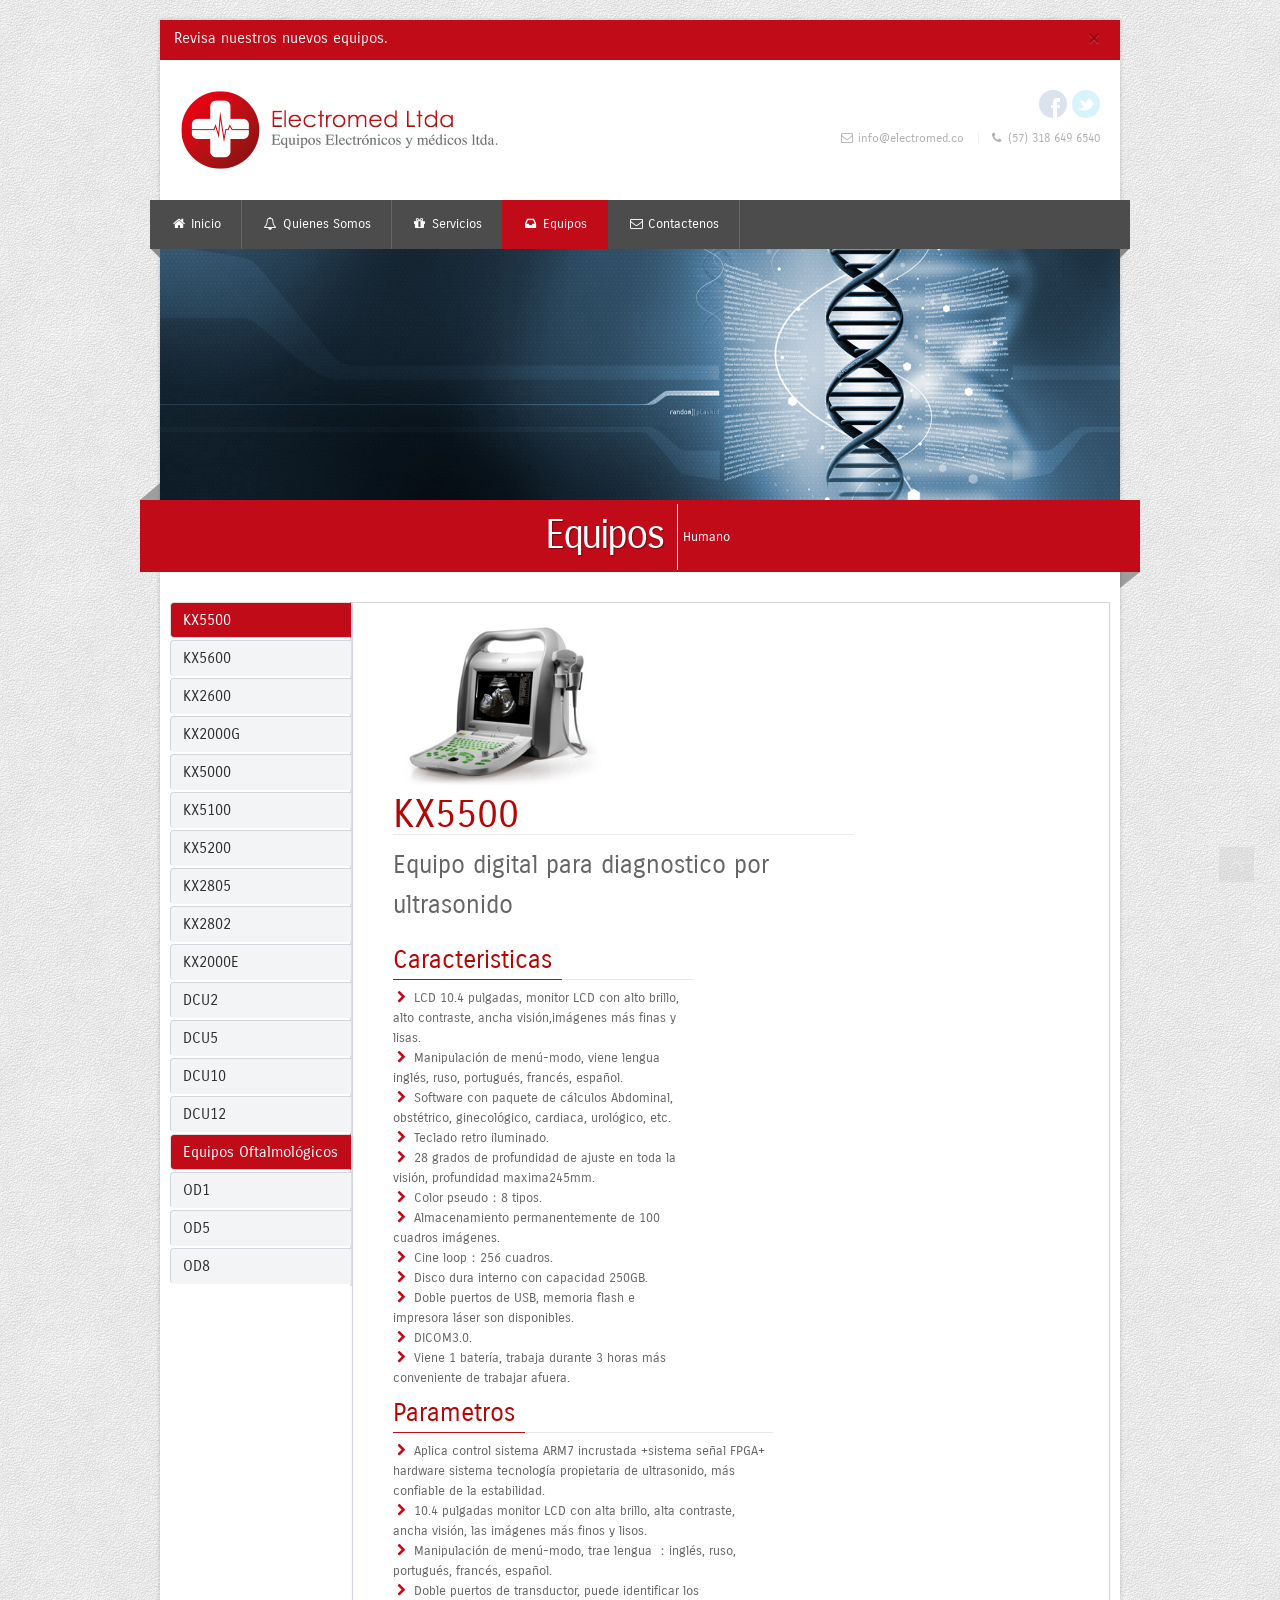
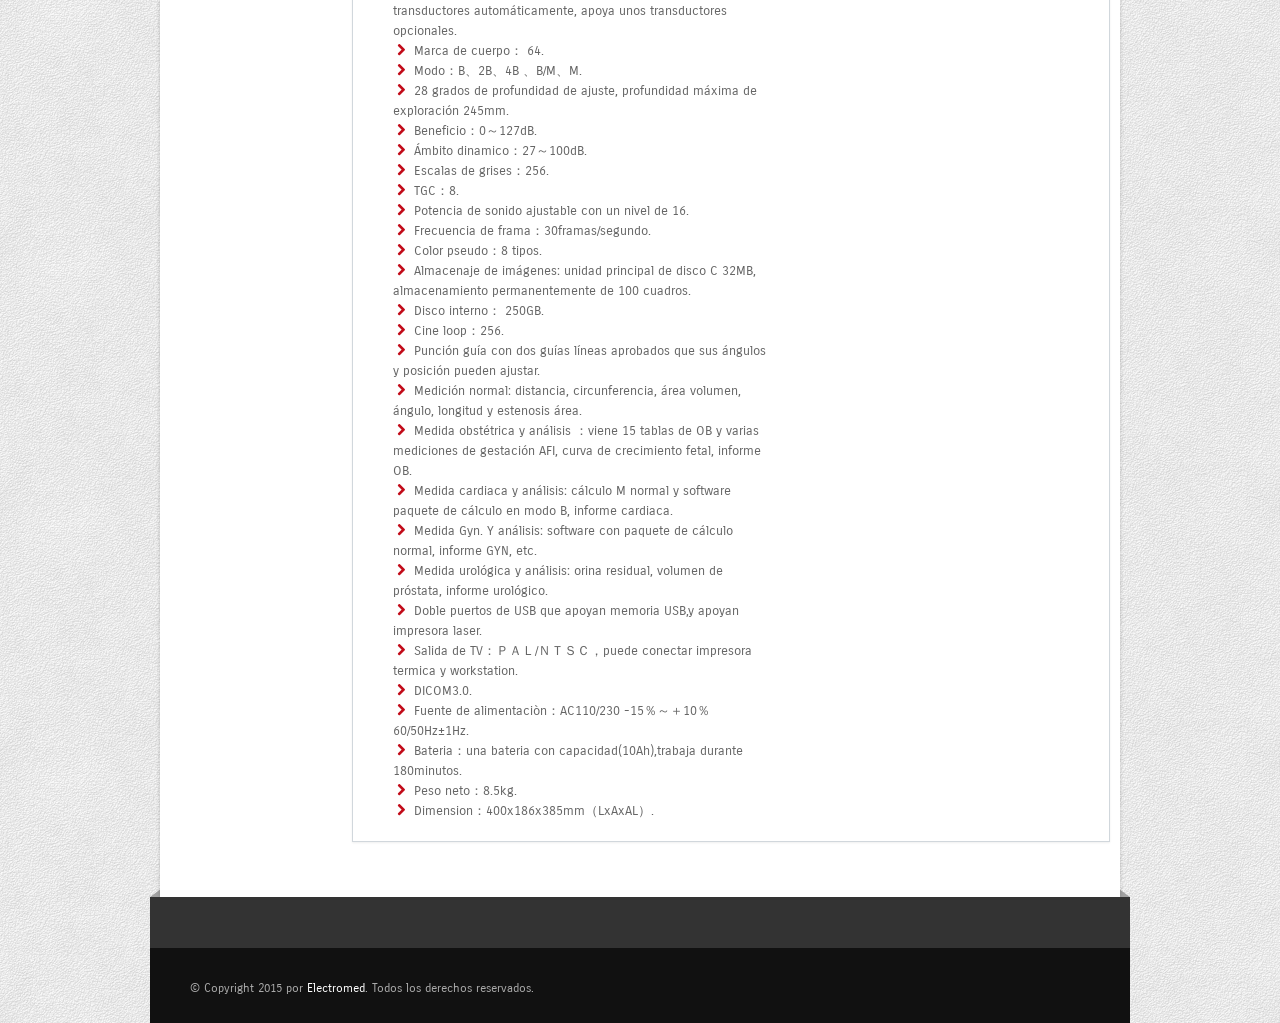
<file: humano_1.html>
<!DOCTYPE html>
<!--[if IE 7 ]><html class="ie ie7" lang="en"><![endif]-->
<!--[if IE 8 ]><html class="ie ie8" lang="en"><![endif]-->
<!--[if (gte IE 9)|!(IE)]><!--><html lang="en"><!--<![endif]-->

    <head>
        <meta charset="utf-8">
        <title>Electromed</title>
        <!-- For Mobiles -->
        <meta name="viewport" content="width=device-width, initial-scale=1, maximum-scale=1">
        <link href='http://fonts.googleapis.com/css?family=Carrois+Gothic' rel='stylesheet' type='text/css'>
        <!-- CSS -->
        <link rel="stylesheet" type="text/css" href="css/style.css">
        <link rel="stylesheet" type="text/css" href="css/style-responsive.css">
        <link rel="stylesheet" type="text/css" href="css/override.css">
        <link rel="stylesheet" type="text/css" href="css/ribbons.css" id="ribbons">
        <link rel="stylesheet" type="text/css" media="all" href="css/colors/default.css" id="colors">
        <!-- Java Script -->
        <script src="js/jquery.js"></script>
        <script src="js/modernizr.js"></script>
        <script src="js/selectnav.js"></script>
        <script src="js/flexslider.js"></script>
        <script src="js/twitter.js"></script>
        <script src="js/fancybox.js"></script>
        <script src="js/isotope.js"></script>
        <script src="js/bootstrap.js"></script>
        <script src="js/jquery.fitvids.js"></script>
        <script src="js/custom.js"></script>
    </head>
    <body>

        <!-- Wrapper Start -->
        <div id="wrapper" class="container">
            <div class="message-top">
                <button data-dismiss="alert" class="close" type="button">×</button>
                <div class="container">Revisa nuestros nuevos equipos.</div>
            </div>
            <!-- Header -->
            <div class="ie-dropdown-fix">
                <!-- Header -->
                <div class="row" id="header">
                    <!-- Logo -->
                    <div class="span5 logo">
                        <a href="#"><img src="images/logo.png" alt="logo"></a>
                    </div>
                    <!-- Social / Contacto -->
                    <div class="span4 pull-right">
                        <!-- Social Icons -->
                        <ul class="social-icons">
                            <li class="facebook"><a href="#">Facebook</a></li>
                            <li class="twitter"><a href="#">Twitter</a></li>
                        </ul>
                        <!-- detalles de contacto -->
                        <div id="contact-top">
                            <ul>
                                <li><i class="icon-envelope"></i><a href="#">info@electromed.co</a></li>
                                <li><i class="icon-phone"></i>(57) 318 649 6540</li>
                            </ul>
                        </div>
                    </div>
                </div>
                <!-- Header / End -->
                <!-- menu -->
                <div id="navigation">
                    <div class="left-corner"></div>
                    <div class="right-corner"></div>
                    <ul id="nav" class="menu">
                        <li><a href="index.html" ><i class="icon-home"></i> Inicio</a> </li>
                        <li><a href="#"><i class="icon-bell"></i> Quienes Somos</a></li>
                        <li><a href="#"><i class="icon-gift"></i> Servicios</a></li>
                        <li><a href="#" id="current"><i class="icon-inbox"></i> Equipos</a>
                            <ul>
                                <li><a href="#">Humano</a></li>
                            </ul>
                        </li>
                        <li><a href="contacto.html"><i class="icon-envelope"></i> Contactenos</a></li>
                    </ul>
                </div>
                <!-- menu fin -->
                <div class="clear"></div>
            </div>
            <!-- header fin -->



            <div class="page-banner"><img src="images/banner3.jpg"></div>
            <h1 class="entry-title">
                <span class="top-left-ribbon"></span>
                Equipos <span class="sub-heading">Humano</span>
                <span class="right-ribbon"></span></h1>
            <section id="page-content">
                <!-- Content -->
                <div class=" content-box-wrapper">
                    <div class="content-box">
                        <div id="faq">
                            <div class="container">
                                <div class="row">
                                    <!--  tablas	-->
                                    <div class="span12">
                                        <!-- Left Tabs
                                                                ================================================== -->
                                        <div class="tabbable tabs-left">
                                            <!--bootstrap tabs implementation-->
                                            <ul class="nav nav-tabs">
                                                <!--tabs-->
                                                <li class="active"><a data-toggle="tab" href="#tab1">KX5500</a></li>
                                                <li><a data-toggle="tab" href="#tab10">KX5600</a></li>
                                                <li><a data-toggle="tab" href="#tab2">KX2600</a></li>
                                                <li><a data-toggle="tab" href="#tab3">KX2000G</a></li>
                                                <li><a data-toggle="tab" href="#tab4">KX5000</a></li>
                                                <li><a data-toggle="tab" href="#tab5">KX5100</a></li>
                                                <li><a data-toggle="tab" href="#tab6">KX5200</a></li>
                                                <li><a data-toggle="tab" href="#tab7">KX2805</a></li>
                                                <li><a data-toggle="tab" href="#tab8">KX2802</a></li>
                                                <li><a data-toggle="tab" href="#tab9">KX2000E</a></li>
                                                <li><a data-toggle="tab" href="#tab14">DCU2</a></li>
                                                <li><a data-toggle="tab" href="#tab15">DCU5</a></li>
                                                <li><a data-toggle="tab" href="#tab11">DCU10</a></li>
                                                <li><a data-toggle="tab" href="#tab12">DCU12</a></li>
                                                <li class="active"><a data-toggle="tab" href="#tab99">Equipos Oftalmol&oacute;gicos</a></li>
                                                <li><a data-toggle="tab" href="#tab13">OD1</a></li>
                                                <li><a data-toggle="tab" href="#tab16">OD5</a></li>
                                                <li><a data-toggle="tab" href="#tab17">OD8</a></li>
                                            </ul>
                                            <!--contenido de los equipos -->
                                            <div class="tab-content">


                                                <!-- equipo 1 -->
                                                <div id="tab1" class="tab-pane active fade in">
                                                    <div class="span3"><img src="images/equipos/kx5500.jpg"></div>
                                                    <div class="span6">
                                                        <div class="headline-page"><h1>KX5500</h1></div>
                                                        <h3>Equipo digital para diagnostico por ultrasonido</h3>
                                                    </div>
                                                    <div class="clear"></div>
                                                    <div class="span4">
                                                        <div class="headline-page"><h3>Caracteristicas</h3></div>
                                                        <ul class="listaequipo">
                                                            <li><i class="icon-chevron-right"></i>LCD 10.4 pulgadas, monitor LCD con alto brillo, alto contraste, ancha visión,imágenes más finas y lisas.</li>
                                                            <li><i class="icon-chevron-right"></i>Manipulación de menú-modo, viene lengua inglés, ruso, portugués, francés, español.</li>
                                                            <li><i class="icon-chevron-right"></i>Software con paquete de cálculos Abdominal, obstétrico, ginecológico, cardiaca, urológico, etc.</li>
                                                            <li><i class="icon-chevron-right"></i>Teclado retro iluminado.</li>
                                                            <li><i class="icon-chevron-right"></i>28 grados de profundidad de ajuste en toda la visión, profundidad maxima245mm.</li>
                                                            <li><i class="icon-chevron-right"></i>Color pseudo：8 tipos.</li>
                                                            <li><i class="icon-chevron-right"></i>Almacenamiento permanentemente de 100 cuadros imágenes.</li>
                                                            <li><i class="icon-chevron-right"></i>Cine loop：256 cuadros.</li>
                                                            <li><i class="icon-chevron-right"></i>Disco dura interno con capacidad 250GB.</li>
                                                            <li><i class="icon-chevron-right"></i>Doble puertos de USB, memoria flash e impresora láser son disponibles.</li>
                                                            <li><i class="icon-chevron-right"></i>DICOM3.0.</li>
                                                            <li><i class="icon-chevron-right"></i>Viene 1 batería, trabaja durante 3 horas más conveniente de trabajar afuera.</li>
                                                        </ul>
                                                    </div>
                                                    <div class="span5">
                                                        <div class="headline-page"><h3>Parametros</h3></div>
                                                        <ul class="listaequipo">
                                                            <li><i class="icon-chevron-right"></i>Aplica control sistema  ARM7 incrustada +sistema señal FPGA+ hardware sistema  tecnología propietaria de ultrasonido, más confiable de la estabilidad.</li>
                                                            <li><i class="icon-chevron-right"></i>10.4 pulgadas monitor LCD con alta brillo, alta contraste, ancha visión, las imágenes más finos y lisos.</li>
                                                            <li><i class="icon-chevron-right"></i>Manipulación de menú-modo, trae lengua ：inglés, ruso, portugués, francés, español.</li>
                                                            <li><i class="icon-chevron-right"></i>Doble puertos de transductor, puede identificar los transductores automáticamente, apoya unos transductores opcionales.</li>
                                                            <li><i class="icon-chevron-right"></i>Marca de cuerpo： 64.</li>
                                                            <li><i class="icon-chevron-right"></i>Modo：B、2B、4B 、B/M、M.</li>
                                                            <li><i class="icon-chevron-right"></i>28 grados de profundidad de ajuste, profundidad máxima de exploración 245mm.</li>
                                                            <li><i class="icon-chevron-right"></i>Beneficio：0～127dB.</li>
                                                            <li><i class="icon-chevron-right"></i>Ámbito dinamico：27～100dB.</li>
                                                            <li><i class="icon-chevron-right"></i>Escalas de grises：256.</li>
                                                            <li><i class="icon-chevron-right"></i>TGC：8.</li>
                                                            <li><i class="icon-chevron-right"></i>Potencia de sonido ajustable con un nivel de 16.</li>
                                                            <li><i class="icon-chevron-right"></i>Frecuencia de frama：30framas/segundo.</li>
                                                            <li><i class="icon-chevron-right"></i>Color pseudo：8 tipos.</li>
                                                            <li><i class="icon-chevron-right"></i>Almacenaje de imágenes: unidad principal de disco C 32MB, almacenamiento permanentemente de 100 cuadros.</li>
                                                            <li><i class="icon-chevron-right"></i>Disco interno： 250GB.</li>
                                                            <li><i class="icon-chevron-right"></i>Cine loop：256.</li>
                                                            <li><i class="icon-chevron-right"></i>Punción guía con dos guías líneas aprobados que sus ángulos y posición pueden ajustar.</li>
                                                            <li><i class="icon-chevron-right"></i>Medición normal: distancia, circunferencia, área volumen, ángulo, longitud y estenosis área.</li>
                                                            <li><i class="icon-chevron-right"></i>Medida obstétrica y análisis ：viene 15 tablas de OB y varias mediciones de gestación AFI, curva de crecimiento fetal, informe OB.</li>
                                                            <li><i class="icon-chevron-right"></i>Medida cardiaca y análisis: cálculo M normal y software paquete de cálculo en modo B, informe cardiaca.</li>
                                                            <li><i class="icon-chevron-right"></i>Medida Gyn. Y análisis: software con paquete de cálculo normal, informe GYN, etc.</li>
                                                            <li><i class="icon-chevron-right"></i>Medida urológica y análisis: orina residual, volumen de próstata, informe urológico.</li>
                                                            <li><i class="icon-chevron-right"></i>Doble puertos de USB que apoyan memoria USB,y apoyan impresora laser.</li>
                                                            <li><i class="icon-chevron-right"></i>Salida de TV：ＰＡＬ/ＮＴＳＣ，puede conectar impresora termica y workstation.</li>
                                                            <li><i class="icon-chevron-right"></i>DICOM3.0. </li>
                                                            <li><i class="icon-chevron-right"></i>Fuente de alimentaciòn：AC110/230 -15％～＋10％ 60/50Hz±1Hz. </li>
                                                            <li><i class="icon-chevron-right"></i>Bateria：una bateria con capacidad(10Ah),trabaja durante 180minutos. </li>
                                                            <li><i class="icon-chevron-right"></i>Peso neto：8.5kg. </li>
                                                            <li><i class="icon-chevron-right"></i>Dimension：400x186x385mm（LxAxAL）.</li>


                                                        </ul>
                                                    </div>
                                                </div>
                                                <!-- fin del equipo 1 -->

                                                <!-- equipo 2 -->
                                                <div id="tab2" class="tab-pane">
                                                    <div class="span3"><img src="images/equipos/kx2600.jpg"></div>
                                                    <div class="span6">
                                                        <div class="headline-page"><h1>KX2600</h1></div>
                                                        <h3>Equipo digital para diagnostico por ultrasonido</h3>
                                                    </div>
                                                    <div class="clear"></div>
                                                    <div class="span4">
                                                        <div class="headline-page"><h3>Caracteristicas</h3></div>
                                                        <ul class="listaequipo">
                                                            <li><i class="icon-chevron-right"></i>Manipulaciòn de menù-modo, trae lengua：inglès,ruso,portuguès,francès,español.</li>
                                                            <li><i class="icon-chevron-right"></i>Software con paquete de càlculos Abdominal,obstètrico,ginecològico,urològico ect.</li>
                                                            <li><i class="icon-chevron-right"></i>Teclado retroiluminado.</li>
                                                            <li><i class="icon-chevron-right"></i>10 grados de profundidad de ajuste en toda la vision,profundidad maxima236mm.</li>
                                                            <li><i class="icon-chevron-right"></i>Cinco modos：B、2B、4B 、B/M、M.</li>
                                                            <li><i class="icon-chevron-right"></i>Color pseudo：8 tipos，Monitor Color LCD es disponible.</li>
                                                            <li><i class="icon-chevron-right"></i>Almacenamiento permanetemente de 100 cuadros, cine loop 256 cuadros.</li>
                                                            <li><i class="icon-chevron-right"></i>Doble puertos de USB que apoyan memoria USB,y apoyan impresora laser.</li>
                                                        </ul>
                                                    </div>
                                                    <div class="span5">
                                                        <div class="headline-page"><h3>Parametros</h3></div>
                                                        <ul class="listaequipo">
                                                            <li><i class="icon-chevron-right"></i>Aplica control sistema  ARM7 incrustada +sistema senal FPGA+ hardware sistema  tecnologia propietaria de ultrasonido,mas confiable de la estabilidad.</li>

                                                            <li><i class="icon-chevron-right"></i>10 pulgadas monitor CRT con alta resoluciòn.</li>
                                                            <li><i class="icon-chevron-right"></i>Manipulaciòn de menù-modo, trae lengua：inglès,ruso,portuguès,francès,español.</li>
                                                            <li><i class="icon-chevron-right"></i>Doble puertos de transductor,puede idendificar los transductores automaticamente,apoya unos transductores opcionales .</li>
                                                            <li><i class="icon-chevron-right"></i>Marca de cuerpo： 64.</li>
                                                            <li><i class="icon-chevron-right"></i>Modo：B、2B、4B 、B/M、M.</li>
                                                            <li><i class="icon-chevron-right"></i>10 grados de profundidad de ajuste,profundidad máxima de exploración 236mm.</li>
                                                            <li><i class="icon-chevron-right"></i>Beneficio：0～127dB.</li>
                                                            <li><i class="icon-chevron-right"></i>Ambito dinamico：27～90dB.</li>
                                                            <li><i class="icon-chevron-right"></i>Escalas de grises：256.</li>
                                                            <li><i class="icon-chevron-right"></i>TGC：8.</li>
                                                            <li><i class="icon-chevron-right"></i>Frecuencia de frama：30framas/segundo.</li>
                                                            <li><i class="icon-chevron-right"></i>Color pseudo ：8 tipos.</li>
                                                            <li><i class="icon-chevron-right"></i>Almacenaje de imagines:unidad principal de disco C 32MB ,almacenamiento permanetemente de 100 cuadros.</li>
                                                            <li><i class="icon-chevron-right"></i>Cine loop：256.</li>
                                                            <li><i class="icon-chevron-right"></i>Punciòn guìa con dos guìa lineas aprobados que sus àngulos y posiciòn pueden ajustar.</li>
                                                            <li><i class="icon-chevron-right"></i>Medición normal: distancia,circunferencia, área，volumen,angulo,longitud y estenosis área.</li>
                                                            <li><i class="icon-chevron-right"></i>Medida obstetrica y analisis：viene 15 tablas de OB y varios mediciones de gestacion和AFI,curva de crecimiento fetal,informe OB.</li>
                                                            <li><i class="icon-chevron-right"></i>Medida Gyn. Y analisis: software con paquete de càculo normal,informe GYN ,ect.</li>
                                                            <li><i class="icon-chevron-right"></i>Medida urologica y analisis:orina residual,volumen de prostate,informe urologico.</li>
                                                            <li><i class="icon-chevron-right"></i>Doble puertos de USB que apoyan memoria USB,y apoyan impresora laser.</li>
                                                            <li><i class="icon-chevron-right"></i>Salida de TV：ＰＡＬ/ＮＴＳＣ，puede conectar impresora termica y workstation.</li>
                                                            <li><i class="icon-chevron-right"></i>DICOM3.0.</li>
                                                            <li><i class="icon-chevron-right"></i>Fuente de alimentaciòn：AC110/230 -15％～＋10％ 60/50Hz±1Hz.</li>
                                                            <li><i class="icon-chevron-right"></i>Peso neto：10kg.</li>
                                                            <li><i class="icon-chevron-right"></i>Dimension：400x280x325mm（LxAxAL）.</li>


                                                        </ul>
                                                    </div>
                                                </div>
                                                <!-- fin del equipo 2 -->

                                                <!-- equipo 3 -->
                                                <div id="tab3" class="tab-pane">
                                                    <div class="span3"><img src="images/equipos/kx2000g.jpg"></div>
                                                    <div class="span6">
                                                        <div class="headline-page"><h1>KX2000G</h1></div>
                                                        <h3>Equipo digital para diagnostico por ultrasonido</h3>
                                                    </div>
                                                    <div class="clear"></div>
                                                    <div class="span4">
                                                        <div class="headline-page"><h3>Caracteristicas</h3></div>
                                                        <ul class="listaequipo">
                                                            <li><i class="icon-chevron-right"></i>10 pulgadas monitor CRT con alta resoluciòn.</li>
                                                            <li><i class="icon-chevron-right"></i>Uno puerto de transductor,apoya unos transductores opcionales.</li>
                                                            <li><i class="icon-chevron-right"></i>Lengua：chino/ingles.</li>
                                                            <li><i class="icon-chevron-right"></i>8 tipos de ampliaciòn de ajuste,profundidad máxima de exploración 240mm.</li>
                                                            <li><i class="icon-chevron-right"></i>Almacenamiento permanetemente de 100 cuadros ,cine loop:256 cuadros.</li>
                                                            <li><i class="icon-chevron-right"></i> El toque ligero teclado, trackball fotoeléctrico y codificador, fácil de operar.</li>
                                                            <li><i class="icon-chevron-right"></i>Salida de TV：ＰＡＬ/ＮＴＳＣ，impresora video y workstation son disponibles.</li>
                                                            <li><i class="icon-chevron-right"></i>Medición normal: distancia,circunferencia, área，volumen,ritmo cardiaco,semana gesticional ,EFW,fehca prevista parto.</li>
                                                            <li><i class="icon-chevron-right"></i>Medición de obstétrica y el análisis: 10 de tipo de software obstétrica, varios de medición GA y el informe de OB.</li>

                                                        </ul>
                                                    </div>
                                                    <div class="span5">
                                                        <div class="headline-page"><h3>Parametros</h3></div>
                                                        <ul class="listaequipo">
                                                            <li><i class="icon-chevron-right"></i>Aplica control sistema  ARM7 incrustada +sistema senal FPGA+ hardware sistema  tecnologia propietaria de ultrasonido,mas confiable de la estabilidad.</li>
                                                            <li><i class="icon-chevron-right"></i>10 pulgadas monitor CRT con alta resoluciòn.</li>
                                                            <li><i class="icon-chevron-right"></i>Lengua：chino/ingles.</li>
                                                            <li><i class="icon-chevron-right"></i>Uno puerto de transductor,puede idendificar los transductores automaticamente,apoya unos transductores opcionales.</li>
                                                            <li><i class="icon-chevron-right"></i>Marca de cuerpo： 64.</li>
                                                            <li><i class="icon-chevron-right"></i>Modo：B、2B、4B 、B/M、M.</li>
                                                            <li><i class="icon-chevron-right"></i>Ocho tipos de amplicación,profundidad máxima de exploración 240mm.
                                                                Beneficio：0～127dB.</li>
                                                            <li><i class="icon-chevron-right"></i>Ambito dinamico：27～90dB.</li>
                                                            <li><i class="icon-chevron-right"></i>Escalas de grises：256.</li>
                                                            <li><i class="icon-chevron-right"></i>Frecuencia de frama：30framas/segundo.</li>
                                                            <li><i class="icon-chevron-right"></i>Almacenaje de imagenes:Almacenamiento permanetemente de 100 cuadros.</li>
                                                            <li><i class="icon-chevron-right"></i>Cine loop：256.</li>
                                                            <li><i class="icon-chevron-right"></i>Punciòn guìa con dos guìa lineas aprobados que sus àngulos y posiciòn pueden ajustar.</li>
                                                            <li><i class="icon-chevron-right"></i>Medición normal: distancia,circunferencia, área，volumen,ritmo cardiaco,semana gesticional,EFW,fecha prevista parto.</li>
                                                            <li><i class="icon-chevron-right"></i>Medida obstetrica y analisis：10 tablas de OB y Reporte OB.</li>
                                                            <li><i class="icon-chevron-right"></i>Trae puerto USB puede pasar imgaen.</li>
                                                            <li><i class="icon-chevron-right"></i>Salida de TV：ＰＡＬ/ＮＴＳＣ，puede conectar impresora termica y workstation.</li>
                                                            <li><i class="icon-chevron-right"></i>Fuente de alimentaciòn：AC110/230 -15％～＋10％ 60/50Hz±1Hz.</li>
                                                            <li><i class="icon-chevron-right"></i>Peso neto：12kg.</li>
                                                            <li><i class="icon-chevron-right"></i>Dimension：387x319x270mm（LxAxAL）.</li>

                                                        </ul>
                                                    </div>
                                                </div>
                                                <!-- fin del equipo 3 -->

                                                <!-- equipo 4 -->
                                                <div id="tab4" class="tab-pane">
                                                    <div class="span3"><img src="images/equipos/kx5000.jpg"></div>
                                                    <div class="span6">
                                                        <div class="headline-page"><h1>KX5000</h1></div>
                                                        <h3>Equipo digital para diagnostico por ultrasonido</h3>
                                                    </div>
                                                    <div class="clear"></div>
                                                    <div class="span4">
                                                        <div class="headline-page"><h3>Caracteristicas</h3></div>
                                                        <ul class="listaequipo">
                                                            <li><i class="icon-chevron-right"></i>Diseño LAPTOP ,ligero y pequeno,màs conveniente de trabajar afuera.</li>
                                                            <li><i class="icon-chevron-right"></i>10.4 pulgadas monitor LCD con alta brillo,alta contraste,ancha vision,las imgaenes màs finos y lisos.</li>
                                                            <li><i class="icon-chevron-right"></i>lengua：chino/ingles.</li>
                                                            <li><i class="icon-chevron-right"></i>almacenamiento permanetemente de 100 cuadros ,cine loop:256 cuadros.</li>
                                                            <li><i class="icon-chevron-right"></i>color pseudo：8 tipos.</li>
                                                            <li><i class="icon-chevron-right"></i>El toque ligero teclado, trackball fotoeléctrico y codificador, fácil de operar.</li>
                                                            <li><i class="icon-chevron-right"></i>Puerto USB apoya memoria flash y impresora laser color.</li>
                                                            <li><i class="icon-chevron-right"></i>salida de TV：ＰＡＬ/ＮＴＳＣ，impresora video y workstation son disponibles.</li>
                                                            <li><i class="icon-chevron-right"></i>Medición normal: distancia,circunferencia, área，volumen,ritmo cardiaco,semana gesticional ,EFW,fehca prevista parto ect.</li>
                                                            <li><i class="icon-chevron-right"></i>15 tipo de software de obstetricia, varios de medición GA y el informe de OB.</li>
                                                            <li><i class="icon-chevron-right"></i>viene 2 baterias ,cada una trabaja durante 200minutos.</li>

                                                        </ul>
                                                    </div>
                                                    <div class="span5">
                                                        <div class="headline-page"><h3>Parametros</h3></div>
                                                        <ul class="listaequipo">
                                                            <li><i class="icon-chevron-right"></i>Aplica control sistema  ARM7 incrustada y con  hardware sistema miniatura tecnologia propietaria de ultrasonido.</li>
                                                            <li><i class="icon-chevron-right"></i>10.4 pulgadas monitor LCD con alta brillo,alta contraste,ancha vision,las imgaenes màs finos y lisos.</li>
                                                            <li><i class="icon-chevron-right"></i>lengua：chino/ingles.</li>
                                                            <li><i class="icon-chevron-right"></i>uno puerto de transductor,puede idendificar los transductores automaticamente,apoya unos transductores opcionales.</li>
                                                            <li><i class="icon-chevron-right"></i>marca de cuerpo： 64.</li>
                                                            <li><i class="icon-chevron-right"></i>modo：B、2B、4B 、B/M、M.</li>
                                                            <li><i class="icon-chevron-right"></i>ocho tipos de amplicación,profundidad máxima de exploración 240mm.</li>
                                                            <li><i class="icon-chevron-right"></i>Beneficio：0～127dB.</li>
                                                            <li><i class="icon-chevron-right"></i>ambito dinamico：27～90dB.</li>
                                                            <li><i class="icon-chevron-right"></i>escalas de grises：256.</li>
                                                            <li><i class="icon-chevron-right"></i>TGC：ajuste de campo cercano y lejano.</li>
                                                            <li><i class="icon-chevron-right"></i>Son Ajustable los focos.</li>
                                                            <li><i class="icon-chevron-right"></i>frecuencia de frama：30framas/segundo.</li>
                                                            <li><i class="icon-chevron-right"></i>color pseudo：8 tipos.</li>
                                                            <li><i class="icon-chevron-right"></i>Almacenaje de imagenes:Almacenamiento permanetemente de 100 cuadros.</li>
                                                            <li><i class="icon-chevron-right"></i>cine loop：256.</li>
                                                            <li><i class="icon-chevron-right"></i>Punciòn guìa con dos guìa lineas aprobados que sus àngulos y posiciòn pueden ajustar.</li>
                                                            <li><i class="icon-chevron-right"></i>Medición normal: distancia,circunferencia, área，volumen,ritmo cardiaco,semana gesticional,EFW,fecha prevista parto.</li>
                                                            <li><i class="icon-chevron-right"></i>Medida obstetrica y analisis：viene 15 tablas de OB y varios mediciones de gestacion.</li>
                                                            <li><i class="icon-chevron-right"></i>Doble puertos de USB que apoyan memoria USB,y apoyan impresora laser.</li>
                                                            <li><i class="icon-chevron-right"></i>salida de TV：ＰＡＬ/ＮＴＳＣ，puede conectar impresora termica y workstation.</li>
                                                            <li><i class="icon-chevron-right"></i>Fuente de alimentaciòn：AC110/230 -15％～＋10％  60/50Hz±1Hz.</li>
                                                            <li><i class="icon-chevron-right"></i>bateria：grande capacidad bateria(2700MAh)，trabaja durante 200 minutos.</li>
                                                            <li><i class="icon-chevron-right"></i>peso neto：2.4kg.</li>
                                                            <li><i class="icon-chevron-right"></i>dimension：290x245x48mm（LxAxAL）.</li>


                                                        </ul>
                                                    </div>
                                                </div>
                                                <!-- fin del equipo 4 -->

                                                <!-- equipo 5 -->
                                                <div id="tab5" class="tab-pane">
                                                    <div class="span3"><img src="images/equipos/kx5100.jpg"></div>
                                                    <div class="span6">
                                                        <div class="headline-page"><h1>KX5100</h1></div>
                                                        <h3>Equipo digital para diagnostico por ultrasonido</h3>
                                                    </div>
                                                    <div class="clear"></div>
                                                    <div class="span4">
                                                        <div class="headline-page"><h3>Caracteristicas</h3></div>
                                                        <ul class="listaequipo">
                                                            <li><i class="icon-chevron-right"></i>diseño de palma,con patente tecnica,pequeño y ligero,conveniente de llevar y trabjar en el campo.</li>
                                                            <li><i class="icon-chevron-right"></i>6.4 pulgadas monitor LCD con alta brillo,alta contraste,ancha vision,las imgaenes màs finos y lisos.</li>
                                                            <li><i class="icon-chevron-right"></i>manipulaciòn de menù-modo，lengua：chino/ingles.</li>
                                                            <li><i class="icon-chevron-right"></i>almacenamiento permanetemente de 100 cuadros ,cine loop:256 cuadros.</li>
                                                            <li><i class="icon-chevron-right"></i>color pseudo：8 tipos.</li>
                                                            <li><i class="icon-chevron-right"></i>Puerto USB apoya memoria flash y impresora laser color.</li>
                                                            <li><i class="icon-chevron-right"></i>salida de TV：ＰＡＬ/ＮＴＳＣ，impresora video y workstation son disponibles.</li>
                                                            <li><i class="icon-chevron-right"></i>15 tipo de software de obstetricia, varios de medición GA y el informe de OB.</li>
                                                            <li><i class="icon-chevron-right"></i>ratòn  es disponible ,màs conveniente el manejo.</li>
                                                            <li><i class="icon-chevron-right"></i>viene 2 baterias ,cada una trabaja durante 200minutos.</li>

                                                        </ul>
                                                    </div>
                                                    <div class="span5">
                                                        <div class="headline-page"><h3>Parametros</h3></div>
                                                        <ul class="listaequipo">
                                                            <li><i class="icon-chevron-right"></i>Aplica control sistema  ARM7 incrustada y con  hardware sistema miniatura tecnologia propietaria de ultrasonido.</li>
                                                            <li><i class="icon-chevron-right"></i>6.4 pulgadas monitor LCD con alta brillo,alta contraste,ancha vision,las imgaenes màs finos y lisos.</li>
                                                            <li><i class="icon-chevron-right"></i>lengua：chino/ingles.</li>
                                                            <li><i class="icon-chevron-right"></i>uno puerto de transductor,puede idendificar los transductores automaticamente,apoya unos transductores opcionales.</li>
                                                            <li><i class="icon-chevron-right"></i>marca de cuerpo： 64.</li>
                                                            <li><i class="icon-chevron-right"></i>modo：B、2B、4B 、B/M、M.</li>        
                                                            <li><i class="icon-chevron-right"></i>ocho tipos de amplicación,profundidad máxima de exploración 240mm.</li>
                                                            <li><i class="icon-chevron-right"></i>Beneficio：0～127dB.</li>        
                                                            <li><i class="icon-chevron-right"></i>ambito dinamico：27～90dB.</li>
                                                            <li><i class="icon-chevron-right"></i>escalas de grises：256.</li> 
                                                            <li><i class="icon-chevron-right"></i>TGC：ajuste de campo cercano y lejano.</li>
                                                            <li><i class="icon-chevron-right"></i>Son Ajustable los focos.</li>
                                                            <li><i class="icon-chevron-right"></i>frecuencia de frama：30framas/segundo.</li>
                                                            <li><i class="icon-chevron-right"></i>color pseudo：8 tipos.</li>
                                                            <li><i class="icon-chevron-right"></i>Almacenaje de imagenes:Almacenamiento permanetemente de 100 cuadros.</li>
                                                            <li><i class="icon-chevron-right"></i>cine loop：256.</li>        
                                                            <li><i class="icon-chevron-right"></i>Punciòn guìa con dos guìa lineas aprobados que sus àngulos y posiciòn pueden ajustar.</li>
                                                            <li><i class="icon-chevron-right"></i>Medición normal: distancia,circunferencia, área，volumen,ritmo cardiaco,semana gesticional,EFW,fecha prevista parto.</li>        
                                                            <li><i class="icon-chevron-right"></i>Medida obstetrica y analisis：viene 15 tablas de OB y varios mediciones de gestacion.</li>
                                                            <li><i class="icon-chevron-right"></i>doble puertos de USB que apoyan memoria USB,y apoyan impresora laser.</li>
                                                            <li><i class="icon-chevron-right"></i>salida de TV：ＰＡＬ/ＮＴＳＣ，puede conectar impresora termica y workstation.</li>        
                                                            <li><i class="icon-chevron-right"></i>Fuente de alimentaciòn：AC110/230 -15％～＋10％  60/50Hz±1Hz.</li>
                                                            <li><i class="icon-chevron-right"></i>bateria：dos baterias con capacidad(2400MAh)，trabaja durante 200 minutos.</li>
                                                            <li><i class="icon-chevron-right"></i>peso neto：1.5kg.</li>        
                                                            <li><i class="icon-chevron-right"></i>dimension：326x162x45mm（LxAxAL）.</li>

                                                        </ul>
                                                    </div>
                                                </div>
                                                <!-- fin del equipo 5 -->

                                                <!-- equipo 6 -->
                                                <div id="tab6" class="tab-pane">
                                                    <div class="span3"><img src="images/equipos/kx5200.jpg"></div>
                                                    <div class="span6">
                                                        <div class="headline-page"><h1>KX5200</h1></div>
                                                        <h3>Equipo digital para diagnostico por ultrasonido</h3>
                                                    </div>
                                                    <div class="clear"></div>
                                                    <div class="span4">
                                                        <div class="headline-page"><h3>Caracteristicas</h3></div>
                                                        <ul class="listaequipo">
                                                            <li><i class="icon-chevron-right"></i>diseño de  muñeca,con patente tecnica,pequeño y ligero,conveniente de llevar y trabjar en el campo.</li>
                                                            <li><i class="icon-chevron-right"></i> 5.7 pulgadas monitor LCD con alta brillo,alta contraste,ancha vision,las imgaenes màs finos y lisos.</li>
                                                            <li><i class="icon-chevron-right"></i> manipulaciòn de menù-modo，lengua：chino/ingles.</li>
                                                            <li><i class="icon-chevron-right"></i>almacenamiento permanetemente de 100 cuadros ,cine loop:256 cuadros.</li>
                                                            <li><i class="icon-chevron-right"></i>color pseudo：8 tipos.</li>
                                                            <li><i class="icon-chevron-right"></i>Puerto USB apoya memoria flash y impresora laser color.</li>
                                                            <li><i class="icon-chevron-right"></i>salida de TV：ＰＡＬ/ＮＴＳＣ，impresora video y workstation son disponibles.</li>
                                                            <li><i class="icon-chevron-right"></i> ratòn  es disponible ,màs conveniente el manejo.</li>
                                                            <li><i class="icon-chevron-right"></i>congelar o descongelar la imagen por la liberación del obturador.</li>
                                                            <li><i class="icon-chevron-right"></i>viene 2 baterias ,cada una trabaja durante 200minutos.</li>

                                                        </ul>
                                                    </div>
                                                    <div class="span5">
                                                        <div class="headline-page"><h3>Parametros</h3></div>
                                                        <ul class="listaequipo">
                                                            <li><i class="icon-chevron-right"></i>Aplica control sistema  ARM7 incrustada y con  hardware sistema miniatura tecnologia propietaria de ultrasonido.</li>
                                                            <li><i class="icon-chevron-right"></i>5.7 pulgadas monitor LCD con alta brillo,alta contraste,ancha vision,màs conveniente de  trabajar en el campo.</li>
                                                            <li><i class="icon-chevron-right"></i>lengua：chino/ingles.</li>
                                                            <li><i class="icon-chevron-right"></i>uno puerto de transductor,puede idendificar los transductores automaticamente,apoya unos transductores opcionales.</li>
                                                            <li><i class="icon-chevron-right"></i>marca de cuerpo： 64.</li>
                                                            <li><i class="icon-chevron-right"></i>modo：B、2B、4B 、B/M、M.</li>
                                                            <li><i class="icon-chevron-right"></i>ocho tipos de amplicación,profundidad máxima de exploración 240mm.</li>
                                                            <li><i class="icon-chevron-right"></i>Beneficio：0～127dB.</li>
                                                            <li><i class="icon-chevron-right"></i>ambito dinamico：27～90dB.</li>
                                                            <li><i class="icon-chevron-right"></i>escalas de grises：256.</li>
                                                            <li><i class="icon-chevron-right"></i>TGC：ajuste de campo cercano y lejano.</li>
                                                            <li><i class="icon-chevron-right"></i>Son Ajustable los focos.</li>
                                                            <li><i class="icon-chevron-right"></i>frecuencia de frama：30framas/segundo.</li>
                                                            <li><i class="icon-chevron-right"></i>color pseudo：8 tipos.</li>
                                                            <li><i class="icon-chevron-right"></i>Almacenaje de imagenes:Almacenamiento permanetemente de 100 cuadros.</li>
                                                            <li><i class="icon-chevron-right"></i>cine loop：256.</li>
                                                            <li><i class="icon-chevron-right"></i>Punciòn guìa con dos guìa lineas aprobados que sus àngulos y posiciòn pueden ajustar.</li>
                                                            <li><i class="icon-chevron-right"></i>Medición normal: distancia,circunferencia, área，volumen,ritmo cardiaco,semana gesticional,EFW,fecha prevista parto.</li>
                                                            <li><i class="icon-chevron-right"></i>Medida obstetrica y analisis：viene 15 tablas de OB y varios mediciones de gestacion.</li>
                                                            <li><i class="icon-chevron-right"></i>Doble puertos de USB que apoyan memoria USB,y apoyan impresora laser.</li>
                                                            <li><i class="icon-chevron-right"></i>salida de TV：ＰＡＬ/ＮＴＳＣ，puede conectar impresora termica y workstation.</li>
                                                            <li><i class="icon-chevron-right"></i>Fuente de alimentaciòn：AC110/230 -15％～＋10％  60/50Hz±1Hz.</li>
                                                            <li><i class="icon-chevron-right"></i>bateria：dos baterias con capacidad(2400MAh)，trabaja durante 200 minutos.</li>
                                                            <li><i class="icon-chevron-right"></i>peso neto：1.1kg.</li>
                                                            <li><i class="icon-chevron-right"></i>dimension：155x180x80mm（LxAxAL）.</li>

                                                        </ul>
                                                    </div>
                                                </div>
                                                <!-- fin del equipo 6 -->

                                                <!-- equipo 7 -->
                                                <div id="tab7" class="tab-pane">
                                                    <div class="span3"><img src="images/equipos/kx2805.jpg"></div>
                                                    <div class="span6">
                                                        <div class="headline-page"><h1>KX2805</h1></div>
                                                        <h3>Equipo digital para diagnostico por ultrasonido</h3>
                                                    </div>
                                                    <div class="clear"></div>
                                                    <div class="span4">
                                                        <div class="headline-page"><h3>Caracteristicas</h3></div>
                                                        <ul class="listaequipo">
                                                            <li><i class="icon-chevron-right"></i>Diseño de  carro, un teclado giratorio adoptar 80 elementos de configuración avanzada de hardware, para llegar mejor calidad de imagen.</li>
                                                            <li><i class="icon-chevron-right"></i>Manipulaciòn de menù-modo,viene lengua inglès,ruso,portuguès,francès,español.</li>
                                                            <li><i class="icon-chevron-right"></i>Optimización del sistema de navegación sincronizada operación.</li>
                                                            <li><i class="icon-chevron-right"></i>Función de preajuste.</li>
                                                            <li><i class="icon-chevron-right"></i>Software con paquete de càlculos Abdominal,obstètrico,ginecològico,urològico,cardiològico ect.</li>
                                                            <li><i class="icon-chevron-right"></i>Teclado retroiluminado.</li>
                                                            <li><i class="icon-chevron-right"></i>28 grados de profundidad de ajuste en toda la vision,profundidad maxima245mm.</li>
                                                            <li><i class="icon-chevron-right"></i>Función de guiar la punción, punción de la sonda opcional, el requisito de la realización de la intervención de ultrasonid.</li>
                                                            <li><i class="icon-chevron-right"></i>Almacenamiento permanetemente de 100 cuadros, cine loop 256 cuadros.</li>
                                                            <li><i class="icon-chevron-right"></i>Doble puertos de USB ,memoria flash y impresora laser son disponibles.</li>
                                                            <li><i class="icon-chevron-right"></i>DICOM3.0.</li>

                                                        </ul>
                                                    </div>
                                                    <div class="span5">
                                                        <div class="headline-page"><h3>Parametros</h3></div>
                                                        <ul class="listaequipo">
                                                            <li><i class="icon-chevron-right"></i>Aplica control sistema  ARM9 incrustada +sistema senal FPGA+ hardware sistema  tecnologia propietaria de ultrasonido,mas confiable de la estabilidad.</li>
                                                            <li><i class="icon-chevron-right"></i>12 pulgadas monitor LCD.</li>
                                                            <li><i class="icon-chevron-right"></i>Manipulaciòn de menù-modo, trae lengua：inglès,ruso,portuguès,francès,español.</li>
                                                            <li><i class="icon-chevron-right"></i>Doble puertos de transductor,puede idendificar los transductores automaticamente,apoya unos transductores opcionales.</li>
                                                            <li><i class="icon-chevron-right"></i>Elementos：80elemenos.</li>
                                                            <li><i class="icon-chevron-right"></i>Marca de cuerpo： 64.</li>
                                                            <li><i class="icon-chevron-right"></i>Modo：B、2B、4B 、B/M、M.</li>
                                                            <li><i class="icon-chevron-right"></i>28 grados de profundidad de ajuste,profundidad máxima de exploración 245mm.</li>
                                                            <li><i class="icon-chevron-right"></i>Beneficio：0～127dB.</li>
                                                            <li><i class="icon-chevron-right"></i>Ambito dinamico：27～100dB.</li>
                                                            <li><i class="icon-chevron-right"></i>Escalas de grises：256.</li>
                                                            <li><i class="icon-chevron-right"></i>TGC：8.</li>
                                                            <li><i class="icon-chevron-right"></i>Frecuencia de frama：30framas/segundo.</li>
                                                            <li><i class="icon-chevron-right"></i>Viene color pseudo 8 tipos，Monitor Color LCD es disponible.</li>
                                                            <li><i class="icon-chevron-right"></i>Almacenaje de imagines:unidad principal de disco C 32MB ,almacenamiento permanetemente de 100 cuadros.</li>
                                                            <li><i class="icon-chevron-right"></i>Cine loop：256.</li>
                                                            <li><i class="icon-chevron-right"></i>Punciòn guìa con dos guìa lineas aprobados que sus àngulos y posiciòn pueden ajustar.</li>
                                                            <li><i class="icon-chevron-right"></i>Medición normal: distancia,circunferencia, área，volumen,angulo,longitud y estenosis área.</li>
                                                            <li><i class="icon-chevron-right"></i>Medida obstetrica y analisis：viene 15 tablas de OB y varios mediciones de gestacion和AFI,curva de crecimiento fetal,informe OB.</li>
                                                            <li><i class="icon-chevron-right"></i>Medida cardiaca y analisis:càculo M normal y software paquete de càculo en modo B , informe cardiaca.</li>
                                                            <li><i class="icon-chevron-right"></i>Medida Gyn. Y analisis: software con paquete de càculo normal,informe GYN ,ect.</li>
                                                            <li><i class="icon-chevron-right"></i>Medida urologica y analisis:orina residual,volumen de prostate,informe urologico.</li>
                                                            <li><i class="icon-chevron-right"></i>Funciòn estadìstica ：sectional view(secciones) y histograma.</li>
                                                            <li><i class="icon-chevron-right"></i>Doble puertos de USB que apoyan memoria USB,y apoyan impresora laser.</li>
                                                            <li><i class="icon-chevron-right"></i>Salida de TV：ＰＡＬ/ＮＴＳＣ，puede conectar impresora termica y workstation.</li>
                                                            <li><i class="icon-chevron-right"></i>DICOM3.0.</li>

                                                        </ul>
                                                    </div>
                                                </div>
                                                <!-- fin del equipo 7 -->

                                                <!-- equipo 8 -->
                                                <div id="tab8" class="tab-pane">
                                                    <div class="span3"><img src="images/equipos/kx2802.jpg"></div>
                                                    <div class="span6">
                                                        <div class="headline-page"><h1>KX2802</h1></div>
                                                        <h3>Equipo digital para diagnostico por ultrasonido</h3>
                                                    </div>
                                                    <div class="clear"></div>
                                                    <div class="span4">
                                                        <div class="headline-page"><h3>Caracteristicas</h3></div>
                                                        <ul class="listaequipo">
                                                            <li><i class="icon-chevron-right"></i>Diseño del carro, avanzó 80 elementos de configuración de hardware, de imagen excelente.</li>
                                                            <li><i class="icon-chevron-right"></i>Manipulaciòn de menù-modo,viene lengua inglès,ruso,portuguès,francès,español.</li>
                                                            <li><i class="icon-chevron-right"></i>Optimización del sistema de navegación sincronizada operación.</li>
                                                            <li><i class="icon-chevron-right"></i>Función de preajuste.</li>
                                                            <li><i class="icon-chevron-right"></i>Software con paquete de càlculos Abdominal,obstètrico,ginecològico,urològico, cardiològico ect</li>
                                                            <li><i class="icon-chevron-right"></i>Teclado retroiluminado.</li>
                                                            <li><i class="icon-chevron-right"></i>28 grados de profundidad de ajuste en toda la vision,profundidad maxima245mm.</li>
                                                            <li><i class="icon-chevron-right"></i>Función de guiar la perforación, la sonda de perforación opcional, el requisito de la realización de la intervención de ultrasonido.</li>
                                                            <li><i class="icon-chevron-right"></i>Almacenamiento permanetemente de 100 cuadros, cine loop 256 cuadros.</li>
                                                            <li><i class="icon-chevron-right"></i>Doble puertos de USB ,memoria flash y impresora laser son disponibles.</li>
                                                            <li><i class="icon-chevron-right"></i>DICOM3.0.</li>

                                                        </ul>
                                                    </div>
                                                    <div class="span5">
                                                        <div class="headline-page"><h3>Parametros</h3></div>
                                                        <ul class="listaequipo">
                                                            <li><i class="icon-chevron-right"></i>Aplica control sistema  ARM7 incrustada +sistema senal FPGA+ hardware sistema  tecnologia propietaria de ultrasonido,mas confiable de la estabilidad.</li>
                                                            <li><i class="icon-chevron-right"></i>14 pulgadas monitor CRT con alta resoluciòn.</li>
                                                            <li><i class="icon-chevron-right"></i>Manipulaciòn de menù-modo, trae lengua：inglès,ruso,portuguès,francès,español.</li>
                                                            <li><i class="icon-chevron-right"></i>Doble puertos de transductor,puede idendificar los transductores automaticamente,apoya unos transductores opcionales.</li>
                                                            <li><i class="icon-chevron-right"></i>Marca de cuerpo： 64.</li>
                                                            <li><i class="icon-chevron-right"></i>Modo：B、2B、4B 、B/M、M.</li>
                                                            <li><i class="icon-chevron-right"></i>28 grados de profundidad de ajuste,profundidad máxima de exploración 245mm.</li>
                                                            <li><i class="icon-chevron-right"></i>Beneficio：0～127dB.</li>
                                                            <li><i class="icon-chevron-right"></i>Ambito dinamico：27～100dB.</li>
                                                            <li><i class="icon-chevron-right"></i>Escalas de grises：256.</li>
                                                            <li><i class="icon-chevron-right"></i>TGC：8.</li>
                                                            <li><i class="icon-chevron-right"></i>Frecuencia de frama：30framas/segundo.</li>
                                                            <li><i class="icon-chevron-right"></i>Almacenaje de imagines:unidad principal de disco C 32MB ,almacenamiento permanetemente de 100 cuadros.</li>
                                                            <li><i class="icon-chevron-right"></i>Cine loop：256.</li>
                                                            <li><i class="icon-chevron-right"></i>Punciòn guìa con dos guìa lineas aprobados que sus àngulos y posiciòn pueden ajustar.</li>
                                                            <li><i class="icon-chevron-right"></i>Medición normal: distancia,circunferencia, área，volumen,angulo,longitud y estenosis área.</li>
                                                            <li><i class="icon-chevron-right"></i>Medida obstetrica y analisis：viene 15 tablas de OB y varios mediciones de gestacion和AFI,curva de crecimiento fetal,informe OB.</li>
                                                            <li><i class="icon-chevron-right"></i>Medida cardiaca y analisis:càculo M normal y software paquete de càculo en modo B , informe cardiaca.</li>
                                                            <li><i class="icon-chevron-right"></i>Medida Gyn. Y analisis: software con paquete de càculo normal,informe GYN ,ect.</li>
                                                            <li><i class="icon-chevron-right"></i>Medida urologica y analisis:orina residual,volumen de prostate,informe urologico.</li>
                                                            <li><i class="icon-chevron-right"></i>Funciòn estadìstica ：sectional view(secciones) y histograma.</li>
                                                            <li><i class="icon-chevron-right"></i>Doble puertos de USB que apoyan memoria USB,y apoyan impresora laser.</li>
                                                            <li><i class="icon-chevron-right"></i>Salida de TV：ＰＡＬ/ＮＴＳＣ，puede conectar impresora termica y workstation.</li>
                                                            <li><i class="icon-chevron-right"></i>DICOM3.0.</li>
                                                            <li><i class="icon-chevron-right"></i>Fuente de alimentaciòn：AC110/230 -15％～＋10％ 60/50Hz±1Hz.</li>
                                                            <li><i class="icon-chevron-right"></i>Peso neto：39kg.</li>
                                                            <li><i class="icon-chevron-right"></i>Dimension：910x635x1155mm（LxAxAL）.</li>


                                                        </ul>
                                                    </div>
                                                </div>
                                                <!-- fin del equipo 8 -->

                                                <!-- equipo 9 -->
                                                <div id="tab9" class="tab-pane">
                                                    <div class="span3"><img src="images/equipos/kx2000e.jpg"></div>
                                                    <div class="span6">
                                                        <div class="headline-page"><h1>KX2000E</h1></div>
                                                        <h3>Equipo digital para diagnostico por ultrasonido</h3>
                                                    </div>
                                                    <div class="clear"></div>
                                                    <div class="span4">
                                                        <div class="headline-page"><h3>Caracteristicas</h3></div>
                                                        <ul class="listaequipo">
                                                            <li><i class="icon-chevron-right"></i>Diseño de la carro, el diseño de hardware contratada, para llegar el mejor calidad de imagen.</li>
                                                            <li><i class="icon-chevron-right"></i>Manipulaciòn de menù-modo, trae lengua：inglès,ruso,portuguès,francès,español.</li>
                                                            <li><i class="icon-chevron-right"></i>Software con paquete de càlculos Abdominal,obstètrico,ginecològico,urològico ect.</li>
                                                            <li><i class="icon-chevron-right"></i>Teclado retroiluminado.</li>
                                                            <li><i class="icon-chevron-right"></i>Diez grados de profundidad de ajuste en toda la vision,profundidad maxima 236mm.</li>
                                                            <li><i class="icon-chevron-right"></i>Cinco modos：B、2B、4B 、B/M、M.</li>
                                                            <li><i class="icon-chevron-right"></i>Color pseudo：8 tipos.</li>
                                                            <li><i class="icon-chevron-right"></i>Almacenamiento permanetemente de 100 cuadros, cine loop 256 cuadros.</li>
                                                            <li><i class="icon-chevron-right"></i>Doble puertos de USB que apoyan memoria USB,y apoyan impresora laser.</li>

                                                        </ul>
                                                    </div>
                                                    <div class="span5">
                                                        <div class="headline-page"><h3>Parametros</h3></div>
                                                        <ul class="listaequipo">
                                                            <li><i class="icon-chevron-right"></i>Aplica control sistema  ARM7 incrustada +sistema senal FPGA+ hardware sistema  tecnologia propietaria de ultrasonido,mas confiable de la estabilidad.</li>
                                                            <li><i class="icon-chevron-right"></i>14 pulgadas monitor CRT con alta resoluciòn.</li>
                                                            <li><i class="icon-chevron-right"></i>Manipulaciòn de menù-modo, trae lengua：inglès,ruso,portuguès,francès,español.</li>
                                                            <li><i class="icon-chevron-right"></i>Doble puertos de transductor,puede idendificar los transductores automaticamente,apoya unos transductores opcionales.</li>
                                                            <li><i class="icon-chevron-right"></i>Marca de cuerpo： 64.</li>
                                                            <li><i class="icon-chevron-right"></i>Modo：B、2B、4B 、B/M、M.</li>
                                                            <li><i class="icon-chevron-right"></i>10 grados de profundidad de ajuste,profundidad máxima de exploración 236mm.</li>
                                                            <li><i class="icon-chevron-right"></i>Beneficio：0～127dB.</li>
                                                            <li><i class="icon-chevron-right"></i>Ambito dinamico：27～90dB.</li>
                                                            <li><i class="icon-chevron-right"></i>Escalas de grises：256.</li>
                                                            <li><i class="icon-chevron-right"></i>TGC：8.</li>
                                                            <li><i class="icon-chevron-right"></i>Frecuencia de frama：30framas/segundo.</li>
                                                            <li><i class="icon-chevron-right"></i>Pseudo color：8 tipos.</li>
                                                            <li><i class="icon-chevron-right"></i>Almacenaje de imagines:unidad principal de disco C 32MB ,almacenamiento permanetemente de 100 cuadros.</li>
                                                            <li><i class="icon-chevron-right"></i>Cine loop：256.</li>
                                                            <li><i class="icon-chevron-right"></i>Punciòn guìa con dos guìa lineas aprobados que sus àngulos y posiciòn pueden ajustar.</li>
                                                            <li><i class="icon-chevron-right"></i>Medición normal: distancia,circunferencia, área，volumen,angulo,longitud y estenosis área.</li>
                                                            <li><i class="icon-chevron-right"></i>Medida obstetrica y analisis：viene 15 tablas de OB y varios mediciones de gestacion AFI,curva de crecimiento fetal,informe OB.</li>
                                                            <li><i class="icon-chevron-right"></i>Medida Gyn. Y analisis: software con paquete de càculo normal,informe GYN ,ect.</li>
                                                            <li><i class="icon-chevron-right"></i>Medida urologica y analisis:orina residual,volumen de prostate,informe urologico.</li>
                                                            <li><i class="icon-chevron-right"></i>Funciòn estadìstica：sectional view(secciones) y histograma.</li>
                                                            <li><i class="icon-chevron-right"></i>Doble puertos de USB que apoyan memoria USB,y apoyan impresora laser.</li>
                                                            <li><i class="icon-chevron-right"></i>Salida de TV：ＰＡＬ/ＮＴＳＣ，puede conectar impresora termica y workstation.</li>
                                                            <li><i class="icon-chevron-right"></i>DICOM3.0.</li>
                                                            <li><i class="icon-chevron-right"></i>Fuente de alimentaciòn：AC110/230 -15％～＋10％ 60/50Hz±1Hz.</li>
                                                            <li><i class="icon-chevron-right"></i>Peso neto:32kg.</li>
                                                            <li><i class="icon-chevron-right"></i>Dimension：725x445x890mm（LxAxAL）.</li>
                                                        </ul>
                                                    </div>
                                                </div>
                                                <!-- fin del equipo 9 -->
                                                
                                                <!-- equipo 10 -->
                                                <div id="tab10" class="tab-pane">
                                                    <div class="span3"><img src="images/equipos/kx5600.jpg"></div>
                                                    <div class="span6">
                                                        <div class="headline-page"><h1>KX5600</h1></div>
                                                        <h3>Equipo digital para diagnostico por ultrasonido en Modo B</h3>
                                                    </div>
                                                    <div class="clear"></div>
                                                    <div class="span4">
                                                        <div class="headline-page"><h3>Caracter&iacute;sticas</h3></div>
                                                        <ul class="listaequipo">
                                                            <li><i class="icon-chevron-right"></i>Pantalla retroiluminada de alta resoluci&oacute;n de 10.4 pulgadas.</li>
                                                            <li><i class="icon-chevron-right"></i>Soporte de multi-idiomas：ingl&eacute;s,ruso,portugu&eacute;s,franc&eacute;s,español.</li>
                                                            <li><i class="icon-chevron-right"></i>Capacidad para dos sondas, con autoidentificaci&oacute;n para diferentes tipos.</li>
                                                            <li><i class="icon-chevron-right"></i>Marcas corporales: Hasta 64 tipos de marcas corporales indicando la ubicaci&oacute;n de la sonda.</li>
                                                            <li><i class="icon-chevron-right"></i>Contraste desde 27 hasta 90 dB</li>
                                                            <li><i class="icon-chevron-right"></i>Diez grados de profundidad de ajuste en toda la vision,profundidad maxima 236mm.</li>
                                                            <li><i class="icon-chevron-right"></i>Cinco modos：B、2B、4B 、B/M、M.</li>
                                                            <li><i class="icon-chevron-right"></i>Color pseudo：8 tipos.</li>
                                                            <li><i class="icon-chevron-right"></i>Disco duro de 4GB para almacenar hasta 5000 im&aacute;genes, cine loop 256 cuadros.</li>
                                                        </ul>
                                                    </div>
                                                    <div class="span5">
                                                        <div class="headline-page"><h3>Par&aacute;metros</h3></div>
                                                        <ul class="listaequipo">
                                                            <li><i class="icon-chevron-right"></i>Pantalla retroiluminada de alta resoluci&oacute;n de 10.4 pulgadas.</li>
                                                            <li><i class="icon-chevron-right"></i>Aplica control sistema  ARM7 incrustada +sistema senal FPGA+ hardware sistema  tecnologia propietaria de ultrasonido,mas confiable de la estabilidad.</li>
                                                            <li><i class="icon-chevron-right"></i>Soporte de multi-idiomas：ingl&eacute;s,ruso,portugu&eacute;s,franc&eacute;s,español.</li>
                                                            <li><i class="icon-chevron-right"></i>Capacidad para dos sondas, con autoidentificaci&oacute;n para diferentes tipos.</li>
                                                            <li><i class="icon-chevron-right"></i>Marcas corporales: Hasta 64 tipos de marcas corporales indicando la ubicaci&oacute;n de la sonda.</li>
                                                            <li><i class="icon-chevron-right"></i>Modo：B、2B、4B 、B/M、M.</li>
                                                            <li><i class="icon-chevron-right"></i>10 grados de profundidad de ajuste,profundidad máxima de exploración 236mm.</li>
                                                            <li><i class="icon-chevron-right"></i>Contraste：27～90dB.</li>
                                                            <li><i class="icon-chevron-right"></i>Escalas de grises：256.</li>
                                                            <li><i class="icon-chevron-right"></i>TGC：8.</li>
                                                            <li><i class="icon-chevron-right"></i>Tasa de actualizaci&oacute;n de pantalla：30framas/segundo.</li>
                                                            <li><i class="icon-chevron-right"></i>Pseudo color：8 tipos.</li>
                                                            <li><i class="icon-chevron-right"></i>Almacenaje de imagines:unidad principal de disco 4GB, almacenamiento permanetemente de 5000 im&aacute;genes.</li>
                                                            <li><i class="icon-chevron-right"></i>Cine loop：256.</li>
                                                            <li><i class="icon-chevron-right"></i>Punciòn guìa con dos guìa lineas aprobados que sus àngulos y posiciòn pueden ajustar.</li>
                                                            <li><i class="icon-chevron-right"></i>Medición normal: distancia,circunferencia, área，volumen,angulo,longitud y estenosis área.</li>
                                                            <li><i class="icon-chevron-right"></i>Medida obstetrica y analisis：viene 15 tablas de OB y varios mediciones de gestacion AFI,curva de crecimiento fetal,informe OB.</li>
                                                            <li><i class="icon-chevron-right"></i>Medida urologica y analisis:orina residual,volumen de prostate,informe urologico.</li>
                                                            <li><i class="icon-chevron-right"></i>Salida de TV：PAL/NTSC, puede conectar impresora termica y workstation.</li>
                                                            <li><i class="icon-chevron-right"></i>Fuente de alimentaciòn：AC100/240 -15％～＋10％ 60/50Hz±1Hz.</li>
                                                            <li><i class="icon-chevron-right"></i>Salida del adaptador：12.8 DC - 3.0A</li>
                                                            <li><i class="icon-chevron-right"></i>Peso neto: 4.5kg.</li>
                                                            <li><i class="icon-chevron-right"></i>Dimension：725x445x890mm（LxAxAL）.</li>
                                                        </ul>
                                                    </div>
                                                </div>
                                                <!-- fin del equipo 10 -->
                                                
                                                <!-- equipo 11 -->
                                                <div id="tab11" class="tab-pane">
                                                    <div class="span3"><img src="images/equipos/DCU10.png"></div>
                                                    <div class="span6">
                                                        <div class="headline-page"><h1>DCU10</h1></div>
                                                        <h3>Instrumento de diagn&oacute;stico ultras&oacute;nico Doppler a Color</h3>
                                                    </div>
                                                    <div class="clear"></div>
                                                    <div class="span4">
                                                        <div class="headline-page"><h3>Caracter&iacute;sticas</h3></div>
                                                        <ul class="listaequipo">
                                                            <li><i class="icon-chevron-right"></i>Capacidad para 2 sondas autodetectables.</li>
                                                            <li><i class="icon-chevron-right"></i>Sonda abdominal convexa multifrecuencia de hasta 3.5MHz.</li>
                                                            <li><i class="icon-chevron-right"></i>Sonda trans-vaginal multifrecuencia de hasta 6.5MHz.</li>
                                                            <li><i class="icon-chevron-right"></i>Sonda lineal multifrecuencia de hasta 7.5MHz.</li>
                                                            <li><i class="icon-chevron-right"></i>Grabadora de video (opcional).</li>
                                                            <li><i class="icon-chevron-right"></i>Immpresora l&aacute;ser (opcional).</li>
                                                        </ul>
                                                    </div>
                                                    <div class="span5">
                                                        <div class="headline-page"><h3>Par&aacute;metros</h3></div>
                                                        <ul class="listaequipo">
                                                            <li><i class="icon-chevron-right"></i>Men&uacute; de interfaz de operaci&oacute;n en ingl&eacute;s.</li>
                                                            <li><i class="icon-chevron-right"></i>Monitor LED de 10,4 pulgs de alta resoluci&oacute;n, libre de destellos.</li>
                                                            <li><i class="icon-chevron-right"></i>Adaptador graduable 100V-220v a 1.2-0.6A</li>
                                                            <li><i class="icon-chevron-right"></i>16GB de almacenamiento para videos e im&aacute;genes.</li>
                                                            <li><i class="icon-chevron-right"></i>Dimension：400x186x385mm（LxAxAL）.</li>
                                                            <li><i class="icon-chevron-right"></i>Peso neto: 8.8kg.</li>
                                                        </ul>
                                                    </div>
                                                </div>
                                                <!-- fin del equipo 12 -->
                                                <!-- equipo 12 -->
                                                <div id="tab12" class="tab-pane">
                                                    <div class="span3"><img src="images/equipos/kx5600_full.jpg"></div>
                                                    <div class="span6">
                                                        <div class="headline-page"><h1>DCU12</h1></div>
                                                        <h3>Sistema Doppler a Color</h3>
                                                    </div>
                                                    <div class="clear"></div>
                                                    <div class="span4">
                                                        <div class="headline-page"><h3>Caracter&iacute;sticas</h3></div>
                                                        <ul class="listaequipo">
                                                            <li><i class="icon-chevron-right"></i>Sonda convexa para abdomen multifrecuencia de hasta 3.5MHz.</li>
                                                            <li><i class="icon-chevron-right"></i>Sonda trans-vaginal multifrecuencia de hasta 6.5MHz.</li>
                                                            <li><i class="icon-chevron-right"></i>Sonda lineal multifrecuencia de hasta 7.5MHz.</li>
                                                            <li><i class="icon-chevron-right"></i>Estaci&oacute;n de trabajo.</li>
                                                            <li><i class="icon-chevron-right"></i>Ret&iacute;cula.</li>
                                                        </ul>
                                                    </div>
                                                    <div class="span5">
                                                        <div class="headline-page"><h3>Par&aacute;metros</h3></div>
                                                        <ul class="listaequipo">
                                                            <li><i class="icon-chevron-right"></i>256 tonalidades en escala de grises.</li>
                                                            <li><i class="icon-chevron-right"></i>256 tonalidades en escala de colores.</li>
                                                            <li><i class="icon-chevron-right"></i>Men&uacute; de interfaz de operaci&oacute;n en ingl&eacute;s.</li>
                                                            <li><i class="icon-chevron-right"></i>Monitor LED de 10,4 pulgs de alta resoluci&oacute;n, libre de destellos.</li>
                                                            <li><i class="icon-chevron-right"></i>Adaptador graduable 100V-220v a 1.2-0.6A</li>
                                                            <li><i class="icon-chevron-right"></i>Salida del adaptador：12.8 DC - 3.0A</li>
                                                            <li><i class="icon-chevron-right"></i>Dimension：256x445x890mm（LxAxAL）.</li>
                                                            <li><i class="icon-chevron-right"></i>Peso neto: 4.5kg.</li>
                                                        </ul>
                                                    </div>
                                                </div>
                                                <!-- fin del equipo 12 -->
                                                <!-- equipo 13 -->
                                                <div id="tab13" class="tab-pane">
                                                    <div class="span3"><img src="images/equipos/kx5600_full.jpg"></div>
                                                    <div class="span6">
                                                        <div class="headline-page"><h1>OD1</h1></div>
                                                        <h3>A - Scanner</h3>
                                                    </div>
                                                    <div class="clear"></div>
                                                    <div class="span4">
                                                        <div class="headline-page"><h3>Caracter&iacute;sticas</h3></div>
                                                        <ul class="listaequipo">
                                                          <li><i class="icon-chevron-right"></i>Bi&oacute;metro.</li>
                                                          <li><i class="icon-chevron-right"></i>Sonda A de 10.0MHz.</li>
                                                          <li><i class="icon-chevron-right"></i>Resoluci&oacute;n 0.01mm.</li>
                                                          <li><i class="icon-chevron-right"></i>Precisi&oacute;n ~0.02mm.</li>
                                                          <li><i class="icon-chevron-right"></i>Ganancia ajustable 0-120dB.</li>
                                                          <li><i class="icon-chevron-right"></i>Modos de examinaci&oacute;n: Normal, Aphakic, Pseudophakic y dense cataract.</li>
                                                          <li><i class="icon-chevron-right"></i>Adaptador</li>
                                                          <li><i class="icon-chevron-right"></i>Bloque gauge para calibraci&oacute;n.</li>
                                                          <li><i class="icon-chevron-right"></i>Pantalla t&aacute;ctil con l&aacute;piz</li>
                                                          <li><i class="icon-chevron-right"></i>Bater&iacute;a ion-litio (opcional).</li>
                                                          <li><i class="icon-chevron-right"></i>Cargador de Bater&iacute;a. (opcional).</li>
                                                          <li><i class="icon-chevron-right"></i>Pedal Switch (opcional).</li>
                                                        </ul>
                                                    </div>
                                                    <div class="span5">
                                                        <div class="headline-page"><h3>Par&aacute;metros</h3></div>
                                                        <ul class="listaequipo">
                                                            <li><i class="icon-chevron-right"></i>Paqu&iacute;metro.</li>
                                                            <li><i class="icon-chevron-right"></i>Sonda angulada de 20MHz.</li>
                                                            <li><i class="icon-chevron-right"></i>Resoluci&oacute;n: 1um.</li>
                                                            <li><i class="icon-chevron-right"></i>Precisi&oacute;n: ~5um.</li>
                                                            <li><i class="icon-chevron-right"></i>Adaptador.</li>
                                                            <li><i class="icon-chevron-right"></i>Bloque gauge para calibraci&oacute;n.</li>
                                                            <li><i class="icon-chevron-right"></i>Pantalla t&aacute;ctil con lapicero.</li>
                                                            <li><i class="icon-chevron-right"></i>Bater&iacute;a ion-litio (opcional).</li>
                                                            <li><i class="icon-chevron-right"></i>Cargador de Bater&iacute;a. (opcional).</li>
                                                            <li><i class="icon-chevron-right"></i>Pedal Switch (opcional).</li>
                                                        </ul>
                                                    </div>
                                                </div> 
                                                <!-- fin del equipo 13 -->
                                                <!-- equipo 14 -->
                                                <div id="tab14" class="tab-pane">
                                                    <div class="span3"><img src="images/equipos/DCU2.png"></div>
                                                    <div class="span6">
                                                        <div class="headline-page"><h1>DCU2</h1></div>
                                                        <h3>A - Scanner</h3>
                                                    </div>
                                                    <div class="clear"></div>
                                                    <div class="span4">
                                                        <div class="headline-page"><h3>Caracter&iacute;sticas</h3></div>
                                                        <ul class="listaequipo">
                                                          <li><i class="icon-chevron-right"></i>3 Ranudas de sondas con autodetecc&iacute;on.</li>
                                                          <li><i class="icon-chevron-right"></i>Sonda convexa para abdomen multifrecuencia de hasta 3.5MHz.</li>
                                                          <li><i class="icon-chevron-right"></i>Sonda trans-vaginal multifrecuencia de hasta 6.5MHz.</li>
                                                          <li><i class="icon-chevron-right"></i>Sonda lineal multifrecuencia de hasta 7.5MHz.</li>
                                                          <li><i class="icon-chevron-right"></i>Grabadora de video (opcional).</li>
                                                        </ul>
                                                    </div>
                                                    <div class="span5">
                                                        <div class="headline-page"><h3>Par&aacute;metros</h3></div>
                                                        <ul class="listaequipo">
                                                            <li><i class="icon-chevron-right"></i>256 tonalidades en escala de grises.</li>
                                                            <li><i class="icon-chevron-right"></i>256 tonalidades en escala de colores.</li>
                                                            <li><i class="icon-chevron-right"></i>Lenguaje ingl&eacute;s.</li>
                                                            <li><i class="icon-chevron-right"></i>Pantalla LCD de 15 pulgadas libre de destellos.</li>
                                                            <li><i class="icon-chevron-right"></i>Fuente de poder 110~220v.</li>
                                                            <li><i class="icon-chevron-right"></i>Salida a TV PAL/NTSC.</li>
                                                            <li><i class="icon-chevron-right"></i>Peso 35Kg.</li>
                                                        </ul>
                                                    </div>
                                                </div> 
                                                <!-- fin del equipo 14 -->
                                                <!-- equipo 15 -->
                                                <div id="tab15" class="tab-pane">
                                                    <div class="span3"><img src="images/equipos/DCU5.jpg"></div>
                                                    <div class="span6">
                                                        <div class="headline-page"><h1>DCU5</h1></div>
                                                        <h3>A - Scanner</h3>
                                                    </div>
                                                    <div class="clear"></div>
                                                    <div class="span4">
                                                        <div class="headline-page"><h3>Caracter&iacute;sticas</h3></div>
                                                        <ul class="listaequipo">
                                                          <li><i class="icon-chevron-right"></i>2 Ranuras de sondas con autodetecc&iacute;on.</li>
                                                          <li><i class="icon-chevron-right"></i>Sonda convexa para abdomen multifrecuencia de hasta 3.5MHz.</li>
                                                          <li><i class="icon-chevron-right"></i>Sonda trans-vaginal multifrecuencia de hasta 6.5MHz.</li>
                                                          <li><i class="icon-chevron-right"></i>Sonda lineal multifrecuencia de hasta 7.5MHz.</li>
                                                          <li><i class="icon-chevron-right"></i>Grabadora de video (opcional).</li>
                                                        </ul>
                                                    </div>
                                                    <div class="span5">
                                                        <div class="headline-page"><h3>Par&aacute;metros</h3></div>
                                                        <ul class="listaequipo">
                                                            <li><i class="icon-chevron-right"></i>256 tonalidades en escala de grises.</li>
                                                            <li><i class="icon-chevron-right"></i>256 tonalidades en escala de colores.</li>
                                                            <li><i class="icon-chevron-right"></i>Lenguaje ingl&eacute;s.</li>
                                                            <li><i class="icon-chevron-right"></i>Pantalla LCD de 15 pulgadas libre de destellos.</li>
                                                            <li><i class="icon-chevron-right"></i>Fuente de poder 110~220v.</li>
                                                            <li><i class="icon-chevron-right"></i>Salida a TV PAL/NTSC.</li>
                                                            <li><i class="icon-chevron-right"></i>Peso 30Kg.</li>
                                                        </ul>
                                                    </div>
                                                </div> 
                                                <!-- fin del equipo 15 -->
                                                <!-- equipo 16 -->
                                                <div id="tab16" class="tab-pane">
                                                    <div class="span3"><img src="images/equipos/ODU5.jpg"></div>
                                                    <div class="span6">
                                                        <div class="headline-page"><h1>ODU5</h1></div>
                                                        <h3>AB - Scanner</h3>
                                                    </div>
                                                    <div class="clear"></div>
                                                    <div class="span4">
                                                        <div class="headline-page"><h3>Caracter&iacute;sticas</h3></div>
                                                        <ul class="listaequipo">
                                                          <li><i class="icon-chevron-right"></i>Sonda B mec&aacute;nica de 10MHz.</li>
                                                          <li><i class="icon-chevron-right"></i>Sonda A de 10MHz.</li>
                                                          <li><i class="icon-chevron-right"></i>Cable de Red.</li>
                                                          <li><i class="icon-chevron-right"></i>Bater&iacute;a de Ion-Litio (opcional).</li>
                                                          <li><i class="icon-chevron-right"></i>Switch Ethernet (opcional).</li>
                                                          <li><i class="icon-chevron-right"></i>Cargador de Bater&iacute;a (opcional).</li>
                                                          <li><i class="icon-chevron-right"></i>Switch de pedal (opcional).</li>
                                                        </ul>
                                                    </div>
                                                    <div class="span5">
                                                        <div class="headline-page"><h3>Par&aacute;metros</h3></div>
                                                        <ul class="listaequipo">
                                                            <li><i class="icon-chevron-right"></i>Pantalla LCD de 10.4 pulgadas libre de destellos.</li>
                                                            <li><i class="icon-chevron-right"></i>Lenguaje ingl&eacute;s.</li>
                                                            <li><i class="icon-chevron-right"></i>Doble ranura de sondas.</li>
                                                            <li><i class="icon-chevron-right"></i>Sonda modo A: 10MHz con luz fija.</li>
                                                            <li><i class="icon-chevron-right"></i>Sonda modo B: 10MHz transductor.</li>
                                                            <li><i class="icon-chevron-right"></i>Modos de muestra: B, B/B, 4B, B/A, A.</li>
                                                            <li><i class="icon-chevron-right"></i>Ganancias de hasta 120dB.</li>
                                                            <li><i class="icon-chevron-right"></i>Escala de 256 tonalidades de grises.</li>
                                                            <li><i class="icon-chevron-right"></i>Disco interno de 4GB.</li>
                                                            <li><i class="icon-chevron-right"></i>Funciones de reportes.</li>
                                                            <li><i class="icon-chevron-right"></i>Fuente de poder 110~220v.</li>
                                                            <li><i class="icon-chevron-right"></i>Salida a TV PAL/NTSC.</li>
                                                            <li><i class="icon-chevron-right"></i>Peso 8Kg.</li>
                                                        </ul>
                                                    </div>
                                                </div> 
                                                <!-- fin del equipo 16 -->
                                                <!-- equipo 17 -->
                                                <div id="tab17" class="tab-pane">
                                                    <div class="span3"><img src="images/equipos/ODU8.jpg"></div>
                                                    <div class="span6">
                                                        <div class="headline-page"><h1>ODU8</h1></div>
                                                        <h3>AB - Scanner</h3>
                                                    </div>
                                                    <div class="clear"></div>
                                                    <div class="span4">
                                                        <div class="headline-page"><h3>Caracter&iacute;sticas</h3></div>
                                                        <ul class="listaequipo">
                                                          <li><i class="icon-chevron-right"></i>Sonda B mec&aacute;nica de 10MHz.</li>
                                                          <li><i class="icon-chevron-right"></i>Sonda A de 10MHz.</li>
                                                          <li><i class="icon-chevron-right"></i>Calibraci&oacute;n.</li>
                                                          <li><i class="icon-chevron-right"></i>Grabadora de video (opcional).</li>
                                                          <li><i class="icon-chevron-right"></i>Impresora l&aacute;ser (opcional).</li>
                                                          <li><i class="icon-chevron-right"></i>Switch de pedal (opcional).</li>
                                                        </ul>
                                                    </div>
                                                    <div class="span5">
                                                        <div class="headline-page"><h3>Par&aacute;metros</h3></div>
                                                        <ul class="listaequipo">
                                                            <li><i class="icon-chevron-right"></i>Lenguaje ingl&eacute;s.</li>
                                                            <li><i class="icon-chevron-right"></i>Ranura doble de sondas: sonda modo A (10MHz + Luz fija), sonda modo B (10MHz + transductor).</li>
                                                            <li><i class="icon-chevron-right"></i>256 tonalidades en escala de grises.</li>
                                                            <li><i class="icon-chevron-right"></i>Disco interno de 4GB.</li>
                                                            <li><i class="icon-chevron-right"></i>Pantalla LCD de 15 pulgadas libre de destellos.</li>
                                                            <li><i class="icon-chevron-right"></i>Funciones de reportes.</li>
                                                            <li><i class="icon-chevron-right"></i>Salida a TV PAL/NTSC.</li>
                                                            <li><i class="icon-chevron-right"></i>Precisi&oacute;n de ~0.02mm.</li>
                                                            <li><i class="icon-chevron-right"></i>C&aacute;lculos de desviaci&oacute;n est&aacute;ndar.</li>
                                                            <li><i class="icon-chevron-right"></i>Fuente de poder 110~220v.</li>
                                                            <li><i class="icon-chevron-right"></i>Peso 8Kg.</li>
                                                        </ul>
                                                    </div>
                                                </div> 
                                                <!-- fin del equipo 17 -->
                                            </div>
                                            <!--fin del contenido de los equipos -->
                                        </div>
                                        <!-- END Left Tabs -->

                                    </div>
                                    <!-- fin tablas	-->
                                </div>
                            </div>

                        </div>

                        <div class="clear"></div>
                    </div>

                </div>
            </section>
            <div class="push"></div>
            <div id="scroll-to-top"><a href="#" title="Go to Top"></a></div>
        </div>
        <section id="footer-section">
            <!-- Footer Top -->
            <div id="footer" class="container paddingbottom">

                <div class="border-footer-left"></div>
                <div class="border-footer-right"></div>
                <div class="row">
                    <!-- Subscribe  -->
                    <div class="span4">

                    </div>
                    <!-- Photo Stream -->
                    <div class="span4">

                    </div>

                    <!-- Latest Tweets -->
                    <div class="span4">

                    </div>
                </div>
            </div>
            <!-- Footer / Bottom -->
            <div id="footer" class="container footer-bottom" style="background: #111;">
                <div class="span12">
                    <div id="footer-bottom">
                        © Copyright 2015 por <a href="http://electromed.co">Electromed</a>. Todos los derechos reservados.
                    </div>
                </div>
            </div>
        </section>

    </body>

</html>
</file>
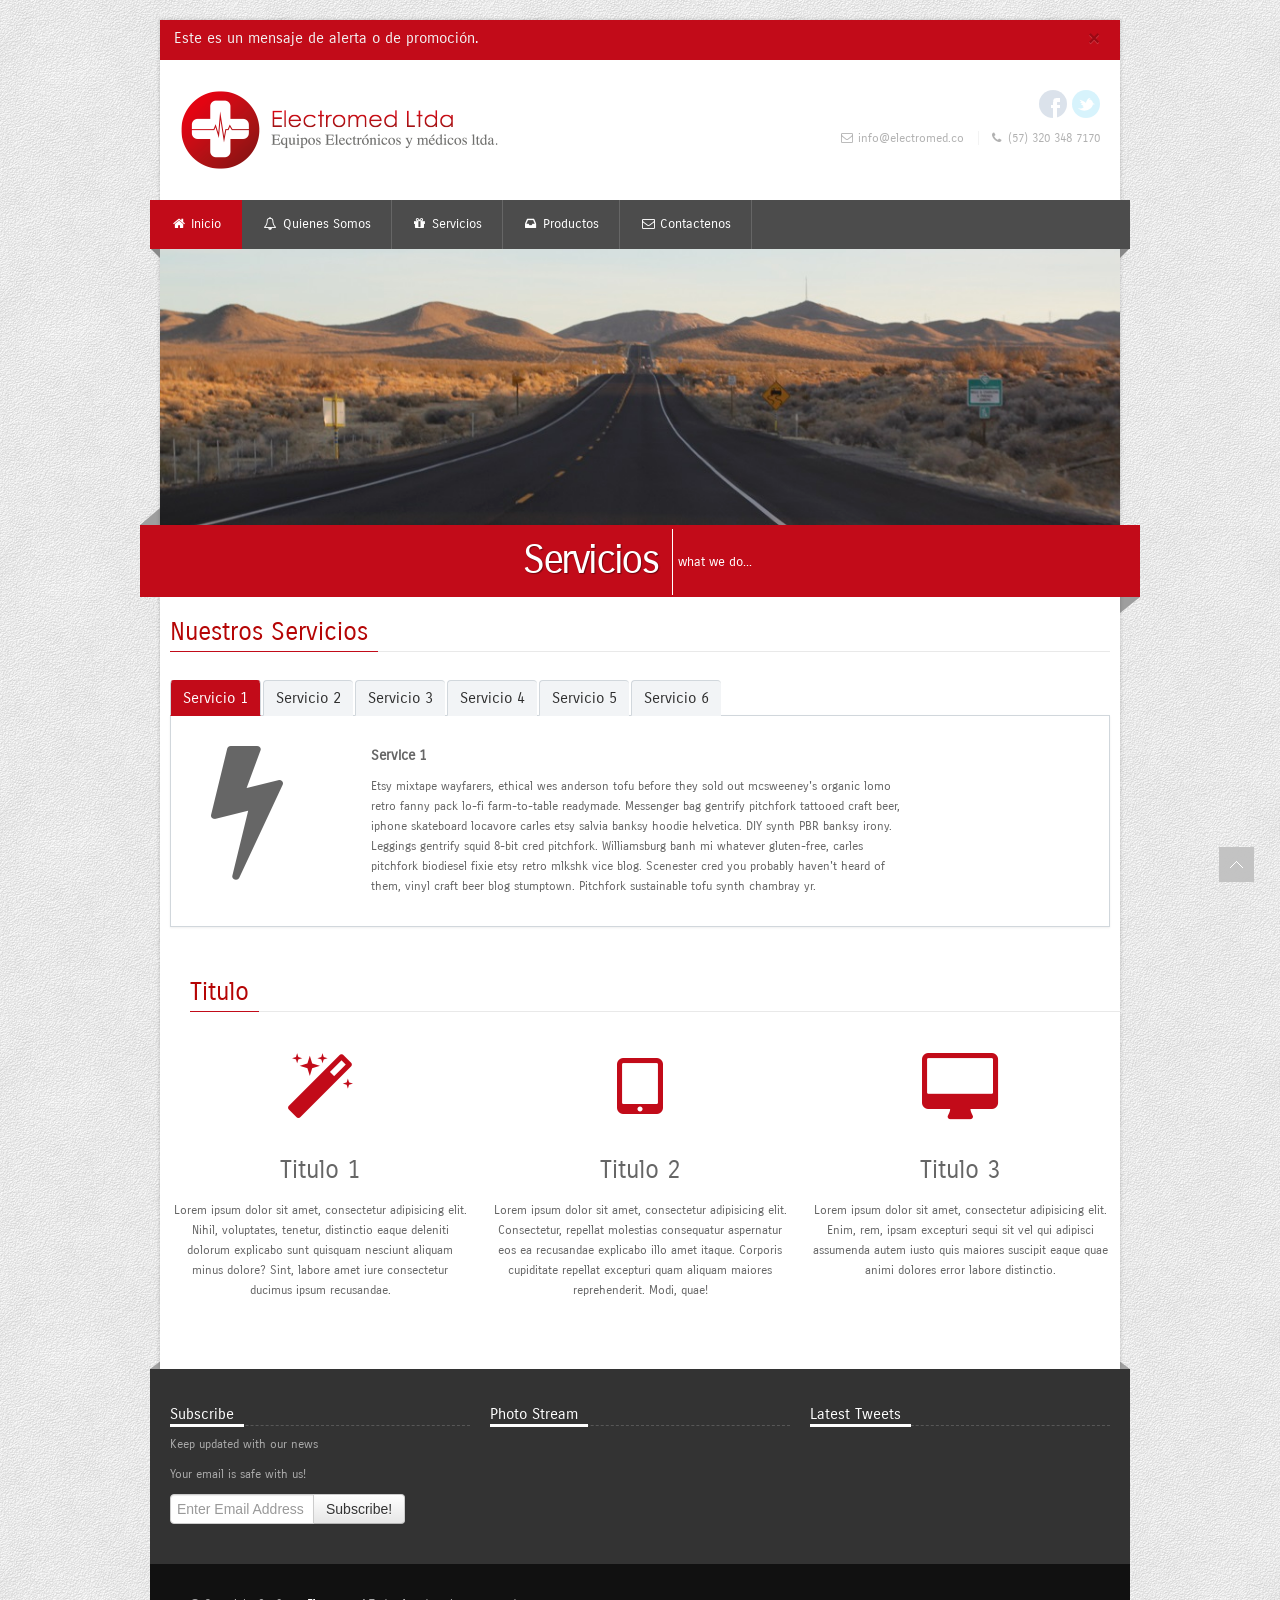
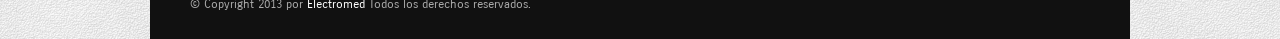
<file: servicios.html>
<!DOCTYPE html>
<!--[if IE 7 ]><html class="ie ie7" lang="en"><![endif]-->
<!--[if IE 8 ]><html class="ie ie8" lang="en"><![endif]-->
<!--[if (gte IE 9)|!(IE)]><!--><html lang="en"><!--<![endif]-->

    <head>

        <meta charset="utf-8">
        <title>Electromed</title>

        <!-- For Mobiles  -->
        <meta name="viewport" content="width=device-width, initial-scale=1, maximum-scale=1">
        <link href='http://fonts.googleapis.com/css?family=Carrois+Gothic' rel='stylesheet' type='text/css'>
        <!-- CSS -->
        
        
        
        
        <link rel="stylesheet" type="text/css" href="css/style.css">
        <link rel="stylesheet" type="text/css" href="css/style-responsive.css">
        <link rel="stylesheet" type="text/css" href="css/override.css">
        <link rel="stylesheet" type="text/css" href="css/ribbons.css" id="ribbons">
        <link rel="stylesheet" media="screen" href="css/cslider.css">
        <link rel="stylesheet" type="text/css" media="all" href="css/colors/default.css" id="colors">
        <!-- Java Script  -->
        <script src="js/jquery.js"></script>
        <script src="js/modernizr.js"></script>
        <script src="js/selectnav.js"></script>
        <script src="js/flexslider.js"></script>
        <script src="js/twitter.js"></script>
        <script src="js/fancybox.js"></script>
        <script src="js/isotope.js"></script>
        <script src="js/bootstrap.js"></script>
        <script src="js/jquery.cslider.js"></script>
        <script type="text/javascript">
            $(function() {
                $('#da-slider').cslider({
                    autoplay	: true
                });
            });
        </script>
        <script src="js/custom.js"></script>





        <!-- Styles Switcher -->
        <link rel="stylesheet" type="text/css" href="css/switcher.css">
        <script src="js/switcher.js"></script>




    </head>
    <body>

        <!-- Button to trigger modal -->



        <!-- Wrapper Start -->
        <div id="wrapper" class="container">
            <div class="message-top">
                <button data-dismiss="alert" class="close" type="button">×</button>
                <div class="container">Este es un mensaje de alerta o de promoción.</div>
            </div>
            <!-- Header -->


            <div class="ie-dropdown-fix">

                <!-- Header -->
                <div class="row" id="header">



                    <!-- Logo -->
                    <div class="span5 logo">

                        <a href="#"><img src="images/logo.png" alt="logo"></a>

                    </div>

                    <!-- Social / Contact -->
                    <div class="span4 pull-right">

                        <!-- Social Icons -->
                        <ul class="social-icons">
                            <li class="facebook"><a href="#">Facebook</a></li>
                            <li class="twitter"><a href="#">Twitter</a></li>
                    
                        </ul>



                        <!-- Contact Details -->
                        <div id="contact-top">
                            <ul>
                                <li><i class="icon-envelope"></i><a href="#">info@electromed.co</a></li>
                                 <li><i class="icon-phone"></i>(57) 320 348 7170</li>
                            </ul>
                        </div>

                    </div>


                </div>
                <!-- Header / End -->

                <!-- menu -->
                <div id="navigation">

                    <div class="left-corner"></div>
                    <div class="right-corner"></div>

                    <ul id="nav" class="menu">

                        <li><a href="#" id="current"><i class="icon-home"></i> Inicio</a> </li>
                        <li><a href="somos.html"><i class="icon-bell"></i> Quienes Somos</a></li>
                        <li><a href="servicios.html"><i class="icon-gift"></i> Servicios</a></li>
                        <li><a href="#"><i class="icon-inbox"></i> Productos</a>
                            <ul>
                                <li><a href="humano.html">Humano</a></li>
                            </ul>
                        </li>    
                        <li><a href="contacto.html"><i class="icon-envelope"></i> Contactenos</a></li>

                    </ul>
                </div>
                <div class="clear"></div>

            </div>
            <!-- menu fin -->
            <!-- Contenido -->
            <div class="page-banner">
                <img src="images\banner-services.jpg">
            </div>
            <h1 class="entry-title">
                <span class="top-left-ribbon"></span>
                Servicios <span class="sub-heading">what we do...</span>
                <span class="right-ribbon"></span></h1>
            <section id="page-content">
                <div class="row">

                </div>

                <div class="row">
                    <div class="span12 marginbottom">
                        <div class="headline-page"><h3>Nuestros Servicios</h3></div>
                    </div>
                </div>
                <div class="row">
                    <div class="span12 ">
                        <ul id="myTab" class="nav nav-tabs">
                            <li class="active"><a href="#Service1" data-toggle="tab">Servicio 1</a></li>
                            <li class=""><a href="#Service2" data-toggle="tab">Servicio 2</a></li>
                            <li class=""><a href="#Service3" data-toggle="tab">Servicio 3</a></li>
                            <li class=""><a href="#Service4" data-toggle="tab">Servicio 4</a></li>
                            <li class=""><a href="#Service5" data-toggle="tab">Servicio 5</a></li>
                            <li class=""><a href="#Service6" data-toggle="tab">Servicio 6</a></li>
                        </ul>
                        <div id="myTabContent" class="tab-content">
                            <div class="tab-pane active" id="Service1">
                                <div class="span2"><i class="icon-bolt icon-banner-services"></i></div>
                                <div class="span7">

                                    <h5>Service 1</h5>

                                    <p>Etsy mixtape wayfarers, ethical wes anderson tofu before they sold out mcsweeney's organic lomo retro fanny pack lo-fi farm-to-table readymade. Messenger bag gentrify pitchfork tattooed craft beer, iphone skateboard locavore carles etsy salvia banksy hoodie helvetica. DIY synth PBR banksy irony. Leggings gentrify squid 8-bit cred pitchfork. Williamsburg banh mi whatever gluten-free, carles pitchfork biodiesel fixie etsy retro mlkshk vice blog. Scenester cred you probably haven't heard of them, vinyl craft beer blog stumptown. Pitchfork sustainable tofu synth chambray yr.</p>

                                </div>
                            </div>
                            <div class="tab-pane" id="Service2">

                                <div class="span2"><i class="icon-globe icon-banner-services"></i></div>
                                <div class="span7">

                                    <h5>Service 2</h5>
                                    <p>Raw denim you probably haven't heard of them jean shorts Austin. Nesciunt tofu stumptown aliqua, retro synth master cleanse. Mustache cliche tempor, williamsburg carles vegan helvetica. Reprehenderit butcher retro keffiyeh dreamcatcher synth. Cosby sweater eu banh mi, qui irure terry richardson ex squid. Aliquip placeat salvia cillum iphone. Seitan aliquip quis cardigan american apparel, butcher voluptate nisi qui.</p>

                                </div>
                            </div>
                            <div class="tab-pane" id="Service3">
                                <div class="span2"><i class="icon-beaker icon-banner-services"></i></div>
                                <div class="span7">

                                    <h5>Service 3</h5>
                                    <p>Nesciunt tofu stumptown aliqua, retro synth master cleanse. Raw denim you probably haven't heard of them jean shorts Austin. Nesciunt tofu stumptown aliqua, retro synth master cleanse. Mustache cliche tempor, williamsburg carles vegan helvetica. Reprehenderit butcher retro keffiyeh dreamcatcher synth. Cosby sweater eu banh mi, qui irure terry richardson ex squid. Aliquip placeat salvia cillum iphone. Seitan aliquip quis cardigan american apparel, butcher voluptate nisi banh mi before they sold out farm-to-table VHS viral locavore cosby sweater.</p>

                                </div>
                            </div>
                            <div class="tab-pane" id="Service4">
                                <div class="span2"><i class="icon-check icon-banner-services"></i></div>
                                <div class="span7">

                                    <h5>Service 4</h5>
                                    <p>Trust fund seitan letterpress, keytar raw denim keffiyeh etsy art party before they sold out master cleanse gluten-free squid scenester freegan cosby sweater. Fanny pack portland seitan DIY, art party locavore wolf cliche high life echo park Austin. Cred vinyl keffiyeh DIY salvia PBR, banh mi before they sold out farm-to-table VHS viral locavore cosby sweater. Lomo wolf viral, mustache readymade thundercats keffiyeh craft beer marfa ethical. Wolf salvia freegan, sartorial keffiyeh echo park vegan.</p>

                                </div>
                            </div>
                            <div class="tab-pane" id="Service5">
                                <div class="span2"><i class="icon-ambulance icon-banner-services"></i></div>
                                <div class="span7">

                                    <h5>Service 5</h5>
                                    <p>Fanny pack portland seitan DIY, art party locavore wolf cliche high life echo park Austin them jean shorts Austin. Nesciunt tofu stumptown aliqua, retro synth master cleanse. Mustache cliche tempor, williamsburg carles vegan helvetica. Reprehenderit butcher retro keffiyeh dreamcatcher synth. Cosby sweater eu banh mi, qui irure terry richardson ex squid. Aliquip placeat salvia cillum iphone. Seitan aliquip quis cardigan american apparel, butcher voluptate nisi qui.</p>

                                </div>
                            </div>
                            <div class="tab-pane" id="Service6">
                                <div class="span2"><i class="icon-laptop icon-banner-services"></i></div>
                                <div class="span7">

                                    <h5>Service 6</h5>
                                    <p>Food truck fixie locavore, accusamus mcsweeney's marfa nulla single-origin coffee squid. Exercitation +1 labore velit, blog sartorial PBR leggings next level wes anderson artisan four loko farm-to-table craft beer twee. Qui photo booth letterpress, commodo enim craft beer mlkshk aliquip jean shorts ullamco ad vinyl cillum PBR. Homo nostrud organic, assumenda labore aesthetic magna delectus mollit. Keytar helvetica VHS salvia yr, vero magna velit sapiente labore stumptown. Vegan fanny pack odio cillum wes anderson 8-bit, sustainable jean shorts beard ut DIY ethical culpa terry richardson biodiesel. Art party scenester stumptown, tumblr butcher vero sint qui sapiente accusamus tattooed echo park.</p>

                                </div>
                            </div>

                        </div>

                    </div>
                </div>

                <div class=" margintop40" id="features">


                    <div class="span12 marginbottom">


                        <div class="headline-page"><h3>Titulo</h3></div>

                    </div>

                    <div class="container center">  

                        <div class="row">
                            <div class="span4">
                                <article class="feature-boxes">
                                    <i class="icon-magic"></i>
                                    <h3>Titulo 1</h3>
                                    <p>Lorem ipsum dolor sit amet, consectetur adipisicing elit. Nihil, voluptates, tenetur, distinctio eaque deleniti dolorum explicabo sunt quisquam nesciunt aliquam minus dolore? Sint, labore amet iure consectetur ducimus ipsum recusandae.</p>
                                </article>
                            </div>

                            <div class="span4">
                                <article class="feature-boxes">
                                    <i class="icon-tablet"></i>
                                    <h3>Titulo 2</h3>
                                    <p>Lorem ipsum dolor sit amet, consectetur adipisicing elit. Consectetur, repellat molestias consequatur aspernatur eos ea recusandae explicabo illo amet itaque. Corporis cupiditate repellat excepturi quam aliquam maiores reprehenderit. Modi, quae!</p>
                                </article>
                            </div>

                            <div class="span4">
                                <article class="feature-boxes">
                                    <i class="icon-desktop"></i>
                                    <h3>Titulo 3</h3>
                                    <p>Lorem ipsum dolor sit amet, consectetur adipisicing elit. Enim, rem, ipsam excepturi sequi sit vel qui adipisci assumenda autem iusto quis maiores suscipit eaque quae animi dolores error labore distinctio.</p>
                                </article>
                            </div>
                        </div>


                    </div>
                </div>





            </section>
            <div class="push"></div>
            <div id="scroll-to-top"><a href="#" title="Go to Top"></a></div>
        </div>
        <section id="footer-section">

           <!-- Footer Top -->
            <div id="footer" class=" paddingbottom">
                <div class="border-footer-left"></div>
                <div class="border-footer-right"></div>
                <div class="container">
                    <div class="row">
                        <!-- Subscribe  -->
                        <div class="span4">
                            <div class="footer-headline"><h4>Subscribe</h4></div>
                            <p>Keep updated with our news</p><p>Your email is safe with us!</p>
                            <div class="input-append">
                                <input id="appendedInputButton" type="text" class="span2" placeholder="Enter Email Address">
                                <button class="btn" type="button">Subscribe!</button>
                            </div>
                        </div>
                        <!-- Photo Stream -->
                        <div class="span4">
                            <div class="footer-headline"><h4>Photo Stream</h4></div>                 
                        </div>
                        <!-- Latest Tweets -->
                        <div class="span4">
                            <div class="footer-headline"><h4>Latest Tweets</h4></div>
                            <div class="clear"></div>
                        </div>

                    </div>
                </div>
            </div>
            <!-- Footer / Bottom -->
            <div id="footer" class="footer-bottom" style="background: #111;">
                <div class="container">
                    <div class="span12">
                        <div id="footer-bottom">
                            © Copyright 2013 por <a href="#">Electromed</a> Todos los derechos reservados.
                        </div>
                    </div>
                </div>
            </div>
        </section>
    </body>
</html>
</file>
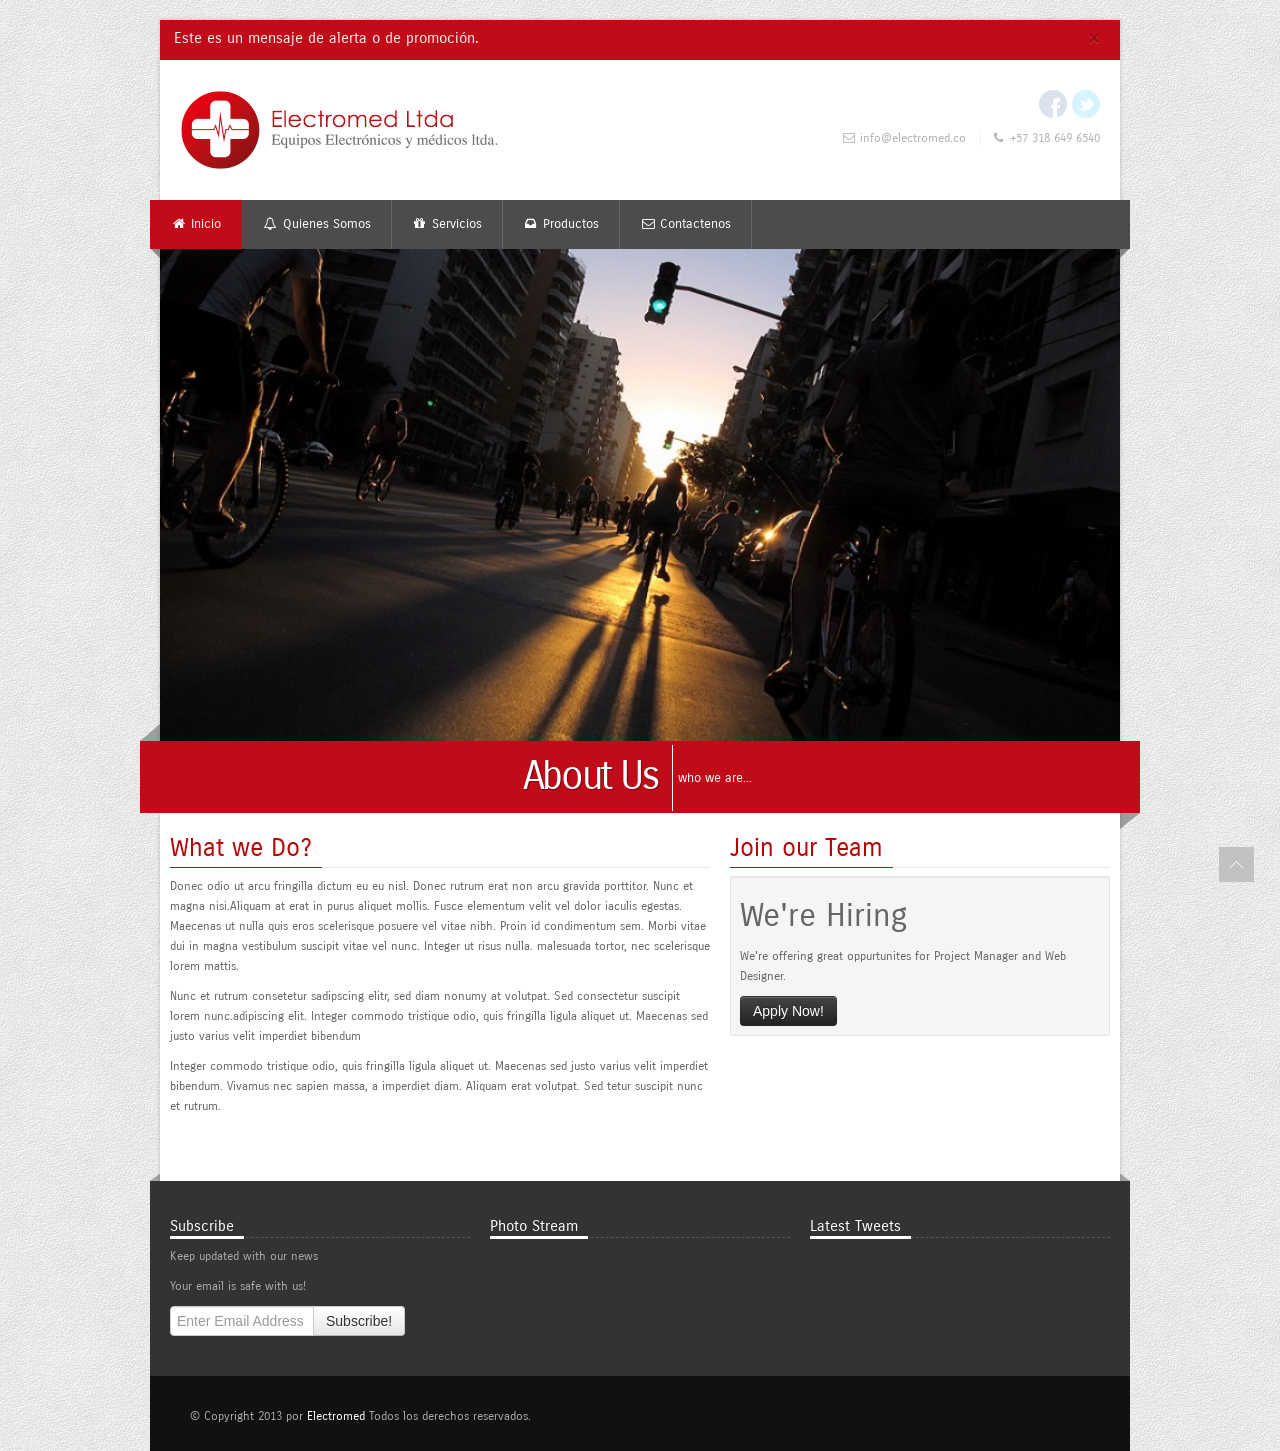
<file: somos.html>
<!DOCTYPE html>
<!--[if IE 7 ]><html class="ie ie7" lang="en"><![endif]-->
<!--[if IE 8 ]><html class="ie ie8" lang="en"><![endif]-->
<!--[if (gte IE 9)|!(IE)]><!--><html lang="en"><!--<![endif]-->

    <head>

        <meta charset="utf-8">
        <title>Electromed</title>

        <!-- For Mobiles  -->
        <meta name="viewport" content="width=device-width, initial-scale=1, maximum-scale=1">
        <link href='http://fonts.googleapis.com/css?family=Carrois+Gothic' rel='stylesheet' type='text/css'>
        <!-- CSS -->
        
        
        
        
        <link rel="stylesheet" type="text/css" href="css/style.css">
        <link rel="stylesheet" type="text/css" href="css/style-responsive.css">
        <link rel="stylesheet" type="text/css" href="css/override.css">
        <link rel="stylesheet" type="text/css" href="css/ribbons.css" id="ribbons">
        <link rel="stylesheet" media="screen" href="css/cslider.css">
        <link rel="stylesheet" type="text/css" media="all" href="css/colors/default.css" id="colors">
        <!-- Java Script  -->
        <script src="js/jquery.js"></script>
        <script src="js/modernizr.js"></script>
        <script src="js/selectnav.js"></script>
        <script src="js/flexslider.js"></script>
        <script src="js/twitter.js"></script>
        <script src="js/fancybox.js"></script>
        <script src="js/isotope.js"></script>
        <script src="js/bootstrap.js"></script>
        <script src="js/jquery.cslider.js"></script>
        <script type="text/javascript">
            $(function() {
                $('#da-slider').cslider({
                    autoplay	: true
                });
            });
        </script>
        <script src="js/custom.js"></script>





        <!-- Styles Switcher -->
        <link rel="stylesheet" type="text/css" href="css/switcher.css">
        <script src="js/switcher.js"></script>




    </head>
    <body>

        <!-- Button to trigger modal -->



        <!-- Wrapper Start -->
        <div id="wrapper" class="container">
            <div class="message-top">
                <button data-dismiss="alert" class="close" type="button">×</button>
                <div class="container">Este es un mensaje de alerta o de promoción.</div>
            </div>
            <!-- Header -->


            <div class="ie-dropdown-fix">

                <!-- Header -->
                <div class="row" id="header">



                    <!-- Logo -->
                    <div class="span5 logo">

                        <a href="#"><img src="images/logo.png" alt="logo"></a>

                    </div>

                    <!-- Social / Contact -->
                    <div class="span4 pull-right">

                        <!-- Social Icons -->
                        <ul class="social-icons">
                            <li class="facebook"><a href="#">Facebook</a></li>
                            <li class="twitter"><a href="#">Twitter</a></li>
                    
                        </ul>



                        <!-- Contact Details -->
                        <div id="contact-top">
                            <ul>
                                <li><i class="icon-envelope"></i><a href="#">info@electromed.co</a></li>
                                <li><i class="icon-phone"></i>+57 318 649 6540</li>
                            </ul>
                        </div>

                    </div>


                </div>
                <!-- Header / End -->

                <!-- menu -->
                <div id="navigation">

                    <div class="left-corner"></div>
                    <div class="right-corner"></div>

                    <ul id="nav" class="menu">

                        <li><a href="#" id="current"><i class="icon-home"></i> Inicio</a> </li>
                        <li><a href="somos.html"><i class="icon-bell"></i> Quienes Somos</a></li>
                        <li><a href="servicios.html"><i class="icon-gift"></i> Servicios</a></li>
                        <li><a href="#"><i class="icon-inbox"></i> Productos</a>
                            <ul>
                                <li><a href="humano.html">Humano</a></li>
                            </ul>
                        </li>    
                        <li><a href="contacto.html"><i class="icon-envelope"></i> Contactenos</a></li>

                    </ul>
                </div>
                <div class="clear"></div>

            </div>
            <!-- menu fin -->

            <!-- Contenido -->


            <!-- Content -->


            <div class="page-banner"><img src="images/banner6.jpg"></div>

            <h1 class="entry-title">
                <span class="top-left-ribbon"></span>
                About Us <span class="sub-heading">who we are...</span>
                <span class="right-ribbon"></span></h1>
            <section id="page-content">

                <div class="row">
                    <!-- Standard Structure -->
                    <div class="span7">
                        <div class="headline-page"><h3>What we Do?</h3></div>
                        <p>Donec odio ut arcu fringilla dictum eu eu nisl. Donec rutrum erat non arcu gravida porttitor. Nunc et magna nisi.Aliquam at erat in purus aliquet mollis. Fusce elementum velit vel dolor iaculis egestas. Maecenas ut nulla quis eros scelerisque posuere vel vitae nibh. Proin id condimentum sem. Morbi vitae dui in magna vestibulum suscipit vitae vel nunc. Integer ut risus nulla. malesuada tortor, nec scelerisque lorem mattis.</p>
                        <p>Nunc et rutrum consetetur sadipscing elitr, sed diam nonumy at volutpat. Sed consectetur suscipit lorem nunc.adipiscing elit. Integer commodo tristique odio, quis fringilla ligula aliquet ut. Maecenas sed justo varius velit imperdiet bibendum</p>
                        <p>Integer commodo tristique odio, quis fringilla ligula aliquet ut. Maecenas sed justo varius velit imperdiet bibendum. Vivamus nec sapien massa, a imperdiet diam. Aliquam erat volutpat. Sed tetur suscipit nunc et rutrum. </p>
                    </div>

                    <div class="span5 pull-right">
                        <div class="headline-page"><h3>Join our Team</h3></div>

                        <!-- Large Notice -->
                        <div class="well well-small">
                            <h2>We're Hiring</h2>
                            <p>We're offering great oppurtunites for Project Manager and Web Designer.</p>
                            <button type="button" class="btn btn-inverse">Apply Now!</button>
                        </div>

                    </div>
                    <!-- Standard Structure End -->

                </div>

            </section>


            <div class="push"></div>
            <div id="scroll-to-top"><a href="#" title="Go to Top"></a></div>
        </div>
        <section id="footer-section">

            <!-- Footer Top -->
            <div id="footer" class=" paddingbottom">
                <div class="border-footer-left"></div>
                <div class="border-footer-right"></div>
                <div class="container">
                    <div class="row">
                        <!-- Subscribe  -->
                        <div class="span4">
                            <div class="footer-headline"><h4>Subscribe</h4></div>
                            <p>Keep updated with our news</p><p>Your email is safe with us!</p>
                            <div class="input-append">
                                <input id="appendedInputButton" type="text" class="span2" placeholder="Enter Email Address">
                                <button class="btn" type="button">Subscribe!</button>
                            </div>
                        </div>
                        <!-- Photo Stream -->
                        <div class="span4">
                            <div class="footer-headline"><h4>Photo Stream</h4></div>                 
                        </div>
                        <!-- Latest Tweets -->
                        <div class="span4">
                            <div class="footer-headline"><h4>Latest Tweets</h4></div>
                            <div class="clear"></div>
                        </div>

                    </div>
                </div>
            </div>
            <!-- Footer / Bottom -->
            <div id="footer" class="footer-bottom" style="background: #111;">
                <div class="container">
                    <div class="span12">
                        <div id="footer-bottom">
                            © Copyright 2013 por <a href="#">Electromed</a> Todos los derechos reservados.
                        </div>
                    </div>
                </div>
            </div>
        </section>
    </body>
</html>
</file>
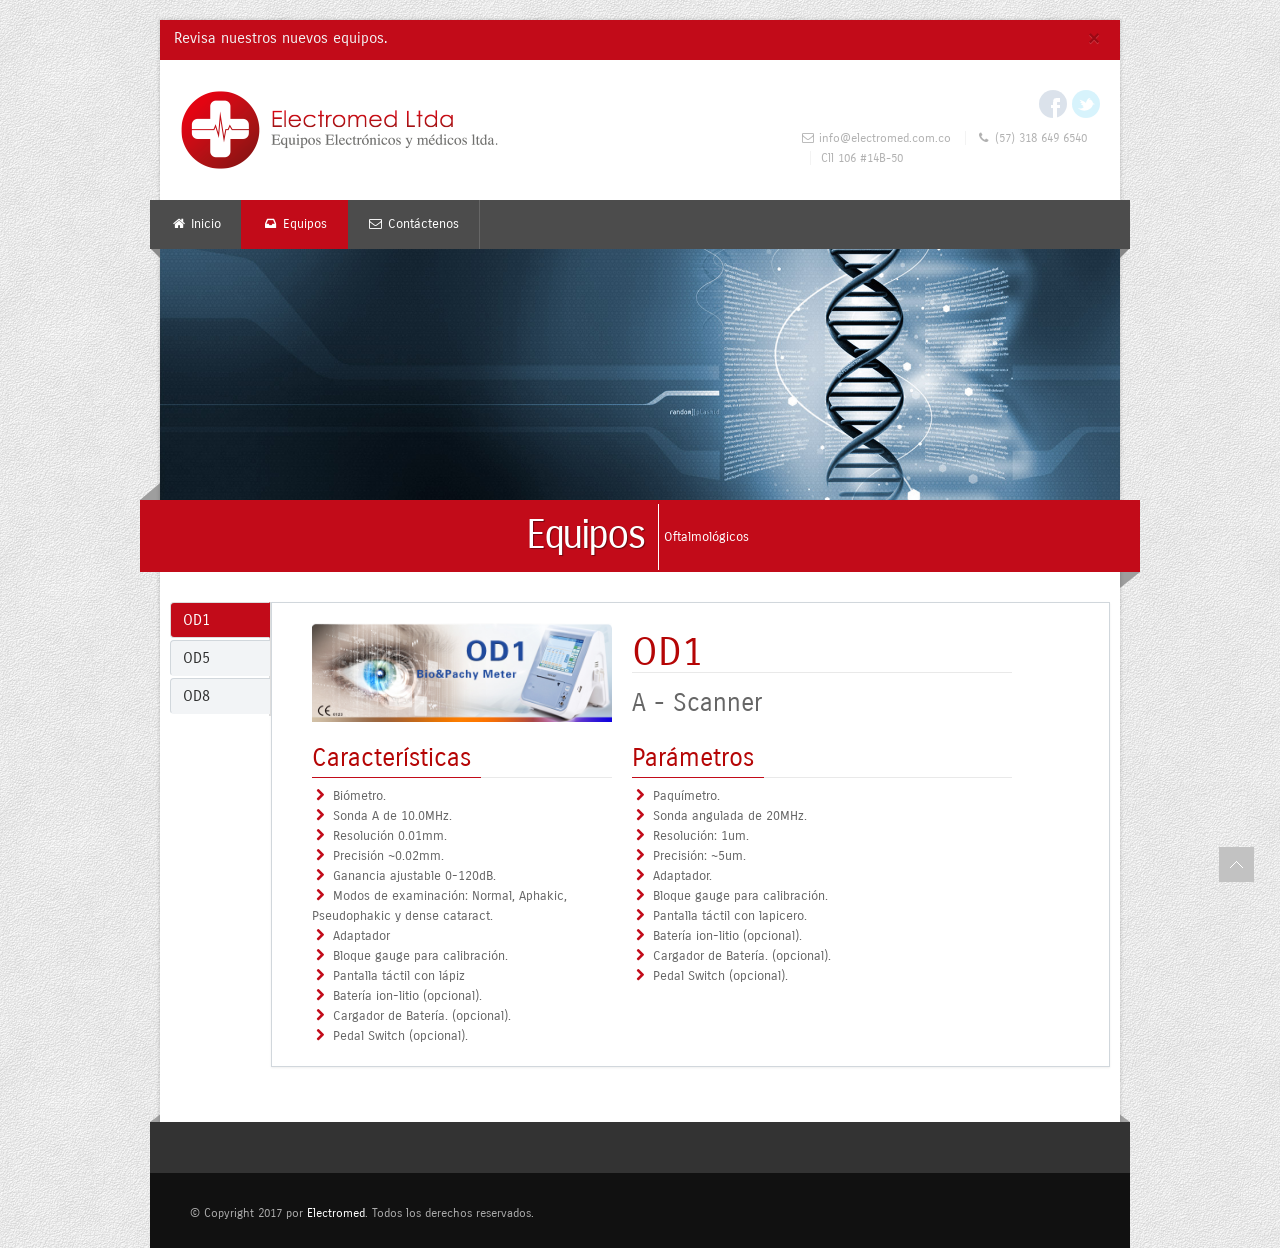
<file: vision.html>
<!DOCTYPE html>
<!--[if IE 7 ]><html class="ie ie7" lang="en"><![endif]-->
<!--[if IE 8 ]><html class="ie ie8" lang="en"><![endif]-->
<!--[if (gte IE 9)|!(IE)]><!--><html lang="en"><!--<![endif]-->

    <head>
        <meta charset="utf-8">
        <title>Electromed - Oftalmologicos</title>
        <!-- For Mobiles -->
        <meta name="viewport" content="width=device-width, initial-scale=1, maximum-scale=1">
        <link href='http://fonts.googleapis.com/css?family=Carrois+Gothic' rel='stylesheet' type='text/css'>
        <!-- CSS -->
        <link rel="stylesheet" type="text/css" href="css/style.css">
        <link rel="stylesheet" type="text/css" href="css/style-responsive.css">
        <link rel="stylesheet" type="text/css" href="css/override.css">
        <link rel="stylesheet" type="text/css" href="css/ribbons.css" id="ribbons">
        <link rel="stylesheet" type="text/css" media="all" href="css/colors/default.css" id="colors">
        <!-- Java Script -->
        <script src="js/jquery.js"></script>
        <script src="js/modernizr.js"></script>
        <script src="js/selectnav.js"></script>
        <script src="js/flexslider.js"></script>
        <script src="js/twitter.js"></script>
        <script src="js/fancybox.js"></script>
        <script src="js/isotope.js"></script>
        <script src="js/bootstrap.js"></script>
        <script src="js/jquery.fitvids.js"></script>
        <script src="js/custom.js"></script>
    </head>
    <body>

        <!-- Wrapper Start -->
        <div id="wrapper" class="container">
            <div class="message-top">
                <button data-dismiss="alert" class="close" type="button">×</button>
                <div class="container">Revisa nuestros nuevos equipos.</div>
            </div>
            <!-- Header -->
            <div class="ie-dropdown-fix">
                <!-- Header -->
                <div class="row" id="header">
                    <!-- Logo -->
                    <div class="span5 logo">
                        <a href="#"><img src="images/logo.png" alt="logo"></a>
                    </div>
                    <!-- Social / Contacto -->
                    <div class="span4 pull-right">
                        <!-- Social Icons -->
                        <ul class="social-icons">
                            <li class="facebook"><a href="#">Facebook</a></li>
                            <li class="twitter"><a href="#">Twitter</a></li>
                        </ul>
                        <!-- detalles de contacto -->
                        <div id="contact-top">
                            <ul>
                                 <li><i class="icon-envelope"></i><a href="#">info@electromed.com.co</a></li>
                                 <li><i class="icon-phone"></i>(57) 318 649 6540</li>
                                
                                 <li>Cll 106 #14B-50</li>
                            </ul>
                        </div>
                    </div>
                </div>
                <!-- Header / End -->
                <!-- menu -->
                <div id="navigation">
                    <div class="left-corner"></div>
                    <div class="right-corner"></div>
                    <ul id="nav" class="menu">
                        <li><a href="index.html" ><i class="icon-home"></i> Inicio</a> </li>
                        <!--<li><a href="#"><i class="icon-gift"></i> Servicios</a></li>-->
                        <li><a href="#" id="current"><i class="icon-inbox"></i> Equipos</a>
                            <ul>
                                <li><a href="humano.html">Humano</a></li>
                                <li><a href="vision.html">Oftalmolog&iacute;a</a></li>
                                <li><a href="xray.html">Rayos X</a></li>
                            </ul>
                        </li>
                        <li><a href="contacto.html"><i class="icon-envelope"></i> Contáctenos</a></li>
                    </ul>
                </div>
                <!-- menu fin -->
                <div class="clear"></div>
            </div>
            <!-- header fin -->



            <div class="page-banner"><img src="images/banner3.jpg"></div>
            <h1 class="entry-title">
                <span class="top-left-ribbon"></span>
                Equipos <span class="sub-heading">Oftalmol&oacute;gicos</span>
                <span class="right-ribbon"></span></h1>
            <section id="page-content">
                <!-- Content -->
                <div class=" content-box-wrapper">
                    <div class="content-box">
                        <div id="faq">
                            <div class="container">
                                <div class="row">
                                    <!--  tablas	-->
                                    <div class="span12">
                                        <!-- Left Tabs
                                                                ================================================== -->
                                        <div class="tabbable tabs-left">
                                            <!--bootstrap tabs implementation-->
                                            <ul class="nav nav-tabs">
                                                <!--tabs-->
                                                <li class="active"><a data-toggle="tab" href="#tab1">OD1</a></li>
                                                <li><a data-toggle="tab" href="#tab2">OD5</a></li>
                                                <li><a data-toggle="tab" href="#tab3">OD8</a></li>
                                            </ul>
                                            <!--contenido de los equipos -->
                                            <div class="tab-content">
                                                <!-- equipo 1 -->
                                                <div id="tab1" class="tab-pane active fade in">
                                                    <div class="span4"><img src="images/equipos/od1-ap.jpg"></div>
                                                    <div class="span5">
                                                        <div class="headline-page"><h1>OD1</h1></div>
                                                        <h3>A - Scanner</h3>
                                                    </div>
                                                    <div class="clear"></div>
                                                    <div class="span4">
                                                        <div class="headline-page"><h3>Caracter&iacute;sticas</h3></div>
                                                        <ul class="listaequipo">
                                                          <li><i class="icon-chevron-right"></i>Bi&oacute;metro.</li>
                                                          <li><i class="icon-chevron-right"></i>Sonda A de 10.0MHz.</li>
                                                          <li><i class="icon-chevron-right"></i>Resoluci&oacute;n 0.01mm.</li>
                                                          <li><i class="icon-chevron-right"></i>Precisi&oacute;n ~0.02mm.</li>
                                                          <li><i class="icon-chevron-right"></i>Ganancia ajustable 0-120dB.</li>
                                                          <li><i class="icon-chevron-right"></i>Modos de examinaci&oacute;n: Normal, Aphakic, Pseudophakic y dense cataract.</li>
                                                          <li><i class="icon-chevron-right"></i>Adaptador</li>
                                                          <li><i class="icon-chevron-right"></i>Bloque gauge para calibraci&oacute;n.</li>
                                                          <li><i class="icon-chevron-right"></i>Pantalla t&aacute;ctil con l&aacute;piz</li>
                                                          <li><i class="icon-chevron-right"></i>Bater&iacute;a ion-litio (opcional).</li>
                                                          <li><i class="icon-chevron-right"></i>Cargador de Bater&iacute;a. (opcional).</li>
                                                          <li><i class="icon-chevron-right"></i>Pedal Switch (opcional).</li>
                                                        </ul>
                                                    </div>
                                                    <div class="span5">
                                                        <div class="headline-page"><h3>Par&aacute;metros</h3></div>
                                                        <ul class="listaequipo">
                                                            <li><i class="icon-chevron-right"></i>Paqu&iacute;metro.</li>
                                                            <li><i class="icon-chevron-right"></i>Sonda angulada de 20MHz.</li>
                                                            <li><i class="icon-chevron-right"></i>Resoluci&oacute;n: 1um.</li>
                                                            <li><i class="icon-chevron-right"></i>Precisi&oacute;n: ~5um.</li>
                                                            <li><i class="icon-chevron-right"></i>Adaptador.</li>
                                                            <li><i class="icon-chevron-right"></i>Bloque gauge para calibraci&oacute;n.</li>
                                                            <li><i class="icon-chevron-right"></i>Pantalla t&aacute;ctil con lapicero.</li>
                                                            <li><i class="icon-chevron-right"></i>Bater&iacute;a ion-litio (opcional).</li>
                                                            <li><i class="icon-chevron-right"></i>Cargador de Bater&iacute;a. (opcional).</li>
                                                            <li><i class="icon-chevron-right"></i>Pedal Switch (opcional).</li>
                                                        </ul>
                                                    </div>
                                                </div> 
                                                <!-- fin del equipo 1 -->
                                                <!-- equipo 2 -->
                                                <div id="tab2" class="tab-pane">
                                                    <div class="span3"><img src="images/equipos/ODU5.jpg"></div>
                                                    <div class="span6">
                                                        <div class="headline-page"><h1>ODU5</h1></div>
                                                        <h3>AB - Scanner</h3>
                                                    </div>
                                                    <div class="clear"></div>
                                                    <div class="span4">
                                                        <div class="headline-page"><h3>Caracter&iacute;sticas</h3></div>
                                                        <ul class="listaequipo">
                                                          <li><i class="icon-chevron-right"></i>Sonda B mec&aacute;nica de 10MHz.</li>
                                                          <li><i class="icon-chevron-right"></i>Sonda A de 10MHz.</li>
                                                          <li><i class="icon-chevron-right"></i>Cable de Red.</li>
                                                          <li><i class="icon-chevron-right"></i>Bater&iacute;a de Ion-Litio (opcional).</li>
                                                          <li><i class="icon-chevron-right"></i>Switch Ethernet (opcional).</li>
                                                          <li><i class="icon-chevron-right"></i>Cargador de Bater&iacute;a (opcional).</li>
                                                          <li><i class="icon-chevron-right"></i>Switch de pedal (opcional).</li>
                                                        </ul>
                                                    </div>
                                                    <div class="span5">
                                                        <div class="headline-page"><h3>Par&aacute;metros</h3></div>
                                                        <ul class="listaequipo">
                                                            <li><i class="icon-chevron-right"></i>Pantalla LCD de 10.4 pulgadas libre de destellos.</li>
                                                            <li><i class="icon-chevron-right"></i>Lenguaje ingl&eacute;s.</li>
                                                            <li><i class="icon-chevron-right"></i>Doble ranura de sondas.</li>
                                                            <li><i class="icon-chevron-right"></i>Sonda modo A: 10MHz con luz fija.</li>
                                                            <li><i class="icon-chevron-right"></i>Sonda modo B: 10MHz transductor.</li>
                                                            <li><i class="icon-chevron-right"></i>Modos de muestra: B, B/B, 4B, B/A, A.</li>
                                                            <li><i class="icon-chevron-right"></i>Ganancias de hasta 120dB.</li>
                                                            <li><i class="icon-chevron-right"></i>Escala de 256 tonalidades de grises.</li>
                                                            <li><i class="icon-chevron-right"></i>Disco interno de 4GB.</li>
                                                            <li><i class="icon-chevron-right"></i>Funciones de reportes.</li>
                                                            <li><i class="icon-chevron-right"></i>Fuente de poder 110~220v.</li>
                                                            <li><i class="icon-chevron-right"></i>Salida a TV PAL/NTSC.</li>
                                                            <li><i class="icon-chevron-right"></i>Peso 8Kg.</li>
                                                        </ul>
                                                    </div>
                                                </div> 
                                                <!-- fin del equipo 2 -->
                                                <!-- equipo 3 -->
                                                <div id="tab3" class="tab-pane">
                                                    <div class="span3"><img src="images/equipos/ODU8.jpg"></div>
                                                    <div class="span6">
                                                        <div class="headline-page"><h1>ODU8</h1></div>
                                                        <h3>AB - Scanner</h3>
                                                    </div>
                                                    <div class="clear"></div>
                                                    <div class="span4">
                                                        <div class="headline-page"><h3>Caracter&iacute;sticas</h3></div>
                                                        <ul class="listaequipo">
                                                          <li><i class="icon-chevron-right"></i>Sonda B mec&aacute;nica de 10MHz.</li>
                                                          <li><i class="icon-chevron-right"></i>Sonda A de 10MHz.</li>
                                                          <li><i class="icon-chevron-right"></i>Calibraci&oacute;n.</li>
                                                          <li><i class="icon-chevron-right"></i>Grabadora de video (opcional).</li>
                                                          <li><i class="icon-chevron-right"></i>Impresora l&aacute;ser (opcional).</li>
                                                          <li><i class="icon-chevron-right"></i>Switch de pedal (opcional).</li>
                                                        </ul>
                                                    </div>
                                                    <div class="span5">
                                                        <div class="headline-page"><h3>Par&aacute;metros</h3></div>
                                                        <ul class="listaequipo">
                                                            <li><i class="icon-chevron-right"></i>Lenguaje ingl&eacute;s.</li>
                                                            <li><i class="icon-chevron-right"></i>Ranura doble de sondas: sonda modo A (10MHz + Luz fija), sonda modo B (10MHz + transductor).</li>
                                                            <li><i class="icon-chevron-right"></i>256 tonalidades en escala de grises.</li>
                                                            <li><i class="icon-chevron-right"></i>Disco interno de 4GB.</li>
                                                            <li><i class="icon-chevron-right"></i>Pantalla LCD de 15 pulgadas libre de destellos.</li>
                                                            <li><i class="icon-chevron-right"></i>Funciones de reportes.</li>
                                                            <li><i class="icon-chevron-right"></i>Salida a TV PAL/NTSC.</li>
                                                            <li><i class="icon-chevron-right"></i>Precisi&oacute;n de ~0.02mm.</li>
                                                            <li><i class="icon-chevron-right"></i>C&aacute;lculos de desviaci&oacute;n est&aacute;ndar.</li>
                                                            <li><i class="icon-chevron-right"></i>Fuente de poder 110~220v.</li>
                                                            <li><i class="icon-chevron-right"></i>Peso 8Kg.</li>
                                                        </ul>
                                                    </div>
                                                </div> 
                                                <!-- fin del equipo 3 -->
                                            </div>
                                            <!--fin del contenido de los equipos -->
                                        </div>
                                        <!-- END Left Tabs -->

                                    </div>
                                    <!-- fin tablas	-->
                                </div>
                            </div>

                        </div>

                        <div class="clear"></div>
                    </div>

                </div>
            </section>
            <div class="push"></div>
            <div id="scroll-to-top"><a href="#" title="Go to Top"></a></div>
        </div>
        <section id="footer-section">
            <!-- Footer Top -->
            <div id="footer" class="container paddingbottom">

                <div class="border-footer-left"></div>
                <div class="border-footer-right"></div>
                <div class="row">
                    <!-- Subscribe  -->
                    <div class="span4">

                    </div>
                    <!-- Photo Stream -->
                    <div class="span4">

                    </div>

                    <!-- Latest Tweets -->
                    <div class="span4">

                    </div>
                </div>
            </div>
            <!-- Footer / Bottom -->
            <div id="footer" class="container footer-bottom" style="background: #111;">
                <div class="span12">
                    <div id="footer-bottom">
                        © Copyright 2017 por <a href="http://electromed.co">Electromed</a>. Todos los derechos reservados.
                    </div>
                </div>
            </div>
        </section>

    </body>

</html>
</file>
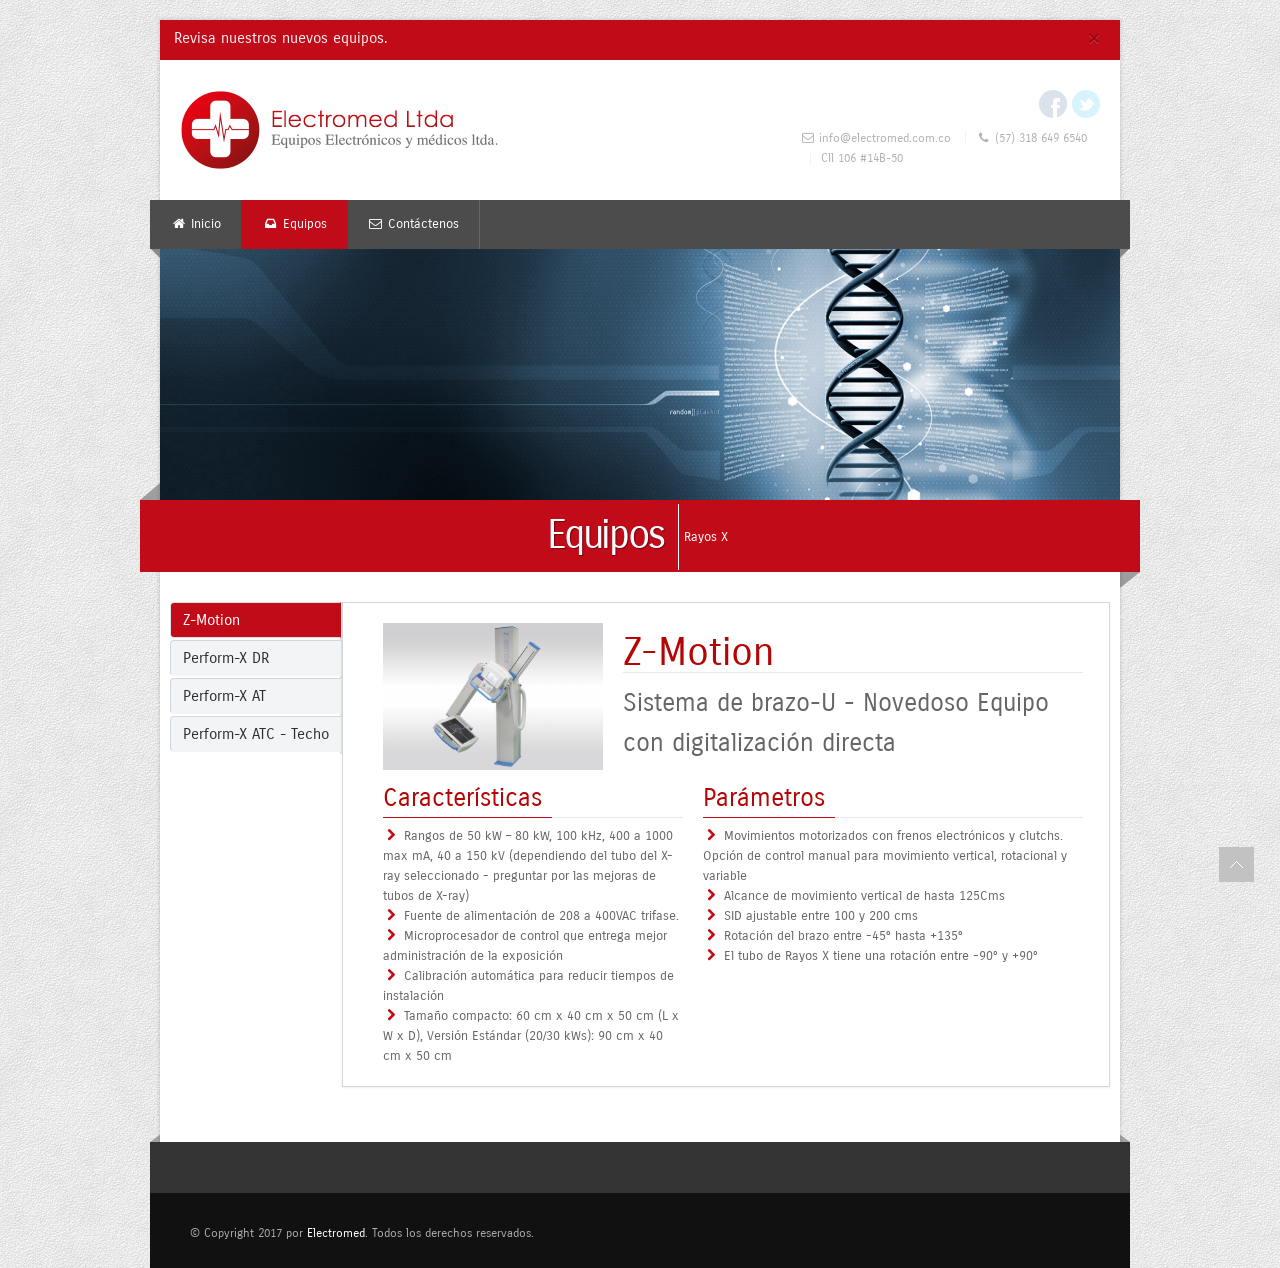
<file: xray.html>
<!DOCTYPE html>
<!--[if IE 7 ]><html class="ie ie7" lang="en"><![endif]-->
<!--[if IE 8 ]><html class="ie ie8" lang="en"><![endif]-->
<!--[if (gte IE 9)|!(IE)]><!--><html lang="en"><!--<![endif]-->

    <head>
        <meta charset="utf-8">
        <title>Electromed - X-Ray</title>
        <!-- For Mobiles -->
        <meta name="viewport" content="width=device-width, initial-scale=1, maximum-scale=1">
        <link href='http://fonts.googleapis.com/css?family=Carrois+Gothic' rel='stylesheet' type='text/css'>
        <!-- CSS -->
        <link rel="stylesheet" type="text/css" href="css/style.css">
        <link rel="stylesheet" type="text/css" href="css/style-responsive.css">
        <link rel="stylesheet" type="text/css" href="css/override.css">
        <link rel="stylesheet" type="text/css" href="css/ribbons.css" id="ribbons">
        <link rel="stylesheet" type="text/css" media="all" href="css/colors/default.css" id="colors">
        <!-- Java Script -->
        <script src="js/jquery.js"></script>
        <script src="js/modernizr.js"></script>
        <script src="js/selectnav.js"></script>
        <script src="js/flexslider.js"></script>
        <script src="js/twitter.js"></script>
        <script src="js/fancybox.js"></script>
        <script src="js/isotope.js"></script>
        <script src="js/bootstrap.js"></script>
        <script src="js/jquery.fitvids.js"></script>
        <script src="js/custom.js"></script>
    </head>
    <body>

        <!-- Wrapper Start -->
        <div id="wrapper" class="container">
            <div class="message-top">
                <button data-dismiss="alert" class="close" type="button">×</button>
                <div class="container">Revisa nuestros nuevos equipos.</div>
            </div>
            <!-- Header -->
            <div class="ie-dropdown-fix">
                <!-- Header -->
                <div class="row" id="header">
                    <!-- Logo -->
                    <div class="span5 logo">
                        <a href="#"><img src="images/logo.png" alt="logo"></a>
                    </div>
                    <!-- Social / Contacto -->
                    <div class="span4 pull-right">
                        <!-- Social Icons -->
                        <ul class="social-icons">
                            <li class="facebook"><a href="#">Facebook</a></li>
                            <li class="twitter"><a href="#">Twitter</a></li>
                        </ul>
                        <!-- detalles de contacto -->
                        <div id="contact-top">
                            <ul>
                                 <li><i class="icon-envelope"></i><a href="#">info@electromed.com.co</a></li>
                                 <li><i class="icon-phone"></i>(57) 318 649 6540</li>
                                 
                                 <li>Cll 106 #14B-50</li>
                            </ul>
                        </div>
                    </div>
                </div>
                <!-- Header / End -->
                <!-- menu -->
                <div id="navigation">
                    <div class="left-corner"></div>
                    <div class="right-corner"></div>
                    <ul id="nav" class="menu">
                        <li><a href="index.html" ><i class="icon-home"></i> Inicio</a> </li>
                        <!--<li><a href="#"><i class="icon-gift"></i> Servicios</a></li>-->
                        <li><a href="#" id="current"><i class="icon-inbox"></i> Equipos</a>
                            <ul>
                               <li><a href="humano.html">Humano</a></li>
                                <li><a href="vision.html">Oftalmolog&iacute;a</a></li>
                                <li><a href="xray.html">Rayos X</a></li>
                            </ul>
                        </li>
                        <li><a href="contacto.html"><i class="icon-envelope"></i> Contáctenos</a></li>
                    </ul>
                </div>
                <!-- menu fin -->
                <div class="clear"></div>
            </div>
            <!-- header fin -->



            <div class="page-banner"><img src="images/banner3.jpg"></div>
            <h1 class="entry-title">
                <span class="top-left-ribbon"></span>
                Equipos <span class="sub-heading">Rayos X</span>
                <span class="right-ribbon"></span></h1>
            <section id="page-content">
                <!-- Content -->
                <div class=" content-box-wrapper">
                    <div class="content-box">
                        <div id="faq">
                            <div class="container">
                                <div class="row">
                                    <!--  tablas	-->
                                    <div class="span12">
                                        <!-- Left Tabs
                                                                ================================================== -->
                                        <div class="tabbable tabs-left">
                                            <!--bootstrap tabs implementation-->
                                            <ul class="nav nav-tabs">
                                                <!--tabs-->
                                                <li class="active"><a data-toggle="tab" href="#tab1">Z-Motion</a></li>
                                                <li><a data-toggle="tab" href="#tab2">Perform-X DR</a></li>
                                                <li><a data-toggle="tab" href="#tab3">Perform-X AT</a></li>
                                                <li><a data-toggle="tab" href="#tab4">Perform-X ATC - Techo</a></li>
                                            </ul>
                                            <!--contenido de los equipos -->
                                            <div class="tab-content">


                                                <!-- equipo 1 -->
                                                <div id="tab1" class="tab-pane active fade in">
                                                    <div class="span3"><img src="images/equipos/zmotion.png"></div>
                                                    <div class="span6">
                                                        <div class="headline-page"><h1>Z-Motion</h1></div>
                                                        <h3>Sistema de brazo-U - Novedoso Equipo con digitalizaci&oacute;n directa</h3>
                                                    </div>
                                                    <div class="clear"></div>
                                                    <div class="span4">
                                                        <div class="headline-page"><h3>Caracter&iacute;sticas</h3></div>
                                                        <ul class="listaequipo">
                                                            <li><i class="icon-chevron-right"></i>Rangos de 50 kW – 80 kW, 100 kHz, 400 a 1000 max mA, 40 a 150 kV (dependiendo del tubo del X-ray seleccionado - preguntar por las mejoras de tubos de X-ray)</li>
                                                            <li><i class="icon-chevron-right"></i>Fuente de alimentación de 208 a 400VAC trifase.</li>
                                                            <li><i class="icon-chevron-right"></i>Microprocesador de control que entrega mejor administraci&oacute;n de la exposici&oacute;n</li>
                                                            <li><i class="icon-chevron-right"></i>Calibraci&oacute;n autom&aacute;tica para reducir tiempos de instalaci&oacute;n</li>
                                                            <li><i class="icon-chevron-right"></i>Tama&ntilde;o compacto: 60 cm x 40 cm x 50 cm (L x W x D), Versi&oacute;n Est&aacute;ndar (20/30 kWs): 90 cm x 40 cm x 50 cm</li>
                                                        </ul>
                                                    </div>
                                                    <div class="span5">
                                                        <div class="headline-page"><h3>Par&aacute;metros</h3></div>
                                                        <ul class="listaequipo">
                                                            <li><i class="icon-chevron-right"></i>Movimientos motorizados con frenos electr&oacute;nicos y clutchs. Opción de control manual para movimiento vertical, rotacional y variable</li>
                                                            <li><i class="icon-chevron-right"></i>Alcance de movimiento vertical de hasta 125Cms</li>
                                                            <li><i class="icon-chevron-right"></i>SID ajustable entre 100 y 200 cms</li>
                                                            <li><i class="icon-chevron-right"></i>Rotación del brazo entre -45° hasta +135°</li>
                                                            <li><i class="icon-chevron-right"></i>El tubo de Rayos X tiene una rotación entre -90° y +90°</li>
                                                            
                                                        </ul>
                                                    </div>
                                                </div>
                                                <!-- fin del equipo 1 -->

                                                <!-- equipo 2 -->
                                                <div id="tab2" class="tab-pane">
                                                    <div class="span3"><img src="images/equipos/perform_XDR.png"></div>
                                                    <div class="span6">
                                                        <div class="headline-page"><h1>Perform-X DR</h1></div>
                                                        <h3>Equipo digital de montura normal</h3>
                                                    </div>
                                                    <div class="clear"></div>
                                                    <div class="span4">
                                                        <div class="headline-page"><h3>Caracter&iacute;sticas</h3></div>
                                                        <ul class="listaequipo">
                                                            <li><i class="icon-chevron-right"></i>Generador controlado por microprocesador de alta velocidad.</li>
                                                            <li><i class="icon-chevron-right"></i>Cama elevadora.</li>
                                                            <li><i class="icon-chevron-right"></i>Soportes montados en el suelo con variedad de combinaciones de movimientos.</li>
                                                            <li><i class="icon-chevron-right"></i>Panel simple o doble con modalidad DX DICOM.</li>
                                                            <li><i class="icon-chevron-right"></i>Tubo de Rayos X de alta calidad, colimador manual y cables HV.</li>
                                                        </ul>
                                                    </div>
                                                    <div class="span5">
                                                        <div class="headline-page"><h3>Par&aacute;metros</h3></div>
                                                        <ul class="listaequipo">
                                                            <li><i class="icon-chevron-right"></i>Rangos de 50 kW – 80 kW, 100 kHz, 400 a 1000 max mA, 40 to 150 kV (Dependiendo del tubo de Rayos X seleccionado - consulte por la disponibilidad).</li>
                                                            <li><i class="icon-chevron-right"></i>Brazo de tubo rotacional.</li>
                                                            <li><i class="icon-chevron-right"></i>Brazo de movimiento transversal.</li>
                                                            <li><i class="icon-chevron-right"></i>Riel para desplazamiento del brazo del tubo (2.4mts ~ 3.6mts).</li>
                                                            <li><i class="icon-chevron-right"></i>Cama para el paciente.</li>
                                                            <li><i class="icon-chevron-right"></i>Tablero receptor de pared fijo o removible.</li>
                                                            <li><i class="icon-chevron-right"></i>Tablero receptor de mesa fijo o removible.</li>
                                                            <li><i class="icon-chevron-right"></i>Control remoto bluetooth opcional.</li>
                                                        </ul>
                                                    </div>
                                                </div>
                                                <!-- fin del equipo 2 -->
                                                <!-- equipo 3 -->
                                                <div id="tab3" class="tab-pane">
                                                    <div class="span3"><img src="images/equipos/performX_AT.png"></div>
                                                    <div class="span6">
                                                        <div class="headline-page"><h1>Perform-X AT</h1></div>
                                                        <h3>Sistema con autoseguimiento montado en suelo</h3>
                                                    </div>
                                                    <div class="clear"></div>
                                                    <div class="span4">
                                                        <div class="headline-page"><h3>Caracter&iacute;sticas</h3></div>
                                                        <ul class="listaequipo">
                                                            <li><i class="icon-chevron-right"></i>Generador controlado por microprocesador de alta velocidad.</li>
                                                            <li><i class="icon-chevron-right"></i>Cama elevadora motorizada con movimiento Bucky.</li>
                                                            <li><i class="icon-chevron-right"></i>Soportes montados en el suelo con variedad de combinaciones de movimientos.</li>
                                                            <li><i class="icon-chevron-right"></i>Varias opciones de seguimiento autom&aacute;tico.</li>
                                                            <li><i class="icon-chevron-right"></i>Colimador opcional autom&aacute;tico.</li>
                                                            <li><i class="icon-chevron-right"></i>Posicionamiento de autoenfoque autom&aacute;tico opcional.</li>
                                                            <li><i class="icon-chevron-right"></i>Panel simple o doble con modalidad DX DICOM.</li>
                                                        </ul>
                                                    </div>
                                                    <div class="span5">
                                                        <div class="headline-page"><h3>Par&aacute;metros</h3></div>
                                                        <ul class="listaequipo">
                                                            <li><i class="icon-chevron-right"></i>Rangos de 50 kW – 80 kW, 100 kHz, 400 a 1000 max mA, 40 to 150 kV (Dependiendo del tubo de Rayos X seleccionado - consulte por la disponibilidad).</li>
                                                            <li><i class="icon-chevron-right"></i>Brazo de tubo rotacional.</li>
                                                            <li><i class="icon-chevron-right"></i>Brazo de movimiento transversal.</li>
                                                            <li><i class="icon-chevron-right"></i>Motores de bajo impacto para manejo seguro.</li>
                                                            <li><i class="icon-chevron-right"></i>Tablero receptor de pared fijo o removible.</li>
                                                            <li><i class="icon-chevron-right"></i>Tablero receptor de mesa fijo o removible.</li>
                                                            <li><i class="icon-chevron-right"></i>Control remoto bluetooth opcional.</li>
                                                        </ul>
                                                    </div>
                                                </div>
                                                <!-- fin del equipo 3 -->
                                                <!-- equipo 4 -->
                                                <div id="tab4" class="tab-pane">
                                                    <div class="span3"><img src="images/equipos/performX_ATC.jpg"></div>
                                                    <div class="span6">
                                                        <div class="headline-page"><h1>Perform-X ATC - Ceiling</h1></div>
                                                        <h3>Equipo digital de montura de techo.</h3>
                                                    </div>
                                                    <div class="clear"></div>
                                                    <div class="span4">
                                                        <div class="headline-page"><h3>Caracter&iacute;sticas</h3></div>
                                                        <ul class="listaequipo">
                                                            <li><i class="icon-chevron-right"></i>Generador controlado por microprocesador de alta velocidad.</li>
                                                            <li><i class="icon-chevron-right"></i>Opciones de seguimiento autom&aacute;tizado</li>
                                                            <li><i class="icon-chevron-right"></i>Cama elevadora motorizada con movimiento Bucky.</li>
                                                            <li><i class="icon-chevron-right"></i>Soportes montados en el techo con variedad de combinaciones de movimientos.</li>
                                                            <li><i class="icon-chevron-right"></i>Colimador opcional autom&aacute;tico.</li>
                                                            <li><i class="icon-chevron-right"></i>Posicionamiento de autoenfoque autom&aacute;tico opcional.</li>
                                                            <li><i class="icon-chevron-right"></i>Panel simple o doble con modalidad DX DICOM.</li>
                                                            <li><i class="icon-chevron-right"></i>Pantalla 21" LCD Touch.</li>
                                                        </ul>
                                                    </div>
                                                    <div class="span5">
                                                        <div class="headline-page"><h3>Par&aacute;metros</h3></div>
                                                        <ul class="listaequipo">
                                                            <li><i class="icon-chevron-right"></i>Rangos de 50 kW – 80 kW, 100 kHz, 400 a 1000 max mA, 40 to 150 kV (Dependiendo del tubo de Rayos X seleccionado - consulte por la disponibilidad).</li>
                                                            <li><i class="icon-chevron-right"></i>Movimientos motorizados o manuales: longitudinal, transversal, vertical, inclinaci&oacute;n del tubo y rotaci&oacute;n.</li>
                                                            <li><i class="icon-chevron-right"></i>Motores de bajo impacto para manejo seguro.</li>
                                                            <li><i class="icon-chevron-right"></i>Tablero receptor de pared fijo o removible.</li>
                                                            <li><i class="icon-chevron-right"></i>Tablero receptor de mesa fijo o removible.</li>
                                                            <li><i class="icon-chevron-right"></i>Control remoto bluetooth opcional.</li>
                                                        </ul>
                                                    </div>
                                                </div>
                                                <!-- fin del equipo 4 -->
                                            </div>
                                            <!--fin del contenido de los equipos -->
                                        </div>
                                        <!-- END Left Tabs -->

                                    </div>
                                    <!-- fin tablas	-->
                                </div>
                            </div>

                        </div>

                        <div class="clear"></div>
                    </div>

                </div>
            </section>
            <div class="push"></div>
            <div id="scroll-to-top"><a href="#" title="Go to Top"></a></div>
        </div>
        <section id="footer-section">
            <!-- Footer Top -->
            <div id="footer" class="container paddingbottom">

                <div class="border-footer-left"></div>
                <div class="border-footer-right"></div>
                <div class="row">
                    <!-- Subscribe  -->
                    <div class="span4">

                    </div>
                    <!-- Photo Stream -->
                    <div class="span4">

                    </div>

                    <!-- Latest Tweets -->
                    <div class="span4">

                    </div>
                </div>
            </div>
            <!-- Footer / Bottom -->
            <div id="footer" class="container footer-bottom" style="background: #111;">
                <div class="span12">
                    <div id="footer-bottom">
                        © Copyright 2017 por <a href="http://electromed.co">Electromed</a>. Todos los derechos reservados.
                    </div>
                </div>
            </div>
        </section>

    </body>

</html>
</file>
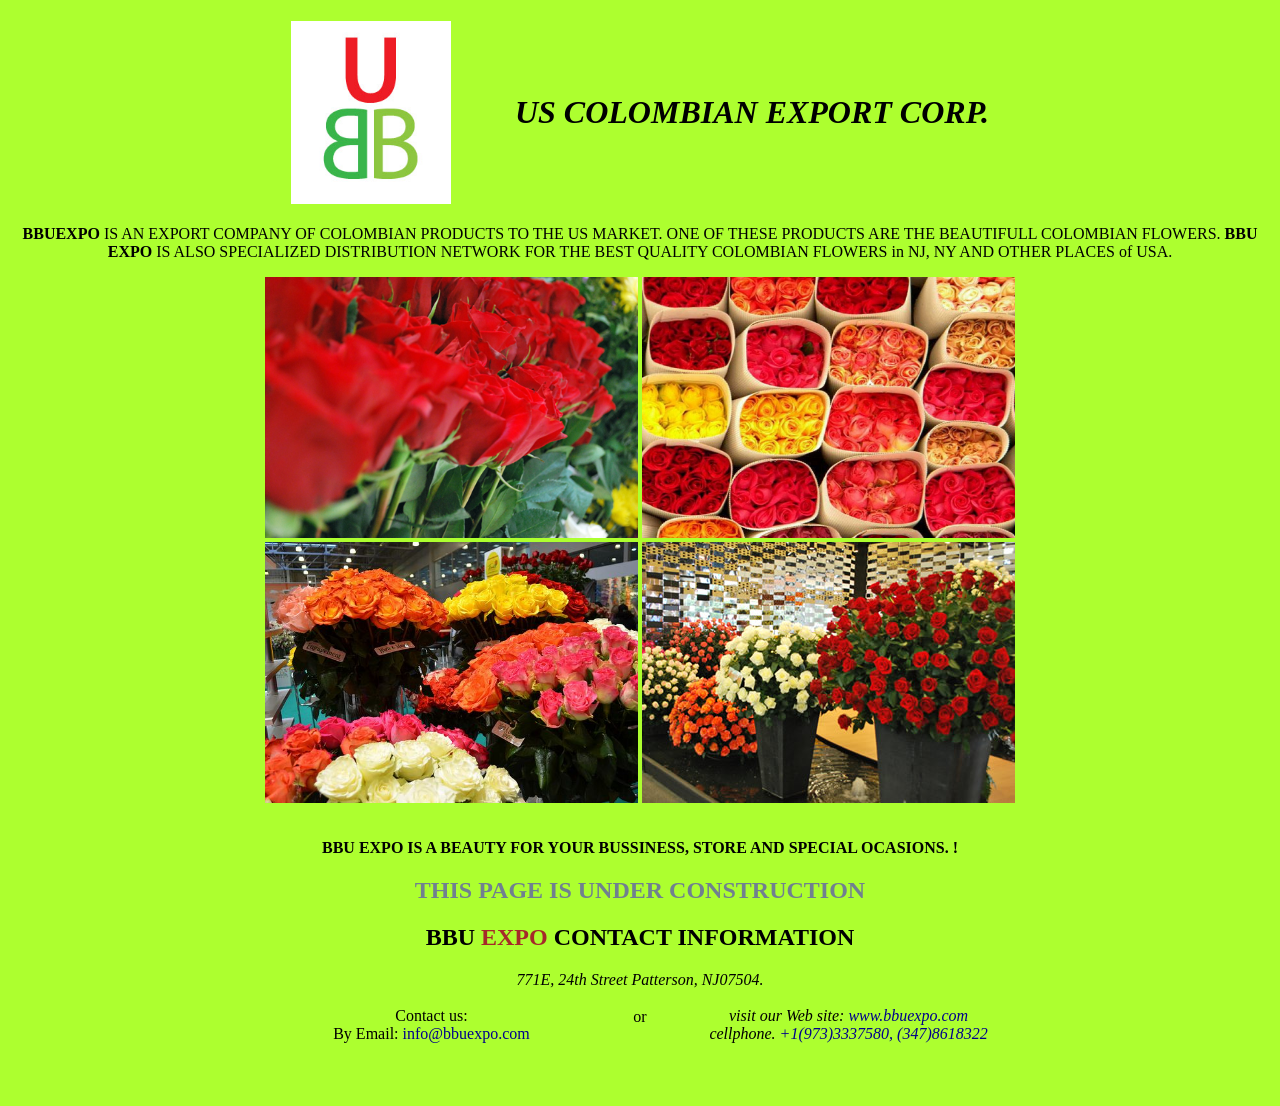
<file: bbuexpo/index_old.html>
<!DOCTYPE html>
<html>
    <head>
        <title>BBUEXPO Flowers</title>
        <meta charset="UTF-8">
        <meta name="viewport" content="width=device-width">
        <link rel="stylesheet" type="text/css" href="css/bbuexpo.css" media="screen"/>        
    </head>
    <body>
        <header>
            <h1><img id="img-logo" title="logo-bbuexpo" src="images/bbuexpo.jpg" style="width: 5em;"/><i>US COLOMBIAN EXPORT CORP.</i></h1>
             
        </header>
        <article>
            <p>
                <strong>BBUEXPO</strong> IS AN EXPORT COMPANY OF COLOMBIAN PRODUCTS TO THE US MARKET. 
                ONE OF THESE PRODUCTS ARE THE BEAUTIFULL COLOMBIAN FLOWERS. <strong>BBU EXPO</strong> IS ALSO SPECIALIZED
                DISTRIBUTION NETWORK FOR THE BEST QUALITY COLOMBIAN FLOWERS in NJ, NY AND OTHER PLACES of USA.                
            </p>
            <div id="img_group" class="imgroup-col"> 
                <div class="imgroup-row">
                    <img src="images/Colombia-roses.jpg"/>
                    <img src="images/flowerlink.roses_2.png"/>
                </div>
                <div class="imgroup-row">
                    <img src="images/Beautiful_Colombian_blooms_showcased_in_Vancouver.jpg"/>
                    <img src="images/millions_of_people_will_say_i_love_you_with_colombian_flowers_this_valentines_day.jpg"/>
                </div>
            </div>
            <div class="slogan-msg">
                <strong>BBU EXPO IS A BEAUTY FOR YOUR BUSSINESS, STORE AND SPECIAL OCASIONS. !</strong>
            </div>
            
        </article>
        <div id="under-construction">
            <h2>
                <strong>THIS PAGE IS UNDER CONSTRUCTION</strong>
            </h2>
        </div>
        <footer>
            <div id="header-footer">
                <h2>
                    BBU <span style="color: brown">EXPO</span> CONTACT INFORMATION
                </h2>
                <address>771E, 24th Street Patterson, NJ07504.</address>
                <br>
            </div>
            <div id="left-footer">
                Contact us: <br>
                By Email: <span style="color: darkblue">info@bbuexpo.com</span>
            </div>
            <div id="center-footer">or</div>
            <div id="right-footer">
                <address>visit our Web site:   <span style="color: darkblue">www.bbuexpo.com</span></address>
                <address>cellphone. <span style="color: darkblue">+1(973)3337580, (347)8618322</span></address>
            </div>
        </footer>
    </body>
</html>
</file>
<file: css/style-responsive.css>
/* 
Document   : style-responsive
Created on : Jan 16, 2013, 8:57:42 PM
Author     : Aslam

*/


/* ---------------------------------= */
/* Media Queries
----------------------------------- */

/* Higher than 960 (desktop devices)
----------------------------------- */

@media only screen and (min-width: 1200px){
    
    /*#navigation{width:1000px;}*/
    
}

@media only screen and (min-width: 960px) and (max-width: 1000px) {
    .flexslider.home {
        min-height: 400px;
    }
 #navigation{width:980px;}


}
@media only screen and (min-width: 768px) and (max-width: 959px){
    #navigation{width:765px;}
     .entry-title{font-size: 40px;}
     #footer{width: 724px;}
      .view-tenth:hover .mask{padding-top: 0px;}
      
}
@media only screen and (max-width: 767px){
    .sidebar-title .right-ribbon{display: none;}
  #navigation{margin-left: 0px; float: left;}
    .entry-title{margin-left: -30px; font-size: 30px;}

    #sub-menu{float:left;margin:5px 0 0 0}
    #tagline,.social-icons,.contact-details,.top-search,.slide-caption,.js #responsive,.left-corner,.right-corner{display:none}
    .portfolio-item,.recent-blog{margin:0 0 40px 0}
    .portfolio-item1 {
        margin: 5px 0 25px 0 !important;
    }
    .js .selectnav{display:block}
    #navigation{margin:0;width:100%;height:auto;background:transparent}
    .selectnav{cursor:pointer;padding:10px;margin:0 0 30px 100px;float:left;font-size:14px}
    #header{min-height:115px}

    #footer, .container{width: auto;}
    section .container{width: auto;}
    #footer{width: auto;}
    #navigation {
        float: none;
    }

    .selectnav {
        display: block;
    }

    .js #nav,
    .slide-caption,
    .search-form,
    #tagline,
    .social-icons,
    #navigation ul li a {
        display: none;
    }

    .social-icons.about {
        display: block;
        margin-bottom: 30px;
    }

    #contact-top {
        text-align: center;
        float: left;
    }

    #scroll-top-top {
        display: none;
    }

    .icon-box i {
        margin-left: -10px !important;
    }

    .post-meta {
        display: none;
    }

    .post-title h2 {
        line-height: 26px;
        margin-bottom: 15px;
    }

    .post-icon {
        margin-top: -10px;
    }

    #filters,
    #portfolio-navi {
        position: relative;
        display: block;
        margin: 0 0 23px 0;
    }

    #phone h1{font-size: 50px; line-height: 50px;}
}
@media only screen and (min-width: 480px) and (max-width: 767px){
    
      #navigation{margin-left: 0px; float: left;}
    .selectnav{width:355px}
    .logo {
        text-align: center;
    }
    .container.floated{width:420px;padding:0}
    .item1, .item2 {margin-left: 0px !important;}
}

@media only screen and (max-width: 480px){
   
    
    .logo {
        text-align: center;
    }
	  #navigation{margin-left: 0px; float: left;}
    #wrapper{width: 290px;
             padding: 10px; padding-top: 0px;}
    .selectnav{width: 255px; margin-left: 15px; }

    section .container{width: auto;}
    #footer{width: auto; padding: 10px;}

    .entry-title span.right-ribbon {display: none;}
    .right-ribbon,.top-right-ribbon,.top-left-ribbon,.left-ribbon,.right-corner,.left-corner,.entry-title span.top-left-ribbon {display: none !important;}
    .entry-title{margin-left:-10px; margin-right: -10px;    }
    .entry-title-blog{margin-left:0px; margin-right: 0px;    }

    /*#navigation.stuck{top: 10px;}*/

    .da-slide p, .da-slide h2{width: 100%; padding-left: 0px;}
    .da-slide h2{top: 130px;}
    .da-slide p{top: 220px;}
    .item1, .item2 {margin-left: 0px !important;}
    #phone h1{font-size: 40px; line-height: 40px;}
    /*.post-icon{margin-top: 10px;}*/

}
</file>
<file: css/ribbons.css>
/* 
    Document   : Ribbons
    Created on : Jan 21, 2013, 7:11:25 PM
    Author     : Aslam
    Description:
        Purpose of the stylesheet follows.
*/


/*SHOW ALL RIBBONS*/

#phone{display: none;}
.spanwidget{width: 265px;}
.spanwidget-post{width: 285px;}
.offset0 {
    margin-left: 40px;
}
@media (max-width: 979px) and (min-width: 768px){
    .spanwidget {
        width: 200px;
    }
    .sidebar-title{font-size: 20px; }
}
@media only screen and (max-width: 767px){


    .entry-title{margin-left: -20px; margin-right: -20px;}
    .blog-title{margin-right: 0px;}
    .blog-title {
        margin-left: -15px;
        /*margin-left: 0px;*/
    } 
    .sidebar-title{margin-left: 0px; margin-right: 0px;}


}
@media only screen and (max-width: 480px){
    .blog-title {
        margin-left: 0px;
        /*margin-left: 0px;*/
    } 
    .entry-title{margin-left:-10px; margin-right: -10px;    }
    .sidebar-title{margin-left: 0px; margin-right: 0px;}


}
</file>
<file: css/cslider.css>
.da-slider {
	width: 100%;
        background: #fdfdfd;
	height: 400px;
/*	margin: 0px 10px !important;*/
	position: relative;
	overflow: hidden;
	/*background: transparent;*/
	-webkit-transition: background-position 1.4s ease-in-out 0.3s;
	-moz-transition: background-position 1.4s ease-in-out 0.3s;
	-o-transition: background-position 1.4s ease-in-out 0.3s;
	-ms-transition: background-position 1.4s ease-in-out 0.3s;
	transition: background-position 1.4s ease-in-out 0.3s;
}
.da-slide {
	width: 100%;
	height: 100%;
	position: absolute;
	top: 0px;
	left: 0px;
	font-size: 16px;
	font-weight: 300;
	color: #4d656b;
	text-shadow: 0px 1px 0px #fff;
	text-align: left;
	word-spacing: 3px;
}
.da-slide h2 {
	width: 50%;
	top: 15%; /*specify 'top' as per your your choice*/
	font-size: 32px;
	/*font-weight: 300;*/
	color: #777;
	
	text-transform: uppercase;
	word-spacing: 13px;
	/*white-space: nowrap;*/
	z-index: 10;
        padding-left: 20px;
}
.da-slide p {
	/*height: 110px; increase height as per need*/
	top: 35%; /*specify 'top' as per your choice*/
	width: 50%;
	overflow: hidden;
        padding-left: 20px;
}
.da-slide .da-link {
	top: 250px; /*depends on p height*/
}
.da-slide .da-img {
	text-align: center;
	width: 50%;
	top: 0px;
	height: 400px;
	left: 100%; /*60%*/
}
.da-img img{max-height: 400px; 
           /*display: block;*/
}
.da-slide-current {
	/*z-index: 1000;*/
}
.da-slider-fb .da-slide {
	left: 100%;
}
.da-slider-fb .da-slide.da-slide-current {
	left: 0px;
}
.da-slide h2, .da-slide p, .da-slide .da-link, .da-slide .da-img {
	position: absolute;
	opacity: 0;
	left: 100%;
}
.da-slider-fb .da-slide h2, .da-slider-fb .da-slide p, .da-slider-fb .da-slide .da-link {
	left: 0%;
	opacity: 1;
}
.da-slider-fb .da-slide .da-img {
	left: 50%;
	opacity: 1;
}
.da-dots {
	width: 100%;
	position: absolute;
	text-align: center;
	left: 0px;
	bottom: 0px;
	z-index: 2000;
	-moz-user-select: none;
	-webkit-user-select: none;
}
.da-dots span {
	display: inline-block;
	position: relative;
	width: 20px;
	height: 20px;
	border-radius: 50%;
	background: #f1f1f1;
	margin: 3px;
	cursor: pointer;
	box-shadow: 1px 1px 1px rgba(0, 0, 0, 0.1) inset, 1px 1px 1px rgba(255, 255, 255, 0.1);
}
.da-dots span.da-dots-current:after {
	content: '';
	width: 10px;
	height: 10px;
	position: absolute;
	top: 5px;
	left: 5px;
	border-radius: 50%;
	background: #cfcfcf;
}
.da-slide-current h2, .da-slide-current p, .da-slide-current .da-link {
	left: 0%;
	opacity: 1;
}
.da-slide-current .da-img {
	left: 50%;
	opacity: 1;
}
/* Animation classes and animations */

/* Slide in from the right*/
.da-slide-fromright h2 {
	-webkit-animation: fromRightAnim1 0.6s ease-in 0.8s both;
	-moz-animation: fromRightAnim1 0.6s ease-in 0.8s both;
	-o-animation: fromRightAnim1 0.6s ease-in 0.8s both;
	-ms-animation: fromRightAnim1 0.6s ease-in 0.8s both;
	animation: fromRightAnim1 0.6s ease-in 0.8s both;
}
.da-slide-fromright p {
	-webkit-animation: fromRightAnim2 0.6s ease-in 0.8s both;
	-moz-animation: fromRightAnim2 0.6s ease-in 0.8s both;
	-o-animation: fromRightAnim2 0.6s ease-in 0.8s both;
	-ms-animation: fromRightAnim2 0.6s ease-in 0.8s both;
	animation: fromRightAnim2 0.6s ease-in 0.8s both;
}
.da-slide-fromright .da-link {
	-webkit-animation: fromRightAnim3 0.4s ease-in 1.2s both;
	-moz-animation: fromRightAnim3 0.4s ease-in 1.2s both;
	-o-animation: fromRightAnim3 0.4s ease-in 1.2s both;
	-ms-animation: fromRightAnim3 0.4s ease-in 1.2s both;
	animation: fromRightAnim3 0.4s ease-in 1.2s both;
}
.da-slide-fromright .da-img {
	-webkit-animation: fromRightAnim4 0.6s ease-in 0.8s both;
	-moz-animation: fromRightAnim4 0.6s ease-in 0.8s both;
	-o-animation: fromRightAnim4 0.6s ease-in 0.8s both;
	-ms-animation: fromRightAnim4 0.6s ease-in 0.8s both;
	animation: fromRightAnim4 0.6s ease-in 0.8s both;
}
@-webkit-keyframes fromRightAnim1 {
 0% {
left: 100%;
opacity: 0;
}
 100% {
left: 0%;
opacity: 1;
}
}
@-webkit-keyframes fromRightAnim2 {
 0% {
left: 100%;
opacity: 0;
}
 100% {
left: 0%;
opacity: 1;
}
}
@-webkit-keyframes fromRightAnim3 {
 0% {
left: 100%;
opacity: 0;
}
 1% {
left: 0%;
opacity: 0;
}
 100% {
left: 0%;
opacity: 1;
}
}
@-webkit-keyframes fromRightAnim4 {
 0% {
left: 100%;
opacity: 0;
}
 100% {
left: 50%;
opacity: 1;
}
}
 @-moz-keyframes fromRightAnim1 {
 0% {
left: 100%;
opacity: 0;
}
 100% {
left: 0%;
opacity: 1;
}
}
@-moz-keyframes fromRightAnim2 {
 0% {
left: 100%;
opacity: 0;
}
 100% {
left: 0%;
opacity: 1;
}
}
@-moz-keyframes fromRightAnim3 {
 0% {
left: 100%;
opacity: 0;
}
 1% {
left: 0%;
opacity: 0;
}
 100% {
left: 0%;
opacity: 1;
}
}
@-moz-keyframes fromRightAnim4 {
 0% {
left: 100%;
opacity: 0;
}
 100% {
left: 50%;
opacity: 1;
}
}
 @-o-keyframes fromRightAnim1 {
 0% {
left: 100%;
opacity: 0;
}
 100% {
left: 0%;
opacity: 1;
}
}
@-o-keyframes fromRightAnim2 {
 0% {
left: 100%;
opacity: 0;
}
 100% {
left: 0%;
opacity: 1;
}
}
@-o-keyframes fromRightAnim3 {
 0% {
left: 100%;
opacity: 0;
}
 1% {
left: 0%;
opacity: 0;
}
 100% {
left: 0%;
opacity: 1;
}
}
@-o-keyframes fromRightAnim4 {
 0% {
left: 100%;
opacity: 0;
}
 100% {
left: 50%;
opacity: 1;
}
}
 @-ms-keyframes fromRightAnim1 {
 0% {
left: 100%;
opacity: 0;
}
 100% {
left: 0%;
opacity: 1;
}
}
@-ms-keyframes fromRightAnim2 {
 0% {
left: 100%;
opacity: 0;
}
 100% {
left: 0%;
opacity: 1;
}
}
@-ms-keyframes fromRightAnim3 {
 0% {
left: 100%;
opacity: 0;
}
 1% {
left: 0%;
opacity: 0;
}
 100% {
left: 0%;
opacity: 1;
}
}
@-ms-keyframes fromRightAnim4 {
 0% {
left: 100%;
opacity: 0;
}
 100% {
left: 45%;
opacity: 1;
}
}
 @keyframes fromRightAnim1 {
 0% {
left: 100%;
opacity: 0;
}
 100% {
left: 0%;
opacity: 1;
}
}
@keyframes fromRightAnim2 {
 0% {
left: 100%;
opacity: 0;
}
 100% {
left: 0%;
opacity: 1;
}
}
@keyframes fromRightAnim3 {
 0% {
left: 100%;
opacity: 0;
}
 1% {
left: 0%;
opacity: 0;
}
 100% {
left: 0%;
opacity: 1;
}
}
@keyframes fromRightAnim4 {
 0% {
left: 100%;
opacity: 0;
}
 100% {
left: 50%;
opacity: 1;
}
}
/* Slide in from the left*/
.da-slide-fromleft h2 {
	-webkit-animation: fromLeftAnim1 0.6s ease-in 0.6s both;
	-moz-animation: fromLeftAnim1 0.6s ease-in 0.6s both;
	-o-animation: fromLeftAnim1 0.6s ease-in 0.6s both;
	-ms-animation: fromLeftAnim1 0.6s ease-in 0.6s both;
	animation: fromLeftAnim1 0.6s ease-in 0.6s both;
}
.da-slide-fromleft p {
	-webkit-animation: fromLeftAnim2 0.6s ease-in 0.6s both;
	-moz-animation: fromLeftAnim2 0.6s ease-in 0.6s both;
	-o-animation: fromLeftAnim2 0.6s ease-in 0.6s both;
	-ms-animation: fromLeftAnim2 0.6s ease-in 0.6s both;
	animation: fromLeftAnim2 0.6s ease-in 0.6s both;
}
.da-slide-fromleft .da-link {
	-webkit-animation: fromLeftAnim3 0.4s ease-in 1.2s both;
	-moz-animation: fromLeftAnim3 0.4s ease-in 1.2s both;
	-o-animation: fromLeftAnim3 0.4s ease-in 1.2s both;
	-ms-animation: fromLeftAnim3 0.4s ease-in 1.2s both;
	animation: fromLeftAnim3 0.4s ease-in 1.2s both;
}
.da-slide-fromleft .da-img {
	-webkit-animation: fromLeftAnim4 0.6s ease-in 0.6s both;
	-moz-animation: fromLeftAnim4 0.6s ease-in 0.6s both;
	-o-animation: fromLeftAnim4 0.6s ease-in 0.6s both;
	-ms-animation: fromLeftAnim4 0.6s ease-in 0.6s both;
	animation: fromLeftAnim4 0.6s ease-in 0.6s both;
}
@-webkit-keyframes fromLeftAnim1 {
 0% {
left: -100%;
opacity: 0;
}
 100% {
left: 0%;
opacity: 1;
}
}
@-webkit-keyframes fromLeftAnim2 {
 0% {
left: -100%;
opacity: 0;
}
 100% {
left: 0%;
opacity: 1;
}
}
@-webkit-keyframes fromLeftAnim3 {
 0% {
left: -100%;
opacity: 0;
}
 1% {
left: 0%;
opacity: 0;
}
 100% {
left: 0%;
opacity: 1;
}
}
@-webkit-keyframes fromLeftAnim4 {
 0% {
left: -100%;
opacity: 0;
}
 100% {
left: 45%;
opacity: 1;
}
}
 @-moz-keyframes fromLeftAnim1 {
 0% {
left: -100%;
opacity: 0;
}
 100% {
left: 0%;
opacity: 1;
}
}
@-moz-keyframes fromLeftAnim2 {
 0% {
left: -100%;
opacity: 0;
}
 100% {
left: 0%;
opacity: 1;
}
}
@-moz-keyframes fromLeftAnim3 {
 0% {
left: -100%;
opacity: 0;
}
 1% {
left: 0%;
opacity: 0;
}
 100% {
left: 0%;
opacity: 1;
}
}
@-moz-keyframes fromLeftAnim4 {
 0% {
left: -100%;
opacity: 0;
}
 100% {
left: 50%;
opacity: 1;
}
}
 @-o-keyframes fromLeftAnim1 {
 0% {
left: -100%;
opacity: 0;
}
 100% {
left: 0%;
opacity: 1;
}
}
@-o-keyframes fromLeftAnim2 {
 0% {
left: -100%;
opacity: 0;
}
 100% {
left: 0%;
opacity: 1;
}
}
@-o-keyframes fromLeftAnim3 {
 0% {
left: -100%;
opacity: 0;
}
 1% {
left: 0%;
opacity: 0;
}
 100% {
left: 0%;
opacity: 1;
}
}
@-o-keyframes fromLeftAnim4 {
 0% {
left: -100%;
opacity: 0;
}
 100% {
left: 45%;
opacity: 1;
}
}
 @-ms-keyframes fromLeftAnim1 {
 0% {
left: -100%;
opacity: 0;
}
 100% {
left: 0%;
opacity: 1;
}
}
@-ms-keyframes fromLeftAnim2 {
 0% {
left: -100%;
opacity: 0;
}
 100% {
left: 0%;
opacity: 1;
}
}
@-ms-keyframes fromLeftAnim3 {
 0% {
left: -100%;
opacity: 0;
}
 1% {
left: 0%;
opacity: 0;
}
 100% {
left: 0%;
opacity: 1;
}
}
@-ms-keyframes fromLeftAnim4 {
 0% {
left: -100%;
opacity: 0;
}
 100% {
left: 50%;
opacity: 1;
}
}
 @keyframes fromLeftAnim1 {
 0% {
left: -100%;
opacity: 0;
}
 100% {
left: 0%;
opacity: 1;
}
}
@keyframes fromLeftAnim2 {
 0% {
left: -100%;
opacity: 0;
}
 100% {
left: 0%;
opacity: 1;
}
}
@keyframes fromLeftAnim3 {
 0% {
left: -100%;
opacity: 0;
}
 1% {
left: 0%;
opacity: 0;
}
 100% {
left: 0%;
opacity: 1;
}
}
@keyframes fromLeftAnim4 {
 0% {
left: -100%;
opacity: 0;
}
 100% {
left: 50%;
opacity: 1;
}
}
/* Slide out to the right */
.da-slide-toright h2 {
	-webkit-animation: toRightAnim1 0.6s ease-in 0.6s both;
	-moz-animation: toRightAnim1 0.6s ease-in 0.6s both;
	-o-animation: toRightAnim1 0.6s ease-in 0.6s both;
	-ms-animation: toRightAnim1 0.6s ease-in 0.6s both;
	animation: toRightAnim1 0.6s ease-in 0.6s both;
}
.da-slide-toright p {
	-webkit-animation: toRightAnim2 0.6s ease-in 0.3s both;
	-moz-animation: toRightAnim2 0.6s ease-in 0.3s both;
	-o-animation: toRightAnim2 0.6s ease-in 0.3s both;
	-ms-animation: toRightAnim2 0.6s ease-in 0.3s both;
	animation: toRightAnim2 0.6s ease-in 0.3s both;
}
.da-slide-toright .da-link {
	-webkit-animation: toRightAnim3 0.4s ease-in both;
	-moz-animation: toRightAnim3 0.4s ease-in both;
	-o-animation: toRightAnim3 0.4s ease-in both;
	-ms-animation: toRightAnim3 0.4s ease-in both;
	animation: toRightAnim3 0.4s ease-in both;
}
.da-slide-toright .da-img {
	-webkit-animation: toRightAnim4 0.6s ease-in both;
	-moz-animation: toRightAnim4 0.6s ease-in both;
	-o-animation: toRightAnim4 0.6s ease-in both;
	-ms-animation: toRightAnim4 0.6s ease-in both;
	animation: toRightAnim4 0.6s ease-in both;
}
@-webkit-keyframes toRightAnim1 {
 0% {
left: 0%;
opacity: 1;
}
 100% {
left: 100%;
opacity: 0;
}
}
@-webkit-keyframes toRightAnim2 {
 0% {
left: 0%;
opacity: 1;
}
 100% {
left: 100%;
opacity: 0;
}
}
@-webkit-keyframes toRightAnim3 {
 0% {
left: 0%;
opacity: 1;
}
 99% {
left: 0%;
opacity: 0;
}
 100% {
left: 100%;
opacity: 0;
}
}
@-webkit-keyframes toRightAnim4 {
 0% {
left: 50%;
opacity: 1;
}
 30% {
left: 40%;
opacity: 1;
}
 100% {
left: 100%;
opacity: 0;
}
}
 @-moz-keyframes toRightAnim1 {
 0% {
left: 0%;
opacity: 1;
}
 100% {
left: 100%;
opacity: 0;
}
}
@-moz-keyframes toRightAnim2 {
 0% {
left: 0%;
opacity: 1;
}
 100% {
left: 100%;
opacity: 0;
}
}
@-moz-keyframes toRightAnim3 {
 0% {
left: 0%;
opacity: 1;
}
 99% {
left: 0%;
opacity: 0;
}
 100% {
left: 100%;
opacity: 0;
}
}
@-moz-keyframes toRightAnim4 {
 0% {
left: 50%;
opacity: 1;
}
 30% {
left: 45%;
opacity: 1;
}
 100% {
left: 100%;
opacity: 0;
}
}
 @-o-keyframes toRightAnim1 {
 0% {
left: 0%;
opacity: 1;
}
 100% {
left: 100%;
opacity: 0;
}
}
@-o-keyframes toRightAnim2 {
 0% {
left: 0%;
opacity: 1;
}
 100% {
left: 100%;
opacity: 0;
}
}
@-o-keyframes toRightAnim3 {
 0% {
left: 0%;
opacity: 1;
}
 99% {
left: 0%;
opacity: 0;
}
 100% {
left: 100%;
opacity: 0;
}
}
@-o-keyframes toRightAnim4 {
 0% {
left: 50%;
opacity: 1;
}
 30% {
left: 45%;
opacity: 1;
}
 100% {
left: 100%;
opacity: 0;
}
}
 @-ms-keyframes toRightAnim1 {
 0% {
left: 0%;
opacity: 1;
}
 100% {
left: 100%;
opacity: 0;
}
}
@-ms-keyframes toRightAnim2 {
 0% {
left: 0%;
opacity: 1;
}
 100% {
left: 100%;
opacity: 0;
}
}
@-ms-keyframes toRightAnim3 {
 0% {
left: 0%;
opacity: 1;
}
 99% {
left: 0%;
opacity: 0;
}
 100% {
left: 100%;
opacity: 0;
}
}
@-ms-keyframes toRightAnim4 {
 0% {
left: 45%;
opacity: 1;
}
 30% {
left: 40%;
opacity: 1;
}
 100% {
left: 100%;
opacity: 0;
}
}
 @keyframes toRightAnim1 {
 0% {
left: 0%;
opacity: 1;
}
 100% {
left: 100%;
opacity: 0;
}
}
@keyframes toRightAnim2 {
 0% {
left: 0%;
opacity: 1;
}
 100% {
left: 100%;
opacity: 0;
}
}
@keyframes toRightAnim3 {
 0% {
left: 0%;
opacity: 1;
}
 99% {
left: 0%;
opacity: 0;
}
 100% {
left: 100%;
opacity: 0;
}
}
@keyframes toRightAnim4 {
 0% {
left: 50%;
opacity: 1;
}
 30% {
left: 45%;
opacity: 1;
}
 100% {
left: 100%;
opacity: 0;
}
}
/* Slide out to the left*/
.da-slide-toleft h2 {
	-webkit-animation: toLeftAnim1 0.6s ease-in both;
	-moz-animation: toLeftAnim1 0.6s ease-in both;
	-o-animation: toLeftAnim1 0.6s ease-in both;
	-ms-animation: toLeftAnim1 0.6s ease-in both;
	animation: toLeftAnim1 0.6s ease-in both;
}
.da-slide-toleft p {
	-webkit-animation: toLeftAnim2 0.6s ease-in 0.3s both;
	-moz-animation: toLeftAnim2 0.6s ease-in 0.3s both;
	-o-animation: toLeftAnim2 0.6s ease-in 0.3s both;
	-ms-animation: toLeftAnim2 0.6s ease-in 0.3s both;
	animation: toLeftAnim2 0.6s ease-in 0.3s both;
}
.da-slide-toleft .da-link {
	-webkit-animation: toLeftAnim3 0.4s ease-in both;
	-moz-animation: toLeftAnim3 0.4s ease-in both;
	-o-animation: toLeftAnim3 0.4s ease-in both;
	-ms-animation: toLeftAnim3 0.4s ease-in both;
	animation: toLeftAnim3 0.4s ease-in both;
}
.da-slide-toleft .da-img {
	-webkit-animation: toLeftAnim4 0.6s ease-in 0.6s both;
	-moz-animation: toLeftAnim4 0.6s ease-in 0.6s both;
	-o-animation: toLeftAnim4 0.6s ease-in 0.6s both;
	-ms-animation: toLeftAnim4 0.6s ease-in 0.6s both;
	animation: toLeftAnim4 0.6s ease-in 0.6s both;
}
@-webkit-keyframes toLeftAnim1 {
 0% {
left: 10%;
opacity: 1;
}
 30% {
left: 15%;
opacity: 1;
}
 100% {
left: -50%;
opacity: 0;
}
}
@-webkit-keyframes toLeftAnim2 {
 0% {
left: 0%;
opacity: 1;
}
 30% {
left: 10%;
opacity: 1;
}
 100% {
left: -100%;
opacity: 0;
}
}
@-webkit-keyframes toLeftAnim3 {
 0% {
left: 0%;
opacity: 1;
}
 99% {
left: 0%;
opacity: 0;
}
 100% {
left: -50%;
opacity: 0;
}
}
@-webkit-keyframes toLeftAnim4 {
 0% {
left: 50%;
opacity: 1;
}
 40% {
left: 50%;
opacity: 1;
}
 90% {
left: 0%;
opacity: 0;
}
 100% {
left: -50%;
opacity: 0;
}
}
 @-moz-keyframes toLeftAnim1 {
 0% {
left: 10%;
opacity: 1;
}
 30% {
left: 15%;
opacity: 1;
}
 100% {
left: -50%;
opacity: 0;
}
}
@-moz-keyframes toLeftAnim2 {
 0% {
left: 0%;
opacity: 1;
}
 30% {
left: 10%;
opacity: 1;
}
 100% {
left: -100%;
opacity: 0;
}
}
@-moz-keyframes toLeftAnim3 {
 0% {
left: 0%;
opacity: 1;
}
 99% {
left: 0%;
opacity: 0;
}
 100% {
left: -50%;
opacity: 0;
}
}
@-moz-keyframes toLeftAnim4 {
 0% {
left: 50%;
opacity: 1;
}
 40% {
left: 50%;
opacity: 1;
}
 90% {
left: 0%;
opacity: 0;
}
 100% {
left: -50%;
opacity: 0;
}
}
 @-o-keyframes toLeftAnim1 {
 0% {
left: 10%;
opacity: 1;
}
 30% {
left: 15%;
opacity: 1;
}
 100% {
left: -50%;
opacity: 0;
}
}
@-o-keyframes toLeftAnim2 {
 0% {
left: 0%;
opacity: 1;
}
 30% {
left: 10%;
opacity: 1;
}
 100% {
left: -100%;
opacity: 0;
}
}
@-o-keyframes toLeftAnim3 {
 0% {
left: 0%;
opacity: 1;
}
 99% {
left: 0%;
opacity: 0;
}
 100% {
left: -50%;
opacity: 0;
}
}
@-o-keyframes toLeftAnim4 {
 0% {
left: 45%;
opacity: 1;
}
 40% {
left: 45%;
opacity: 1;
}
 90% {
left: 0%;
opacity: 0;
}
 100% {
left: -50%;
opacity: 0;
}
}
 @-ms-keyframes toLeftAnim1 {
 0% {
left: 10%;
opacity: 1;
}
 30% {
left: 15%;
opacity: 1;
}
 100% {
left: -50%;
opacity: 0;
}
}
@-ms-keyframes toLeftAnim2 {
 0% {
left: 0%;
opacity: 1;
}
 30% {
left: 10%;
opacity: 1;
}
 100% {
left: -100%;
opacity: 0;
}
}
@-ms-keyframes toLeftAnim3 {
 0% {
left: 0%;
opacity: 1;
}
 99% {
left: 0%;
opacity: 0;
}
 100% {
left: -50%;
opacity: 0;
}
}
@-ms-keyframes toLeftAnim4 {
 0% {
left: 50%;
opacity: 1;
}
 40% {
left: 50%;
opacity: 1;
}
 90% {
left: 0%;
opacity: 0;
}
 100% {
left: -50%;
opacity: 0;
}
}
 @keyframes toLeftAnim1 {
 0% {
left: 10%;
opacity: 1;
}
 30% {
left: 15%;
opacity: 1;
}
 100% {
left: -50%;
opacity: 0;
}
}
@keyframes toLeftAnim2 {
 0% {
left: 0%;
opacity: 1;
}
 30% {
left: 10%;
opacity: 1;
}
 100% {
left: -100%;
opacity: 0;
}
}
@keyframes toLeftAnim3 {
 0% {
left: 0%;
opacity: 1;
}
 99% {
left: 0%;
opacity: 0;
}
 100% {
left: -50%;
opacity: 0;
}
}
@keyframes toLeftAnim4 {
 0% {
left: 50%;
opacity: 1;
}
 40% {
left: 50%;
opacity: 1;
}
 90% {
left: 0%;
opacity: 0;
}
 100% {
left: -50%;
opacity: 0;
}
}
@media only screen and (min-width: 480px) and (max-width: 767px){
.da-slider {
	height: 340px;
}
}

@media only screen and (max-width: 480px){
    .da-slider {
	height: 200px;
}
    .da-slide h2 {
	width: 50%;
	top: 5%; /*specify 'top' as per your your choice*/
	
}
    
}
</file>
<file: css/colors/default.css>
/*====================================================================== */
/* Default Color Already in Style.css - You can 

======================================================================
Uncomment From Below and Use your own color
Simply change the Color Code, in this case its #f38630
=======================================================================


/* =================================================================== */
/* Green is Default #72b626
====================================================================== */
a:hover, a:focus,.testimonial-nav i:hover,#twitter a:hover,#footer-bottom a:hover,#contact-top a:hover,.theme-color{color: #c20b19;}
.entry-title,#current,.headline h4, .feature-boxes .feature-circle:hover,.menu > li:hover > a{background: #c20b19;}
#scroll-to-top a:hover,.message-top{background-color: #c20b19;}
section a:hover,.feature-boxes i,.ptable h3 i{color: #c20b19;}
#current,.menu > li > a:hover,.menu > li:hover > a,#wrapper,.menu ul a:hover,.headline-page h3,.feature-boxes:hover{border-color: #c20b19;}
.nav-tabs > .active > a, .nav-tabs > .active > a:hover{border-top-color: #c20b19;}
.btn-times-changing  {background:#c20b19;} 
.btn-times-changing:hover  {background:rgb(194, 11, 25);color: #fff;}
</file>
<file: css/switcher.css>
/* =================================================================== */
/* Styles Switcher
====================================================================== */

#style-switcher h3 {
    color:#000;
    font-size:12px;
    margin: 0px 0 -3px 3px;

}

#style-switcher {
    background: #fff;
    width:300px;
    position:fixed;
    right:0px;
    z-index:9999;
    top: 0;
    border-radius: 0 0 10px 10px;
    margin-top:0px;
}

#style-switcher div {
    padding:5px 10px;
}

#style-switcher h2 {
    background: #333;
    color: #FFFFFF;
    font-weight: bold;
    padding: 0;
    font-size: 14px;
    padding: 6px 0 5px 10px;
    text-align : center;
    margin-top:0px;
}

#style-switcher h2 a {

    display: block;
    height: 41px;
    position: absolute;
    left: -81px;
    top:50%;
    width: 81px;
    border-radius: 0px;
    background: #333;
    color: white;
    font-weight: bold;
    padding: 0;
    font-size: 14px;
}

.colors { list-style:none; margin:0px 0px 10px 0px; overflow: hidden}
.colors li { float:left; margin:2px; }
.colors li a { display: block; width:15px; height:15px; cursor: pointer;
               border-radius: 12px;
               -moz-border-radius: 12px;
               -webkig-border-radius: 12px;
} 

.layout-style select {
    width: 100%;
    padding: 5px;

    margin:0 0 0 -5px;
    color: #666;
    cursor: pointer;
}

#reset {margin: 0 0 15px 2px;}


.green, .green-bg { background: #72b626; }
.blue, .blue-bg { background: #2db2ea; }
.orange, .orange-bg {background: #fa5b0f; }
.navy, .navy-bg { background: #495d7f; }
.yellow, .yellow-bg { background: #ffb400; }
.peach, .peach-bg { background :#fcab55; }
.red, .red-bg { background: #c62020; }
.beige, .beige-bg { background: #bfa980; }
.pink, .pink-bg { background: #c71c77; }
.cyan, .cyan-bg { background: #37b6bd;}
.celadon, .celadon-bg { background: #74aea1;}
.brown, .brown-bg { background: #784e3d; }
.cherry, .cherry-bg { background: #911938;}
.gray, .gray-bg { background: #666666;}
.sexy-orange{background: #f89406;}
.purple, .purple-bg { background: #6957af; }
.olive, .olive-bg { background: #b3c211; }
.dark, .dark-bg { background: #404040; }
.dirty-green, .dirty-green-bg { background: #3b6e40; }
.black, .black-bg { background: #000; }

.bg1 { background-image: url("../images/bg/noise.png"); }
.bg2 { background-image: url("../images/bg/retina_dust.png"); }
.bg3 { background-image: url("../images/bg/brushed_alu.png"); }
.bg4 { background-image: url("../images/bg/crisp_paper_ruffles.png"); }
.bg5 { background-image: url("../images/bg/dark_wall.png"); }
.bg6 { background-image: url("../images/bg/darkdenim3.png"); }
.bg7 { background-image: url("../images/bg/diamond_upholstery.png"); }
.bg8 { background-image: url("../images/bg/egg_shell.png"); }
.bg9 { background-image: url("../images/bg/light_toast.png"); }
.bg10 { background-image: url("../images/bg/noise_pattern_with_crosslines.png"); }
.bg11 { background-image: url("../images/bg/purty_wood.png"); }
.bg12 { background-image: url("../images/bg/subtle_stripes.png"); }
.bg13 { background-image: url("../images/bg/textured_stripes.png"); }
.bg14 { background-image: url("../images/bg/tileable_wood_texture.png"); }
.bg15 { background-image: url("../images/bg/scribble_light.png"); }
.bg16 { background-image: url("../images/bg/vertical_cloth.png"); }
.bg17 { background-image: url("../images/bg/vichy.png"); }
.bg18 { background-image: url("../images/bg/washi.png"); }
.colors li a.active { box-shadow:0 0 0 2px #404040 inset }

@media only screen and (max-width: 1029px) {#style-switcher {display: none;}}
</file>
<file: bbuexpo/css/bbuexpo.css>
body {
    background-color: greenyellow;
    text-align: center;
}

h1 i{
    text-align: center;
    vertical-align: middle;
}

article {
    text-align: center;
    text-justify: inter-cluster;
}

.imgroup-row img {
    width: 373px;
    height: 261px;
}

img {
    width: 12em;    
}

#img-logo {
    vertical-align: middle;
    margin-right: 2em;
}

#under-construction {
    text-align: center;
    color: slategrey;
}

.slogan-msg {
    margin-top: 2em;
}

header {
    text-align: center;
}

footer{
    float:bottom;
    text-align: center;
    padding-left: 20%;
    padding-right: 20%;
    margin-bottom: 5em;
}


#header-footer{
    float: top;
    display: block;    
}

#left-footer{
    float: left;
    margin-right: 1em;
    display: inline;
    width: 45%;
    vertical-align: middle;
}

#center-footer{
    width: 1em;
    vertical-align: middle;
    display: inline;
    width: 10%;
}

#right-footer{
    float: right;
    margin-left: 1em;
    display: inline;
    width: 45%;
    vertical-align: middle;
}
</file>
<file: css/style.css>
/*
* Author: hunzaboy!
* Template: aabu
*/

/* ---------------------------------= */
/* Import 
----------------------------------- */

@import url("bootstrap.css");
@import url("font-awesome.css");
@import url("fancybox.css");
@import url("main.css");
@import url("navigation.css");

/* ---------------------------------= */
/* Header
----------------------------------- */
#header {min-height: 100px; padding: 10px;}


/* Top Right 
---------------------------------------------------------------*/
#contact-top {
    float: right;
    margin-top: 10px;
    display: block;
}

#contact-top li {
    display: inline;
    padding-left: 10px;
    margin-left: 10px;
    border-left: 1px solid #e9e9e9;
    opacity: .5;
    filter: alpha(opacity = 50);
}

#contact-top li:first-child {
    border: none;
    margin-left: 0;
    padding:0
}

#contact-top i {margin-right: 4px;}
#contact-top a {color: #666;}
#contact-top a:hover {color: #888;}


/* ---------------------------------= */
/* Flexslider
----------------------------------- */

/* Browser Resets
------------------*/
.flex-container a:active,
.flexslider a:active,
.flex-container a:focus,
.flexslider a:focus  {outline: none;}
.slides,
.flex-control-nav,
.flex-direction-nav {margin: 0; padding: 0; list-style: none;} 


/* Necessary Styles
------------------*/
.flexslider {margin: 0; padding: 0;}

/* Hide the slides before the JS is loaded. Avoids image jumping */
.flexslider .slides > li {position: relative;  zoom: 1; display: none; -webkit-backface-visibility: hidden;}
.flexslider .slides img {width: 100%; display: block;}
.flex-pauseplay span {text-transform: capitalize;}

/* Suggested container for "Slide" animation setups. Can replace this with your own, if you wish */
.flexslider {position: relative;  zoom: 1; z-index: 50;}

/* Clearfix for the .slides element */
.slides:after {content: "."; display: block; clear: both; visibility: hidden; line-height: 0; height: 0;} 
html[xmlns] .slides {display: block;} 
* html .slides {height: 1%;}

/* No JavaScript Fallback */
/* If you are not using another script, such as Modernizr, make sure you
 * include js that eliminates this class on page load */
.no-js .slides > li:first-child {display: block;}


/* Default Styles
------------------*/
.flexslider {
    background: #fff;
    zoom: 1;
}

.ie7 .flexslider {margin-bottom: -30px;}

.flex-viewport {max-height: 2000px;}
.loading .flex-viewport {max-height: 300px;}
.flexslider .slides {zoom: 1;}


/* Direction Nav
------------------*/

.flex-direction-nav a {
    width: 20px;
    height: 20px;
    display: block;
    background-color: #000;
    bottom: 45%;
    right: 1%;
    float: none;
    position: absolute;
    cursor: pointer;
    text-indent: -9999px;
    background-color: #222;
    background: rgba(0, 0, 0, 0.65);
    *bottom: 50px;
    -webkit-transition: all 0.1s ease-in-out;
    -moz-transition: all 0.1s ease-in-out;
    -o-transition: all 0.1s ease-in-out;
    -ms-transition: all 0.1s ease-in-out;
    transition: all 0.1s ease-in-out;
    opacity: .3;
}

.flex-direction-nav .flex-next {
    background: url(../images/arrows.png) no-repeat -20px 0;
}

.flex-direction-nav .flex-prev {
    background: url(../images/arrows.png) no-repeat 0 0;
    left: 1%;
}

.flex-direction-nav .flex-prev:hover,
.flex-direction-nav .flex-next:hover {

    opacity: 1;
}

.subpage .flex-direction-nav a {bottom: 0px; right: 0px; *bottom: 30px;}


/* Control Nav
------------------*/
.flex-control-nav {
    width: 100%;
    position: absolute;
    bottom: -30px;
    text-align: center;
}

.flex-control-nav li {
    margin: 0 3px 0 0;
    display: inline-block;
    zoom: 1;
    *display: inline;
}

.flex-control-paging li a {
    width: 14px;
    height: 14px;
    display: block;
    background: #c8c8c8;
    cursor: pointer;
    text-indent: -9999px;
    -webkit-border-radius: 20px;
    -moz-border-radius: 20px;
    -o-border-radius: 20px;
    border-radius: 20px;
}

.flex-control-paging li a:hover,
.flex-control-paging li a.flex-active {
    background: #505050;
}

.flex-control-paging li a.flex-active {
    cursor: default;
}


/* Caption
------------------*/
.slide-caption {

    padding: 10px;
    position: absolute;
    display: block;
    width: 60%;
    bottom: 1%;
    right: 1%;
    background-color: rgba(0, 0, 0, 0.67);
    border-radius: 10px;
    box-shadow: 1px 1px 1px rgb(70, 70, 70);
}


.slide-caption h3 {
    color: #fff;
    font-size: 16px;
    padding-bottom: 10px;
    margin:0;
    line-height: 22px;
}

.slide-caption p {
    margin:0;
    line-height: 19px;
    color: #ccc;
}

/* ---------------------------------= */
/* Miscellaneous Styles
----------------------------------- */
.ie-dropdown-fix { position: relative; z-index: 55;}

/* Staff Page / About Us
------------------*/
.staff {
    padding: 15px 0;
    border-bottom: 1px solid #e9e9e9;
    margin-bottom: 15px;

}

.staff h5 {
    line-height: 18px;
}

.staff span {
    display: block;
    font-size: 12px;
    font-weight: normal;
    color: #888;
}

.team-about p {
    padding: 0 0 15px 0;
    border-bottom: 1px solid #e9e9e9;
    margin-bottom: 15px;
}




/* Images Overlay
------------------*/
.picture {position: relative;}
.picture img {width: 100%; height: auto;}

.image-overlay-link,
.image-overlay-zoom {
    height: 100%;
    width: 100%;
    left: 0;
    top: 0;
    position: absolute;
    z-index: 40;
    display: none;
    background-color: #d9d9d9;
    background: rgba(277, 277, 277, 0.7);
    background-repeat: no-repeat;
    background-position: 50%;
    cursor: pointer;

}

.image-overlay-link {
    background-image: url(../images/overlay-icon-01.png);

}

.image-overlay-zoom {
    background-image: url(../images/overlay-icon-02.png);
}

/* Headline
------------------*/
.headline {
    background: url(../images/headline-bg.png) 0px 11px repeat-x;
    display: block;
    margin: auto;
    max-width: 700px;
}
.headline-page {
    background: url(../images/headline-bg.png) 0 100% repeat-x;
    display: block;
    margin: 5px 0 8px 0;
    color:#b50505;
}


.headline-page h3{
    border-bottom: 1px solid #F38630;
    display: inline;
    padding: 0 10px 4px 0;
    background: none !important;
}

.headline h4 {
    display: inline;
    padding: 15px 40px;
    color: #fff;
    background: #F38630;
    border-radius: 24px;
    -moz-border-radius: 24px;
    -webkit-border-radius: 24px;
    box-shadow: 1px 1px 1px #999;
    -moz-box-shadow: 1px 1px 1px #999;
    -webkit-box-shadow: 1px 1px 1px #999;
}
.headline h4:hover {

    box-shadow: 1px 1px 1px #F38630;
    -moz-box-shadow: 1px 1px 1px #F38630;
    -webkit-box-shadow: 1px 1px 1px #F38630;
    -webkit-transition: all 0.8s;
    -moz-transition: all 0.8s;
    -ms-transition: all 0.8s;
    -o-transition: all 0.8s;
    transition: all 0.8s;
}

.sub-heading {
    font-size: 13px;
    letter-spacing: 0;
    text-shadow: none;
    vertical-align: middle;
    border-left: 1px solid #fff;
    padding: 25px 5px 25px 5px;
    color: #fff;
    margin-left: 5px;
}
.sub-heading-post{

    font-size: 20px;
    padding-left: 20px;
    margin-left: 5px;
    text-shadow: 1px 1px 1px rgba(0,0,0,0.4), 0px 0px 1px rgba(0,0,0,0.1);
}

/* Margins & Aligns */

.no-margin {margin-top: 0;}
.low-margin {margin-top: 15px;}
.margintop {margin-top: 20px !important;}
.margintop40 {margin-top: 40px !important;}
.margintop60 {margin-top: 60px !important;}
.marginbottom {margin-bottom: 20px !important;}
.marginbottom30 {margin-bottom: 30px !important;}
.marginbottom40 {margin-bottom: 40px !important;}
.marginbottom60 {margin-bottom: 60px !important;}
.paddingbottom{padding-bottom:30px !important;}
.center {text-align: center;}


/* Client Logo List
------------------*/
.client-list{

    list-style: none;
}
.client-list li {
    border: 1px solid #e5e5e5;
    float: left;
    margin: -1px 0 0 -1px;
}


/* ---------------------------------= */
/* Portfolio & Blog Items
----------------------------------- */
.portfolio-item {
    margin-bottom: 20px;
    background: #f8f8f8;


}
.fblog-item {

    background: #f8f8f8;
    margin:10px 0px 10px 0;


}

/* Thumbnails
------------------*/
.item-description {margin-bottom: 30px; padding: 5px;}
.item-description.alt {margin-bottom:0;}
.item-description.related {margin-bottom:0;}

.item-description h5 {
    font-size: 12px;

    font-weight: bold;
    line-height: 16px;
    padding: 12px 0 8px 0;
    margin: 0 0 8px 0;
    border-bottom: 1px solid #e9e9e9;
    letter-spacing: 0;
}

.item-description h5 span {
    display: block;
    color: #888;
    font-weight: normal;
    margin-top: 3px;
}

.item-description a {color:#404040;}
.item-description a:hover {color:#666;}
.item-description p {color: #666; margin-bottom: 0;}


/* Filters
------------------*/
#filters {


    display: block;

}

#filters ul li {
    display: inline;
}

#filters a {
    padding: 5px 10px;
    border: 1px solid #ddd;
    display: inline-block;
    color: #888;
    background-color: #fff;
    margin: 0 5px 10px 0;
    -webkit-box-shadow:  0px 1px 1px 0px rgba(180, 180, 180, 0.1);
    box-shadow:  0px 1px 1px 0px rgba(180, 180, 180, 0.1);
    -webkit-transition: all 0.1s ease-in-out;
    -moz-transition: all 0.1s ease-in-out;
    -o-transition: all 0.1s ease-in-out;
    -ms-transition: all 0.1s ease-in-out;
    transition: all 0.1s ease-in-out;
}

#filters a:hover,
.selected {
    background-color: #f2f2f2 !important;
    border: 1px solid #999 !important;
    color: #555 !important;
}


/* Isotope Filtering
------------------*/

.isotope-item {
    z-index: 2;
}

.isotope-hidden.isotope-item {
    pointer-events: none;
    z-index: 1;
}

/**** Isotope CSS3 transitions ****/

.isotope,
.isotope .isotope-item {
    -webkit-transition-duration: 0.8s;
    -moz-transition-duration: 0.8s;
    -ms-transition-duration: 0.8s;
    -o-transition-duration: 0.8s;
    transition-duration: 0.8s;
}

.isotope {
    -webkit-transition-property: height, width;
    -moz-transition-property: height, width;
    -ms-transition-property: height, width;
    -o-transition-property: height, width;
    transition-property: height, width;
}

.isotope .isotope-item {
    -webkit-transition-property: -webkit-transform, opacity;
    -moz-transition-property:    -moz-transform, opacity;
    -ms-transition-property:     -ms-transform, opacity;
    -o-transition-property:         top, left, opacity;
    transition-property:         transform, opacity;
}

/**** Disabling Isotope CSS3 transitions ****/

.isotope.no-transition,
.isotope.no-transition .isotope-item,
.isotope .isotope-item.no-transition {
    -webkit-transition-duration: 0s;
    -moz-transition-duration: 0s;
    -ms-transition-duration: 0s;
    -o-transition-duration: 0s;
    transition-duration: 0s;
}


/* Disable CSS transitions for containers with infinite scrolling*/
.isotope.infinite-scrolling {
    -webkit-transition: none;
    -moz-transition: none;
    -ms-transition: none;
    -o-transition: none;
    transition: none;
}




/* ---------------------------------= */
/* Footer

----------------------------------- */

#footer{position: relative;}
#footer, #footer p, #footer a{color: #aaa}
/*#footer a:hover {color: #fff;}*/
#footer p{font-size: 12px;}
.footer-headline {
    display: block;
    margin: 15px 0 8px 0;
    border-bottom: 1px dashed rgb(87, 87, 87);
}
.footer-bottom{background: #111;}

.footer-headline h4 {
    border-bottom: 3px solid #fff;
    display: inline;
    padding: 0 10px 1px 0;
    color: #fff;
    font-size: 15px;
}


/* Photo Stream
------------------*/

.flickr-widget { margin-bottom:14px;}
.flickr-widget a { float:left; margin:0 1px 1px 0; opacity: 0.5; filter: alpha(opacity=50);  -webkit-transition: opacity 0.31s ease; -moz-transition: opacity 0.31s ease; -ms-transition: opacity 0.31s ease; -o-transition: opacity 0.31s ease; transition: opacity 0.31s ease;}
.flickr-widget a img { margin:0; width:60px; height:60px; box-shadow: 0px 2px 6px -2px rgba(0,0,0,0.7);  }
.flickr-widget a:hover { opacity: 1; filter: alpha(opacity=100);}

/* Footer - Twitter Widget
------------------*/
#twitter {

    float: left;
    display: block;
    list-style: none;
    margin: 0px;
}

#twitter b a, #twitter b a:hover {color: #707070}
#twitter li {line-height: 18px; margin: 2px 0 12px 0;
             background: url(../images/tweet.png) no-repeat left top;
             padding-left: 25px;
             background-position-y: 4px;
}
#twitter li:last-child {padding: 0; margin: 0;background: url(../images/tweet.png) no-repeat left top;
                        padding-left: 25px;
                        background-position-y: 4px;
}
#twitter a {color: #fff;}
/*#twitter a:hover {color: #F38630;}*/

/* Footer Bottom
------------------*/
#footer-bottom {

    position: relative;
    padding: 10px 0 5px 0;
}


#footer-bottom a {color: #fff}
#footer-bottom a:hover {color: #F38630;}


/* Back To Top
------------------*/
#scroll-to-top {
    position: fixed;
    right: 2%;
    bottom: 2%;
    display: none;
    z-index: 1;
}

#scroll-to-top a {
    width: 35px;
    height: 35px;
    display: block;
    background-color: rgb(194,194,194);
    background-image: url(../images/scroll-top-top.png);
    background-repeat: no-repeat;
    background-position: 50%;
    -webkit-transition: all 0.1s ease-in-out;
    -moz-transition: all 0.1s ease-in-out;
    -o-transition: all 0.1s ease-in-out;
    -ms-transition: all 0.1s ease-in-out;
    transition: all 0.1s ease-in-out;
    margin-left: -10px;
}

#scroll-to-top a:hover {background-color: #F38630;}


/* ---------------------------------= */
/* Contact
----------------------------------- */

/* Google Map
------------------*/
#google-map {
    position: relative;
    padding: 0px;
    padding-bottom: 110%;
    height: 0;
    overflow: hidden;
}

/* Post Meta */
.post-meta {
    color: #888;
    margin: 2px 0 15px 0;
    font-size: 14px;
}

.post-meta a {
    color: #888;
    text-decoration: none;
}

/*.post-meta a:hover {
    color: #666;
}*/

.post-meta i {
    opacity: 0.35;
    filter: alpha(opacity = 35);
    margin-right: 5px;
    zoom: 1;
}

.post-meta span {
    margin-right: 10px;
}


/* Widgets
------------------*/
.widget {margin-bottom: 20px;
         border: 1px dashed #ccc;
         padding: 5px;
         background: #f1f1f1;
}

/* Twitter */
#twitter-blog li {
    line-height: 18px;
    margin: 2px 0 12px 0;
    background: url(../images/tweet.png) no-repeat left top;
    padding-left: 25px;
    background-position-y: 4px;
}

#twitter-blog li:last-child {margin-bottom: 0;}

#twitter-blog b a {
    color: #888;
    font-weight: normal;
}

/* Flickr */
.flickr-widget-blog {margin-left: 15px;}
.flickr-widget-blog img {display: block; width: 100%;}

.flickr-widget-blog a {
    float: left;
    width: 57px;
    height: 57px;
    margin-right: 10px;
    margin-bottom: 10px;
    border: 1px solid #ddd;
    padding: 4px;
    -webkit-box-shadow:  0px 1px 1px 0px rgba(180, 180, 180, 0.1);
    box-shadow:  0px 1px 1px 0px rgba(180, 180, 180, 0.1);
}

.ie7 .flickr-widget-blog a {width: 53px; height: 53px;}


/* ---------------------------------= */
/* Pricing Tables
----------------------------------- */


.pricing-table {
    /*float: left;*/

}

.pricing-table h3 {
    font-size: 16px;
    text-align: center;
    color: #fff;
    padding: 6px 0;
    margin: 0;
}

.pricing-table li {
    color: #888;
    background: #fdfdfd;
    text-align: center;
    padding: 11px 0;
    border-bottom: 1px solid #fff;
}

.pricing-table li:nth-child(2n) {
    background: #f4f4f4;
}

.pricing-table h4 {
    padding:0 0 10px
}

a.sign-up {
    text-decoration:none;
    text-align: center;
    display: block;

    padding: 12px 0;
    font-weight: bold;
    font-size: 14px;
    -webkit-transition: all 0.1s ease-in-out;
    -moz-transition: all 0.1s ease-in-out;
    -o-transition: all 0.1s ease-in-out;
    -ms-transition: all 0.1s ease-in-out;
    transition: all 0.1s ease-in-out;
}

a.sign-up:hover {
    opacity: 0.9;
    filter: alpha(opacity=90);
}

/* Table
------------------*/
.pricing-table h3,
.pricing-table h4 {
    color: #fff;
    margin: 0;
}

.pricing-table h4 {
    padding: 15px 0;
}

.price,
.time {
    display: block;
    text-align: center;
    line-height: 24px;
}

.price {
    font-size: 24px;
    font-weight: normal;
}

.time {
    font-size: 12px;
    font-weight: normal;
}

/* Color Schemes
------------------*/

/* Color - 1 */
.pricing-table .color-1 h3, .color-1 .sign-up {background-color: #808080; border-bottom: 1px solid #4d4d4d;}
.pricing-table .color-1 h4 {background-color: #909090;border-top:1px solid #B8B8B8;}

/* Color - 2 */
.pricing-table .color-2 h3, .color-2 .sign-up {background-color: #404040;border-bottom: 1px solid #303030;}
.pricing-table .color-2 h4 {background-color: #4c4c4c;border-top:1px solid #5a5a5a;}

/* Color - 3 */
.pricing-table .color-3 h3, .color-3 .sign-up {background-color: #111;border-bottom: 1px solid #424242;}
.pricing-table .color-3 h4 {background-color: #333;border-top:1px solid #111;}

/* Social Icons
------------------*/

/* Header Icons */
.social-icons {
    margin: 0;
    float: right;
}


.social-icons li {
    display: inline;
    list-style: none;
    text-indent: -9999px;
    margin-left: 5px;
    background-position: 0 -38px;
    float: left;
    opacity: 0.2;
    -webkit-transition: all 0.3s ease-in-out;
    -moz-transition: all 0.3s ease-in-out;
    -o-transition: all 0.3s ease-in-out;
    -ms-transition: all 0.3s ease-in-out;
    transition: all 0.3s ease-in-out;
    border-radius:20px;
    -moz-border-radius:20px;
    -webkit-border-radius:20px;
}

.social-icons li a {
    background-repeat: no-repeat;
    background-position: 0 0;
    display: block;
    height: 28px;
    width: 28px;
}

.social-icons li:hover {opacity: 1;}

/* Social Widget Icons */
#social a {
    width: 28px;
    height: 28px;
    margin: 0 6px 6px 0;
    display: block;
    float: left;
    text-indent: -9999px;
    background-position: 0 -38px;
}

#social a img{
    border: none;
}

/* Icon List */
.amazon {background: url(../images/icons/social/amazon.png) no-repeat;}
.behance {background: url(../images/icons/social/behance.png) no-repeat;}
.blogger {background: url(../images/icons/social/blogger.png) no-repeat;}
.deviantart{background: url(../images/icons/social/deviantart.png) no-repeat;}
.dribbble {background: url(../images/icons/social/dribbble.png) no-repeat;}
.dropbox {background: url(../images/icons/social/dropbox.png) no-repeat;}
.evernote {background: url(../images/icons/social/evernote.png) no-repeat;}
.facebook {background: url(../images/icons/social/facebook.png) no-repeat;}
.forrst {background: url(../images/icons/social/forrst.png) no-repeat;}
.github {background: url(../images/icons/social/github.png) no-repeat;}
.googleplus {background: url(../images/icons/social/googleplus.png) no-repeat;}
.jolicloud {background: url(../images/icons/social/jolicloud.png) no-repeat;}
.last-fm {background: url(../images/icons/social/last-fm.png) no-repeat;}
.linkedin {background: url(../images/icons/social/linkedin.png) no-repeat;}
.picasa {background: url(../images/icons/social/picasa.png) no-repeat;}
.pintrest {background: url(../images/icons/social/pintrest.png) no-repeat;}
.rss {background: url(../images/icons/social/rss.png) no-repeat;}
.skype {background: url(../images/icons/social/skype.png) no-repeat;}
.spotify {background: url(../images/icons/social/spotify.png) no-repeat;}
.stumbleupon {background: url(../images/icons/social/stumbleupon.png) no-repeat;}
.tumblr {background: url(../images/icons/social/tumblr.png) no-repeat;}
.twitter {background: url(../images/icons/social/twitter.png) no-repeat;}
.vimeo {background: url(../images/icons/social/vimeo.png) no-repeat;}
.wordpress {background: url(../images/icons/social/wordpress.png) no-repeat;}
.xing {background: url(../images/icons/social/xing.png) no-repeat;}
.yahoo {background: url(../images/icons/social/yahoo.png) no-repeat;}
.youtube {background: url(../images/icons/social/youtube.png) no-repeat;}

/* List Styles
------------------*/
.check_list,
.plus_list ,
.minus_list ,
.star_list ,
.arrow_list ,
.square_list ,
.circle_list ,
.cross_list  {
    margin-left: 0px !important;
}

.check_list li,
.plus_list li,
.minus_list li,
.star_list li,
.arrow_list li,
.square_list li,
.circle_list li,
.cross_list li {
    list-style: none;
    margin: 5px 0;
}

.check_list li {background: url(../images/icons/list/list_check.png) no-repeat 0% 50%; padding: 0 0 0 18px;}
.plus_list  li {background: url(../images/icons/list/list_plus.png) no-repeat 0% 50%; padding: 0 0 0 18px;}
.minus_list  li {background: url(../images/icons/list/list_minus.png) no-repeat 0% 50%; padding: 0 0 0 18px;}
.star_list  li {background: url(../images/icons/list/list_star.png) no-repeat 0% 50%; padding: 0 0 0 16px;}
.arrow_list  li {background: url(../images/icons/list/list_arrow.png) no-repeat 0% 50%; padding: 0 0 0 16px;}
.square_list  li {background: url(../images/icons/list/list_square.png) no-repeat 0% 50%; padding: 0 0 0 16px;}
.circle_list  li {background: url(../images/icons/list/list_circle.png) no-repeat 0% 50%; padding: 0 0 0 16px;}
.cross_list  li {background: url(../images/icons/list/list_cross.png) no-repeat 0% 50%; padding: 0 0 0 16px;}




/* NEW */
/* #Clearing
------------------------- */

/* Self Clearing Goodness */
.container:after { content: "\0020"; display: block; height: 0; clear: both; visibility: hidden; }

/* Use clearfix class on parent to clear nested columns,
or wrap each row of columns in a <div class="row"> */
.clearfix:before,
.clearfix:after,
.row:before,
.row:after {
    content: '\0020';
    display: block;
    overflow: hidden;
    visibility: hidden;
    width: 0;
    height: 0; }
.row:after,
.clearfix:after {
    clear: both; }
.row,
.clearfix {
    zoom: 1; }

/* You can also use a <br class="clear" /> to clear columns */
.clear {
    clear: both;
    display: block;
    overflow: hidden;
    visibility: hidden;
    width: 0;
    height: 0;
}

/*Client Logo, Grayscale & Hover Effect*/

.client-logo{
    filter: grayscale(100%);
    -moz-filter: grayscale(100%);
    -webkit-filter: grayscale(100%);
    -o-filter: grayscale(100%);
    -webkit-transition: all 0.3s ease;
    -moz-transition: all  0.3s ease;
    -o-transition: all 0.3s ease;
    transition: all  0.3s ease;

}
.client-logo:hover{

    filter: grayscale(0%);
    -moz-filter: grayscale(0%);
    -webkit-filter: grayscale(0%);
    -o-filter: grayscale(0%);

    -webkit-transition: all 0.3s ease;
    -moz-transition: all  0.3s ease;
    -o-transition: all 0.3s ease;
    transition: all  0.3s ease;

}

/*blog entry*/

.entry{float:left; margin-bottom:10px;}
.entry span.meta{ display:block; padding:0; width:50px; float:left; text-align:center;}
.entry span.meta strong{ font-size:18px; background:#f6f6f6; color:#555; border:1px solid #ececec; display:block; float:left; width:100%; padding:5px 0;}
.entry span.meta small{ font-size:11px; background:#444; border:1px solid #333; display:block; float:left; width:100%; padding:0; color:#fff;}
.entry div{ float:right; width:79%;}
.entry div h4{ margin-bottom:10px; font-size:14px; margin-top: 0px !important;}
.entry div h4 a{ color:#181818;}
.entry div h4 a:hover{ color:gray;}

/*ribbon*/

.ribbon{margin:0}
.ribbon span{position:absolute;display:inline-block;top:22px;right:-25px;color:#fff;text-align:center;text-transform:uppercase;background:#f26a46;width:100px;padding:3px 10px;-webkit-box-shadow:0 0 10px rgba(0,0,0,0.2),inset 0 5px 30px rgba(255,255,255,0.2);-moz-box-shadow:0 0 10px rgba(0,0,0,0.2),inset 0 5px 30px rgba(255,255,255,0.2);box-shadow:0 0 10px rgba(0,0,0,0.2),inset 0 5px 30px rgba(255,255,255,0.2);-webkit-transform:rotate(45deg);-moz-transform:rotate(45deg);-o-transform:rotate(45deg);-ms-transform:rotate(45deg)}
.ie .ribbon span{right:0;top:0;padding:3px}

/*ribbon end*/ 

/*label*/ 
.label{font-weight: normal;}

.dropdown-menu .active > a,
.dropdown-menu .active > a:hover {
    background: #999 !important;
    color: #fff !important;
}

.dropdown-menu li > a:hover,
.dropdown-menu li > a:focus,
.dropdown-submenu:hover > a {

    background: #999 !important;
}
.form-signin {
    max-width: 300px;
    padding: 19px 29px 29px;

    background-color: #fff;
    border: 1px solid #e5e5e5;
    -webkit-border-radius: 5px;
    -moz-border-radius: 5px;
    border-radius: 5px;
    -webkit-box-shadow: 0 1px 2px rgba(0,0,0,.05);
    -moz-box-shadow: 0 1px 2px rgba(0,0,0,.05);
    box-shadow: 0 1px 2px rgba(0,0,0,.05);
}
.form-signin .form-signin-heading,
.form-signin .checkbox {
    margin-bottom: 10px;
}
.form-signin input[type="text"],
.form-signin input[type="password"] {
    font-size: 16px;
    height: auto;
    margin-bottom: 15px;
    padding: 7px 9px;
}

.container-narrow {
    margin: 0 auto;
    max-width: 700px;
}
.jumbotron {
    margin: 60px 0;
    text-align: center;
}
.jumbotron h1 {
    font-size: 72px;
    line-height: 1;
}


/*FOOTER RIBBONS*/

.border-footer-left{

    width: 0px;
    height: 0px;
    border-style: solid;
    border-width: 0 0 37px 50px;
    border-color: transparent transparent #A3A3A3 transparent;
    position: absolute;
    left: 0px;
    top: -37px;
    z-index: -1;
}


.border-footer-right{
    width: 0px;
    height: 0px;
    border-style: solid;
    border-width: 37px 0 0 50px;
    border-color: transparent transparent transparent #A3A3A3;
    position: absolute;
    right: 0px;
    z-index: -1;
    top: -37px;
}

.feature-boxes{
    -webkit-transition-duration: 0.7s;
    -moz-transition-duration: 0.7s;
    -o-transition-duration: 0.7s;
    -ms-transition-duration: 0.7s;
    transition-duration: 0.7s;
    position: relative;
    top:0;
    border-bottom: 4px solid #fff;

}
.feature-boxes:hover{top: -30px; border-bottom: 4px solid #F38630;}
.feature-boxes .feature-circle{
    background: #f2f2f2;
    -webkit-border-radius: 500px;
    -moz-border-radius: 500px;
    border-radius: 500px;
    padding: 50px;
    width: 100px;
    height: 100px;
    vertical-align: middle;
    text-align: center;
    margin: auto;
}
/* Services icons */
.feature-boxes i {
    color: #F38630;
    font-size: 71px;
    line-height: 100px;
    vertical-align: middle;

}

.feature-boxes .feature-circle:hover {
    background: #F38630;
    color: #fff;
    -webkit-transition: all 0.8s;
    -moz-transition: all 0.8s;
    -ms-transition: all 0.8s;
    -o-transition: all 0.8s;
    transition: all 0.8s;}
.feature-boxes .feature-circle:hover i{
    color: #fff;    
    -webkit-transition: all 0.8s;
    -moz-transition: all 0.8s;
    -ms-transition: all 0.8s;
    -o-transition: all 0.8s;
    transition: all 0.8s;}

.well.well-transparent {
    background-color: rgb(250,250,250);
    box-shadow: none;
    -webkit-box-shadow: none;
    -moz-box-shadow: none;
}
.well.well-dashed{border: 1px dashed #ccc;}

.carousel {
    line-height: 20px;
}


.testimonial-nav i:hover{color: #F38630;}
.blog-item{margin-bottom: 5px;}
.blog-item span.readmore{display: none;}
.blog-item:hover{background: #f9f9f9;}
.blog-item:hover span.readmore{display: block;}
.item1{margin-left: 25px !important;}
.item2{margin-left: 1px !important;}
.push{ background: #fff; height: 5px;}




.entry-title {

    font-size: 40px;
    line-height: 1em;
    color: #fff;
    -moz-text-shadow: -1px -1px 0px rgba(0,0,0,0.4);
    -webkit-text-shadow: -1px -1px 0px rgba(0,0,0,0.4);
    text-shadow: 1px 1px 1px rgba(0,0,0,0.4), 0px 0px 1px rgba(0,0,0,0.1);
    text-decoration: none;
    position: relative;
    padding: 15px;
    margin-left: -30px;
    margin-right: -30px;
    letter-spacing: -0.06em;
    text-align: center;
    background: #F38630; 

    margin-top: 0px;

}
.entry-title .left-ribbon {
    border-top: 30px solid rgb(158,158,158);
    position: absolute;
    bottom: -30px;
    left: 0;
    content: "";
    display: block;
    width: 0;
    height: 0;
    border-left: 30px solid transparent;
    border-top: 30px solid rgb(158,158,158);

}
.entry-title .top-left-ribbon {
    border-top: 34px solid transparent;
    position: absolute;
    top: -34px;
    left: 0;
    content: "";
    display: block;
    width: 0;
    height: 0;
    z-index: -1;
    border-left: 0px solid transparent;
    border-right: 40px solid rgb(158,158,158);
    border-bottom: 0px solid transparent;

}
.entry-title .right-ribbon {
    border-top: 30px solid #cf7229;
    position: absolute;
    bottom: -24px;
    right: 0;
    content: "";
    display: block;
    width: 0;
    height: 0;
    border-right: 30px solid transparent;
    border-top: 24px solid rgb(158,158,158);
    z-index: -1;
}
.entry-title .top-right-ribbon {
    border-top: 0px solid rgba(207, 114, 41, 0);
    position: absolute;
    top: -24px;
    right: 0;
    content: "";
    display: block;
    width: 0;
    height: 0;
    border-right: 30px solid transparent;
    border-bottom: 24px solid rgb(158,158,158);
    z-index: -1;
}

.entry-title a{

    color: rgba(85, 85, 85, 0.51);
    text-shadow: none;


}

.entry-title a:hover{text-decoration: none; color: rgba(85,85,85,100);}


.no-border{border: none;}

.entry-title-pricing {

    padding: 10px;
    margin-left: -15px;
    margin-right: -15px;
    margin-bottom: 0px;

}
.entry-title-pricing .left-ribbon{
    bottom: -20px;
    border-left: 15px solid transparent;
    border-top: 20px solid rgb(158,158,158);
}
.entry-title-blog .left-ribbon{
    bottom: -20px;
    border-left: 15px solid transparent;
    border-top: 20px solid rgb(158,158,158);
}
.entry-title-pricing .right-ribbon{
    bottom: -15px;
    border-right: 15px solid transparent;
    border-top: 15px solid rgb(158,158,158);
    z-index: 0;
}
.sidebar-title .right-ribbon{
    bottom: -15px;
    border-right: 15px solid transparent;
    border-top: 15px solid rgb(158,158,158);
    z-index: 0;
}
.entry-title-portfolio{margin-left: 0px; margin-right: 0px; padding: 10px; font-size: 30px;}
.entry-title-blog{margin-left: 0px; margin-right: 0px; padding: 10px; font-size: 30px;}

.shadow{
    box-shadow: 1px 1px 1px rgb(201, 201, 201);
    -moz-box-shadow: 1px 1px 1px rgb(201, 201, 201);
    -webkit-box-shadow: 1px 1px 1px rgb(201, 201, 201);

}
.border{border: 1px solid rgb(201, 201, 201);}


.ptable{
    background: #f2f2f2; 
    margin-right: 20px;
    -webkit-transition: all 0.8s;
    -moz-transition: all 0.3s;
    -ms-transition: all 0.3s;
    -o-transition: all 0.3s;
    transition: all 0.3s;
}
.ptable:hover{
    box-shadow: 0 0 15px rgb(201, 201, 201);
    -moz-box-shadow: 0 0 15px rgb(201, 201, 201);
    -webkit-box-shadow: 0 0 15px rgb(201, 201, 201);
}
.ptable h3{background: #f8f8f8; padding: 10px; font-size: 50px; text-align: center; border-bottom: 1px solid rgb(226, 226, 226); }
.ptable ul{padding:10px; font-size: 15px;}
.ptable ul li{line-height: 30px; border-bottom: 1px solid rgb(226, 226, 226);}
.ptable a.sign-up{background: rgb(218,218,218); color: #999;}
.tables{position: relative;}
.ptable h3 i{line-height: 24px; font-size: 20px; color: #f38630; float: left;}


/*blog*/ 
.post-content{padding: 5px; background: #f9f9f9;}
.detail-post-content{}
.blog-title{ 
    letter-spacing: -0.04em;
    font-size: 50px;
    margin-right: 0px;
    padding: 10px;
    margin-left: -15px;
    margin-bottom: 0px;

}
.post{margin-bottom: 20px;}
.post-icon{font-size: 50px; float: left; color: #f2f2f2;}
.post-video{margin-bottom: -6px;}


.post-meta .readmore{display: none; }

.post:hover .post-meta .readmore{
    display: block;

}


.sidebar{margin-left: 83px;}
.sidebar-title{
    letter-spacing: -0.04em; 
    font-size: 18px;
    margin-right: -20px;
    margin-bottom: 15px;
    margin-left: 0px;
    padding: 10px;
    /*background: #4c4c4c;*/
}

textarea:focus, input[type="text"]:focus, input[type="password"]:focus, input[type="datetime"]:focus, input[type="datetime-local"]:focus, input[type="date"]:focus, input[type="month"]:focus, input[type="time"]:focus, input[type="week"]:focus, input[type="number"]:focus, input[type="email"]:focus, input[type="url"]:focus, input[type="search"]:focus, input[type="tel"]:focus, input[type="color"]:focus, .uneditable-input:focus {
    border-color: rgba(3,3,3,0.2);
    outline: 0;
    outline: thin dotted 9;
    -webkit-box-shadow: 0 0 4px rgba(0,0,0,.2);
    -moz-box-shadow: 0 0 4px rgba(0,0,0,.2);
    box-shadow: 0 0 4px rgba(0,0,0,.2);
}
.testimonial-image{
    width: 90px;

}

section a{color: #888;}
section a:hover{color: #F38630; text-decoration: none;}
ul.the-icons li{font-size: 10px;}
ul.the-icons li i{font-size: 50px;}
.post-featured-image{
background: #f2f2f2;
                     margin-left: -10px;
                     margin-right: -10px;
}

.blog-small-title{padding: 10px; font-size: 30px; letter-spacing: -0.04em; margin-left: -15px; margin-top: 5px;}

.page-banner img{width: 1030px;}
.page-banner{text-align: center; position: relative;
             margin-left: -10px;
             margin-right: -10px;
}

.icon-banner{font-size:16em; padding: 10px;}
.icon-banner-services{font-size:12em;}

.tab-content{overflow: hidden;
             border: 1px solid #d1d7dc;
             padding: 20px;
             box-shadow: 0 1px 2px 0 #efefef;

}

.nav-tabs{
font-size:15px;
}
.nav-tabs > li > a {
    padding-top: 8px;
    background:#f2f4f6;
    padding-bottom: 8px;
    color:#2e2e2e;
    line-height: 18px;
    border: 1px solid #d1d7dc;
    border-right:0 none;
    border-bottom-color:#f2f4f6;

}

.nav-tabs > li > a:hover {
    background:#c20b19;
    color:#fff;
}

.nav-tabs > .active > a,
.nav-tabs > .active > a:hover {
    cursor: default;
    background-color: #c20b19;
    border: 1px solid #d1d7dc;
    border-bottom-color: transparent;
    border-top:1px solid #ff9900;
    color:#fff;
}

.nav-pills > li > a {
    padding-top: 8px;
    padding-bottom: 8px;
    margin-top: 2px;
    margin-bottom: 2px;
    -webkit-border-radius: 5px;
    -moz-border-radius: 5px;
    border-radius: 5px;
}

.nav-pills > .active > a,
.nav-pills > .active > a:hover {
    color: #ffffff;
    background-color: #0088cc;
}

.listaequipo> li{
    line-height:20px;
    font-size:13px;
.red{
    color:#c20b19;
    }
}
.listaequipo> li> i {
padding-right:5px;
    color:#c20b19;
}

/*ELEMENTS*/

.info-pad {
    border: 1px solid #ededed;
    margin: 0 0 22px 0;
    padding: 20px 25px 20px 25px;
    position: relative;
}
.simple{

    background-color: #f9f9f9;


}
.info-pad::before {
    width: 20px;
    height: 20px;
    content: "";
    display: block;
    background: url(../images/box_flip.gif) no-repeat;
    position: absolute;
    top: -1px;
    right: -1px;
}

.info-pad-title{}
/*ELEMENTS END*/
/*Custom Buttons Design*/

btn{
    border-radius:2px;
    background-image:none !important;
}
.btn.btn-primary{
    background-color: #2D9AF9;
    background-image:none;
}
.btn-primary:hover, .btn-primary:active, .btn-primary.active, .btn-primary.disabled, .btn-primary[disabled] {
    background-color: #3074FC;
}


/*FAQ END*/

#faq {
    margin-top: 30px;
}


/* LOGIN & REGISTER FORM CSS */
#login-form{
    border: 1px solid #fafafa;
    border-top: 2px solid #fafafa;
    background: #f6f6f6;
    background: -moz-linear-gradient(top, #f6f6f6 0%, #eaeaea 100%);
    background: -webkit-gradient(linear, left top, left bottom, color-stop(0%,#f6f6f6), color-stop(100%,#eaeaea));
    background: -webkit-linear-gradient(top, #f6f6f6 0%,#eaeaea 100%);
    background: -o-linear-gradient(top, #f6f6f6 0%,#eaeaea 100%);
    background: -ms-linear-gradient(top, #f6f6f6 0%,#eaeaea 100%);
    background: linear-gradient(to bottom, #f6f6f6 0%,#eaeaea 100%);
    filter: progid:DXImageTransform.Microsoft.gradient( startColorstr='#f6f6f6', endColorstr='#eaeaea',GradientType=0 );
    padding: 20px;
    text-shadow: 0px 1px 0px #fff;
    -webkit-border-radius: 4px;
    -moz-border-radius: 4px;
    border-radius: 4px;
    -webkit-box-shadow: 0px 1px 1px rgba(0,0,0,.15), 0px 2px 1px rgba(0,0,0,.10), 0px 3px 1px rgba(0,0,0,.05);
    -moz-box-shadow: 0px 1px 1px rgba(0,0,0,.15), 0px 2px 1px rgba(0,0,0,.10), 0px 3px 1px rgba(0,0,0,.05);
    box-shadow: 0px 1px 1px rgba(0,0,0,.15), 0px 2px 1px rgba(0,0,0,.10), 0px 3px 1px rgba(0,0,0,.05);
}


.facebook_connect {
    margin: 5px 0px 5px -1px;
    height: 38px;
    line-height: 38px;
    text-align: center;
    display:block;
    overflow:hidden;
    width: 100%;
    -webkit-border-radius: 4px;
    -moz-border-radius: 4px;
    border-radius: 4px;
    color: #fff;
    font-size: 16px;
    border: 1px solid #00549f;
    text-shadow: 0px 1px 1px #03327b;
    background: rgb(13,119,190); /* Old browsers */
    /* IE9 SVG, needs conditional override of 'filter' to 'none' */
    background: -moz-linear-gradient(top,  rgba(13,119,190,1) 0%, rgba(13,99,170,1) 100%); /* FF3.6+ */
    background: -webkit-gradient(linear, left top, left bottom, color-stop(0%,rgba(13,119,190,1)), color-stop(100%,rgba(13,99,170,1))); /* Chrome,Safari4+ */
    background: -webkit-linear-gradient(top,  rgba(13,119,190,1) 0%,rgba(13,99,170,1) 100%); /* Chrome10+,Safari5.1+ */
    background: -o-linear-gradient(top,  rgba(13,119,190,1) 0%,rgba(13,99,170,1) 100%); /* Opera 11.10+ */
    background: -ms-linear-gradient(top,  rgba(13,119,190,1) 0%,rgba(13,99,170,1) 100%); /* IE10+ */
    background: linear-gradient(to bottom,  rgba(13,119,190,1) 0%,rgba(13,99,170,1) 100%); /* W3C */
    filter: progid:DXImageTransform.Microsoft.gradient( startColorstr='#0d77be', endColorstr='#0d63aa',GradientType=0 ); /* IE6-8 */	
}

.facebook_connect:hover {
    color: #f0f0f0;
    text-decoration: none;
    text-shadow: 0px 0px 1px #03327b;	
}

.facebook_connect .img {
    display: block;
    float: left;
    border-right: 1px solid rgba(0,0,0,.1);
    width: 50px;
    font-size: 26px;
    text-align: center;
}

.facebook_connect .text {
    border-left: 1px solid rgba(255,255,255,.1);
    text-align: center;
    display: block;
    margin-left: 51px;
}

.twitter_connect {
    margin: 5px 0px 5px -1px;
    height: 38px;
    line-height: 38px;
    text-align: center;
    display:block;
    overflow:hidden;
    width: 100%;
    -webkit-border-radius: 4px;
    -moz-border-radius: 4px;
    border-radius: 4px;
    color: #fff;
    font-size: 16px;
    border: 1px solid #1b94bc;
    text-shadow: 0px 1px 1px #0a8ad2;
    background: rgb(86,212,255); /* Old browsers */
    /* IE9 SVG, needs conditional override of 'filter' to 'none' */
    background: -moz-linear-gradient(top,  rgba(86,212,255,1) 1%, rgba(27,176,226,1) 100%); /* FF3.6+ */
    background: -webkit-gradient(linear, left top, left bottom, color-stop(1%,rgba(86,212,255,1)), color-stop(100%,rgba(27,176,226,1))); /* Chrome,Safari4+ */
    background: -webkit-linear-gradient(top,  rgba(86,212,255,1) 1%,rgba(27,176,226,1) 100%); /* Chrome10+,Safari5.1+ */
    background: -o-linear-gradient(top,  rgba(86,212,255,1) 1%,rgba(27,176,226,1) 100%); /* Opera 11.10+ */
    background: -ms-linear-gradient(top,  rgba(86,212,255,1) 1%,rgba(27,176,226,1) 100%); /* IE10+ */
    background: linear-gradient(to bottom,  rgba(86,212,255,1) 1%,rgba(27,176,226,1) 100%); /* W3C */
    filter: progid:DXImageTransform.Microsoft.gradient( startColorstr='#56d4ff', endColorstr='#1bb0e2',GradientType=0 ); /* IE6-8 */	
}

.twitter_connect:hover {
    color: #f0f0f0;
    text-decoration: none;
    text-shadow: 0px 0px 1px #0a8ad2;	
}

.twitter_connect .img {
    display: block;
    float: left;
    border-right: 1px solid rgba(0,0,0,.1);
    width: 50px;
    font-size: 26px;
    text-align: center;
}

.twitter_connect .text {
    border-left: 1px solid rgba(255,255,255,.1);
    text-align: center;
    display: block;
    margin-left: 51px;
}

#login-form input[type="text"] {
    margin-bottom: 8px;
    font-size: 16px;
    height: 30px;
}

#login-form input[type="checkbox"] {
    margin-top: -4px;
}

#login-form .remember{
    width: 45%;
    float: left;
    text-align:left;
    line-height: 30px;
    height: 40px;
}

#login-form .forgot {
    width: 45%;
    float: right;
    text-align:right;
    font-weight: bold;
    line-height: 30px;
    height: 40px;
}
.page-title-small h3 {
    display: inline-block;
    padding: 0px 15px;
    margin: 0 auto;
    background: #f4f4f4;
    font-family: 'Economica', Arial, sans-serif !important;
    color: rgba(180,180,180,.8);
    text-shadow: 0px 1px 0px rgba(255,255,255,.4), 0 0 0px rgba(0,0,0,.2);
    font-size: 20px;
}

.page-title-small {
    position: relative;
    padding: 5px 0px;
    text-align: center;
    z-index: 10;
}

.page-title-small h3 {
    display: inline-block;
    padding: 0px 15px;
    margin: 0 auto;
    background: #f4f4f4;
    font-family: 'Economica', Arial, sans-serif !important;
    color: rgba(180,180,180,.8);
    text-shadow: 0px 1px 0px rgba(255,255,255,.4), 0 0 0px rgba(0,0,0,.2);
    font-size: 20px;
}

.page-title-small:before,
.page-title-small:after {
    content: "";
    width: 100%;
    position: absolute;
    z-index: -1;
    height: 1px;
    top: 50%;
    left: 0;
}

.page-title-small:before {
    margin-top: -1px;
    /* IE9 SVG, needs conditional override of 'filter' to 'none' */
    background: -moz-linear-gradient(left,  rgba(187,187,187,0) 0%, rgba(187,187,187,1) 10%, rgba(187,187,187,1) 90%, rgba(187,187,187,0) 100%); /* FF3.6+ */
    background: -webkit-gradient(linear, left top, right top, color-stop(0%,rgba(187,187,187,0)), color-stop(10%,rgba(187,187,187,1)), color-stop(90%,rgba(187,187,187,1)), color-stop(100%,rgba(187,187,187,0))); /* Chrome,Safari4+ */
    background: -webkit-linear-gradient(left,  rgba(187,187,187,0) 0%,rgba(187,187,187,1) 10%,rgba(187,187,187,1) 90%,rgba(187,187,187,0) 100%); /* Chrome10+,Safari5.1+ */
    background: -o-linear-gradient(left,  rgba(187,187,187,0) 0%,rgba(187,187,187,1) 10%,rgba(187,187,187,1) 90%,rgba(187,187,187,0) 100%); /* Opera 11.10+ */
    background: -ms-linear-gradient(left,  rgba(187,187,187,0) 0%,rgba(187,187,187,1) 10%,rgba(187,187,187,1) 90%,rgba(187,187,187,0) 100%); /* IE10+ */
    background: linear-gradient(to right,  rgba(187,187,187,0) 0%,rgba(187,187,187,1) 10%,rgba(187,187,187,1) 90%,rgba(187,187,187,0) 100%); /* W3C */
    filter: progid:DXImageTransform.Microsoft.gradient( startColorstr='#00bbbbbb', endColorstr='#00bbbbbb',GradientType=1 ); /* IE6-8 */

}

.page-title-small:after {
    /* IE9 SVG, needs conditional override of 'filter' to 'none' */    background: -moz-linear-gradient(left,  rgba(255,255,255,0) 0%, rgba(255,255,255,1) 10%, rgba(255,255,255,1) 90%, rgba(255,255,255,0) 100%); /* FF3.6+ */
    background: -webkit-gradient(linear, left top, right top, color-stop(0%,rgba(255,255,255,0)), color-stop(10%,rgba(255,255,255,1)), color-stop(90%,rgba(255,255,255,1)), color-stop(100%,rgba(255,255,255,0))); /* Chrome,Safari4+ */
    background: -webkit-linear-gradient(left,  rgba(255,255,255,0) 0%,rgba(255,255,255,1) 10%,rgba(255,255,255,1) 90%,rgba(255,255,255,0) 100%); /* Chrome10+,Safari5.1+ */
    background: -o-linear-gradient(left,  rgba(255,255,255,0) 0%,rgba(255,255,255,1) 10%,rgba(255,255,255,1) 90%,rgba(255,255,255,0) 100%); /* Opera 11.10+ */
    background: -ms-linear-gradient(left,  rgba(255,255,255,0) 0%,rgba(255,255,255,1) 10%,rgba(255,255,255,1) 90%,rgba(255,255,255,0) 100%); /* IE10+ */
    background: linear-gradient(to right,  rgba(255,255,255,0) 0%,rgba(255,255,255,1) 10%,rgba(255,255,255,1) 90%,rgba(255,255,255,0) 100%); /* W3C */
    filter: progid:DXImageTransform.Microsoft.gradient( startColorstr='#00ffffff', endColorstr='#00ffffff',GradientType=1 ); /* IE6-8 */
}




/*FAQ END*/

.get {
    display:none;
}

#diagram {
    float:left;
    width:320px;
    height:430px;
    margin-top: -110px;
    margin-left: -100px;
}


.skills ul,
.skills li {
    display:block;
    list-style:none;
    margin:0;
    padding:0;
}

.skills li {
    clear:both;
    padding:0 15px;
    height:35px;
    line-height:35px;
    color:#fff;
    margin-bottom:1px;
    font-size:18px;
}

.skills .jq {
    background:#97BE0D;
}

.skills .css {
    background:#D84F5F;
}

.skills .html {
    background:#88B8E6;
}

.skills .php {
    background:#BEDBE9;
}

.skills .sql {
    background:#F38630;
}

#navigation.stuck{position: fixed; top: 0;}

.masonry,
.masonry .masonry-brick {
    -webkit-transition-duration: 0.7s;
    -moz-transition-duration: 0.7s;
    -ms-transition-duration: 0.7s;
    -o-transition-duration: 0.7s;
    transition-duration: 0.7s;
}

.masonry {
    -webkit-transition-property: width, height;
    -moz-transition-property: width, height;
    -ms-transition-property: width, height;
    -o-transition-property: width, height;
    transition-property: width, height;
}

.masonry .masonry-brick {
    -webkit-transition-property: left, right, top;
    -moz-transition-property: left, right, top;
    -ms-transition-property: left, right, top;
    -o-transition-property: left, right, top;
    transition-property: left, right, top;
}

.f-gallery-item{

    margin: 10px 0px 10px 0;

}
.home-video{max-height: 550px; margin-left: -10px; margin-right:-10px;}

/*portfolio hover home page*/
.view {
    margin-left: 0px !Important;
    /*float: left;*/
    /*border: 5px solid #fff;*/
    /*margin: auto;*/
    overflow: hidden;
    position: relative;
    text-align: center;
    -webkit-box-shadow: 1px 1px 2px #e6e6e6;
    -moz-box-shadow: 1px 1px 2px #e6e6e6;
    box-shadow: 1px 1px 2px #e6e6e6;
    cursor: default;
    background: #e6e6e6;
}
.view .mask,.view .content {

    position: absolute;
    overflow: hidden;
    top: 0;
    left: 0;
}
.view img {
    display: block;
    position: relative;
}
.view h2 {
    text-transform: uppercase;
    color: #fff;
    text-align: center;
    position: relative;
    font-size: 17px;
    padding-bottom: 0px;
    background: rgba(0, 0, 0, 0.8);
    margin: 0 0px 0 20px;
}
.view p {

    font-size: 12px;
    position: relative;
    color: #fff;
    text-align: center;
}
.view a.info {
    display: inline-block;
    text-decoration: none;
    padding: 7px 14px;
    background: #000;
    color: #fff;
    text-transform: uppercase;
    -webkit-box-shadow: 0 0 1px #000;
    -moz-box-shadow: 0 0 1px #000;
    box-shadow: 0 0 1px #000;
}
.view a.info:hover {
    -webkit-box-shadow: 0 0 5px #000;
    -moz-box-shadow: 0 0 5px #000;
    box-shadow: 0 0 5px #000;
}

.view-tenth img {

    -webkit-transition: all 0.7s ease-in-out;
    -moz-transition: all 0.7s ease-in-out;
    -o-transition: all 0.7s ease-in-out;
    -ms-transition: all 0.7s ease-in-out;
    transition: all 0.7s ease-in-out;
}
.view-tenth .mask {
    margin-left: 0px;
    -webkit-transition: all 0.5s linear;
    -moz-transition: all 0.5s linear;
    -o-transition: all 0.5s linear;
    -ms-transition: all 0.5s linear;
    transition: all 0.5s linear;
    -ms-filter: "progid: DXImageTransform.Microsoft.Alpha(Opacity=0)";
    filter: alpha(opacity=0);
    opacity: 0;

}
.view-tenth h2 {
    border-bottom: 1px solid #ccc;
    background: transparent;
    margin-left: 0px;
    -webkit-transform: scale(0);
    -moz-transform: scale(0);
    -o-transform: scale(0);
    -ms-transform: scale(0);
    transform: scale(0);
    margin-bottom: 10px;
    color: #333;
    -webkit-transition: all 0.5s linear;
    -moz-transition: all 0.5s linear;
    -o-transition: all 0.5s linear;
    -ms-transition: all 0.5s linear;
    transition: all 0.5s linear;
    -ms-filter: "progid: DXImageTransform.Microsoft.Alpha(Opacity=0)";
    filter: alpha(opacity=0);
    opacity: 0;
}
.view-tenth p {
    color: #333;
    -ms-filter: "progid: DXImageTransform.Microsoft.Alpha(Opacity=0)";
    filter: alpha(opacity=0);
    opacity: 0;
    -webkit-transform: scale(0);
    -moz-transform: scale(0);
    -o-transform: scale(0);
    -ms-transform: scale(0);
    transform: scale(0);
    -webkit-transition: all 0.5s linear;
    -moz-transition: all 0.5s linear;
    -o-transition: all 0.5s linear;
    -ms-transition: all 0.5s linear;
    transition: all 0.5s linear;
}
.view-tenth a.info {
    -ms-filter: "progid: DXImageTransform.Microsoft.Alpha(Opacity=0)";
    filter: alpha(opacity=0);
    opacity: 0;
    -webkit-transform: scale(0);
    -moz-transform: scale(0);
    -o-transform: scale(0);
    -ms-transform: scale(0);
    transform: scale(0);
    -webkit-transition: all 0.5s linear;
    -moz-transition: all 0.5s linear;
    -o-transition: all 0.5s linear;
    -ms-transition: all 0.5s linear;
    transition: all 0.5s linear;
}
.view-tenth:hover img {
    -webkit-transform: scale(10);
    -moz-transform: scale(10);
    -o-transform: scale(10);
    -ms-transform: scale(10);
    transform: scale(10);
    -ms-filter: "progid: DXImageTransform.Microsoft.Alpha(Opacity=0)";
    filter: alpha(opacity=0);
    opacity: 0;
}
.view-tenth:hover .mask {
    -ms-filter: "progid: DXImageTransform.Microsoft.Alpha(Opacity=100)";
    filter: alpha(opacity=100);
    opacity: 1;
    padding-top: 20px;

}
.view-tenth:hover h2,.view-tenth:hover p,.view-tenth:hover a.info {
    -webkit-transform: scale(1);
    -moz-transform: scale(1);
    -o-transform: scale(1);
    -ms-transform: scale(1);
    transform: scale(1);
    -ms-filter: "progid: DXImageTransform.Microsoft.Alpha(Opacity=100)";
    filter: alpha(opacity=100);
    opacity: 1;
}


.top-icons{margin-right: -40px; margin-top: 10px;}

/*Button css */



.btn.a{background-color: hsl(193, 32%, 49%);
       background-repeat: repeat-x;
       background-image: -khtml-gradient(linear, left top, left bottom, from(hsl(193, 32%, 79%)), to(hsl(193, 32%, 49%)));
       background-image: -moz-linear-gradient(top, hsl(193, 32%, 79%), hsl(193, 32%, 49%));
       background-image: -ms-linear-gradient(top, hsl(193, 32%, 79%), hsl(193, 32%, 49%));
       background-image: -webkit-gradient(linear, left top, left bottom, color-stop(0%, hsl(193, 32%, 79%)), color-stop(100%, hsl(193, 32%, 49%)));
       background-image: -webkit-linear-gradient(top, hsl(193, 32%, 79%), hsl(193, 32%, 49%));
       background-image: -o-linear-gradient(top, hsl(193, 32%, 79%), hsl(193, 32%, 49%));
       background-image: linear-gradient(hsl(193, 32%, 79%), hsl(193, 32%, 49%));
       border-color: hsl(193, 32%, 49%) hsl(193, 32%, 49%) hsl(193, 32%, 41.5%);
       color: #333;
       text-shadow: 0 1px 1px rgba(255, 255, 255, 0.49);
       -webkit-font-smoothing: antialiased;}


.btn.b{
    background-color: hsl(36, 100%, 40%);
    background-repeat: repeat-x;
    background-image: -khtml-gradient(linear, left top, left bottom, from(hsl(36, 100%, 60%)), to(hsl(36, 100%, 40%)));
    background-image: -moz-linear-gradient(top, hsl(36, 100%, 60%), hsl(36, 100%, 40%));
    background-image: -ms-linear-gradient(top, hsl(36, 100%, 60%), hsl(36, 100%, 40%));
    background-image: -webkit-gradient(linear, left top, left bottom, color-stop(0%, hsl(36, 100%, 60%)), color-stop(100%, hsl(36, 100%, 40%)));
    background-image: -webkit-linear-gradient(top, hsl(36, 100%, 60%), hsl(36, 100%, 40%));
    background-image: -o-linear-gradient(top, hsl(36, 100%, 60%), hsl(36, 100%, 40%));
    background-image: linear-gradient(hsl(36, 100%, 60%), hsl(36, 100%, 40%));
    border-color: hsl(36, 100%, 40%) hsl(36, 100%, 40%) hsl(36, 100%, 35%);
    color: #333;
    text-shadow: 0 1px 1px rgba(255, 255, 255, 0.33);
    -webkit-font-smoothing: antialiased;
}


.btn.c{
    background-color: hsl(86, 79%, 44%);
    background-repeat: repeat-x;
    background-image: -khtml-gradient(linear, left top, left bottom, from(hsl(86, 79%, 84%)), to(hsl(86, 79%, 44%)));
    background-image: -moz-linear-gradient(top, hsl(86, 79%, 84%), hsl(86, 79%, 44%));
    background-image: -ms-linear-gradient(top, hsl(86, 79%, 84%), hsl(86, 79%, 44%));
    background-image: -webkit-gradient(linear, left top, left bottom, color-stop(0%, hsl(86, 79%, 84%)), color-stop(100%, hsl(86, 79%, 44%)));
    background-image: -webkit-linear-gradient(top, hsl(86, 79%, 84%), hsl(86, 79%, 44%));
    background-image: -o-linear-gradient(top, hsl(86, 79%, 84%), hsl(86, 79%, 44%));
    background-image: linear-gradient(hsl(86, 79%, 84%), hsl(86, 79%, 44%));
    border-color: hsl(86, 79%, 44%) hsl(86, 79%, 44%) hsl(86, 79%, 34%);
    color: #333;
    text-shadow: 0 1px 1px rgba(255, 255, 255, 0.66);
    -webkit-font-smoothing: antialiased;
}

.btn.d{
    background-color: hsl(312, 80%, 43%);
    background-repeat: repeat-x;
    background-image: -khtml-gradient(linear, left top, left bottom, from(hsl(312, 80%, 53%)), to(hsl(312, 80%, 43%)));
    background-image: -moz-linear-gradient(top, hsl(312, 80%, 53%), hsl(312, 80%, 43%));
    background-image: -ms-linear-gradient(top, hsl(312, 80%, 53%), hsl(312, 80%, 43%));
    background-image: -webkit-gradient(linear, left top, left bottom, color-stop(0%, hsl(312, 80%, 53%)), color-stop(100%, hsl(312, 80%, 43%)));
    background-image: -webkit-linear-gradient(top, hsl(312, 80%, 53%), hsl(312, 80%, 43%));
    background-image: -o-linear-gradient(top, hsl(312, 80%, 53%), hsl(312, 80%, 43%));
    background-image: linear-gradient(hsl(312, 80%, 53%), hsl(312, 80%, 43%));
    border-color: hsl(312, 80%, 43%) hsl(312, 80%, 43%) hsl(312, 80%, 40.5%);
    color: #fff;
    text-shadow: 0 -1px 0 rgba(0, 0, 0, 0.16);
    -webkit-font-smoothing: antialiased;
}

.btn.e{
    background-color: hsl(110, 56%, 16%);
    background-repeat: repeat-x;
    background-image: -khtml-gradient(linear, left top, left bottom, from(hsl(110, 56%, 36%)), to(hsl(110, 56%, 16%)));
    background-image: -moz-linear-gradient(top, hsl(110, 56%, 36%), hsl(110, 56%, 16%));
    background-image: -ms-linear-gradient(top, hsl(110, 56%, 36%), hsl(110, 56%, 16%));
    background-image: -webkit-gradient(linear, left top, left bottom, color-stop(0%, hsl(110, 56%, 36%)), color-stop(100%, hsl(110, 56%, 16%)));
    background-image: -webkit-linear-gradient(top, hsl(110, 56%, 36%), hsl(110, 56%, 16%));
    background-image: -o-linear-gradient(top, hsl(110, 56%, 36%), hsl(110, 56%, 16%));
    background-image: linear-gradient(hsl(110, 56%, 36%), hsl(110, 56%, 16%));
    border-color: hsl(110, 56%, 16%) hsl(110, 56%, 16%) hsl(110, 56%, 11%);
    color: #fff;
    text-shadow: 0 -1px 0 rgba(0, 0, 0, 0.33);
    -webkit-font-smoothing: antialiased;
}

.btn.f{
    background-color: hsl(0, 69%, 22%);
    background-repeat: repeat-x;
    background-image: -khtml-gradient(linear, left top, left bottom, from(hsl(0, 69%, 42%)), to(hsl(0, 69%, 22%)));
    background-image: -moz-linear-gradient(top, hsl(0, 69%, 42%), hsl(0, 69%, 22%));
    background-image: -ms-linear-gradient(top, hsl(0, 69%, 42%), hsl(0, 69%, 22%));
    background-image: -webkit-gradient(linear, left top, left bottom, color-stop(0%, hsl(0, 69%, 42%)), color-stop(100%, hsl(0, 69%, 22%)));
    background-image: -webkit-linear-gradient(top, hsl(0, 69%, 42%), hsl(0, 69%, 22%));
    background-image: -o-linear-gradient(top, hsl(0, 69%, 42%), hsl(0, 69%, 22%));
    background-image: linear-gradient(hsl(0, 69%, 42%), hsl(0, 69%, 22%));
    border-color: hsl(0, 69%, 22%) hsl(0, 69%, 22%) hsl(0, 69%, 17%);
    color: #fff;
    text-shadow: 0 -1px 0 rgba(0, 0, 0, 0.33);
    -webkit-font-smoothing: antialiased;
}

.btn.g{
    background-color: hsl(195, 79%, 43%);
    background-repeat: repeat-x;
    background-image: -khtml-gradient(linear, left top, left bottom, from(hsl(195, 79%, 63%)), to(hsl(195, 79%, 43%)));
    background-image: -moz-linear-gradient(top, hsl(195, 79%, 63%), hsl(195, 79%, 43%));
    background-image: -ms-linear-gradient(top, hsl(195, 79%, 63%), hsl(195, 79%, 43%));
    background-image: -webkit-gradient(linear, left top, left bottom, color-stop(0%, hsl(195, 79%, 63%)), color-stop(100%, hsl(195, 79%, 43%)));
    background-image: -webkit-linear-gradient(top, hsl(195, 79%, 63%), hsl(195, 79%, 43%));
    background-image: -o-linear-gradient(top, hsl(195, 79%, 63%), hsl(195, 79%, 43%));
    background-image: linear-gradient(hsl(195, 79%, 63%), hsl(195, 79%, 43%));
    border-color: hsl(195, 79%, 43%) hsl(195, 79%, 43%) hsl(195, 79%, 38%);
    color: #333;
    text-shadow: 0 1px 1px rgba(255, 255, 255, 0.33);
    -webkit-font-smoothing: antialiased;
}

.btn.h{
    background-color: hsl(0, 0%, 16%);
    background-repeat: repeat-x;
    background-image: -khtml-gradient(linear, left top, left bottom, from(hsl(0, 0%, 36%)), to(hsl(0, 0%, 16%)));
    background-image: -moz-linear-gradient(top, hsl(0, 0%, 36%), hsl(0, 0%, 16%));
    background-image: -ms-linear-gradient(top, hsl(0, 0%, 36%), hsl(0, 0%, 16%));
    background-image: -webkit-gradient(linear, left top, left bottom, color-stop(0%, hsl(0, 0%, 36%)), color-stop(100%, hsl(0, 0%, 16%)));
    background-image: -webkit-linear-gradient(top, hsl(0, 0%, 36%), hsl(0, 0%, 16%));
    background-image: -o-linear-gradient(top, hsl(0, 0%, 36%), hsl(0, 0%, 16%));
    background-image: linear-gradient(hsl(0, 0%, 36%), hsl(0, 0%, 16%));
    border-color: hsl(0, 0%, 16%) hsl(0, 0%, 16%) hsl(0, 0%, 11%);
    color: #fff;
    text-shadow: 0 -1px 0 rgba(0, 0, 0, 0.33);
    -webkit-font-smoothing: antialiased;
}

.btn.i{
    background-color: hsl(214, 37%, 28%);
    background-repeat: repeat-x;
    background-image: -khtml-gradient(linear, left top, left bottom, from(hsl(214, 37%, 62%)), to(hsl(214, 37%, 28%)));
    background-image: -moz-linear-gradient(top, hsl(214, 37%, 62%), hsl(214, 37%, 28%));
    background-image: -ms-linear-gradient(top, hsl(214, 37%, 62%), hsl(214, 37%, 28%));
    background-image: -webkit-gradient(linear, left top, left bottom, color-stop(0%, hsl(214, 37%, 62%)), color-stop(100%, hsl(214, 37%, 28%)));
    background-image: -webkit-linear-gradient(top, hsl(214, 37%, 62%), hsl(214, 37%, 28%));
    background-image: -o-linear-gradient(top, hsl(214, 37%, 62%), hsl(214, 37%, 28%));
    background-image: linear-gradient(hsl(214, 37%, 62%), hsl(214, 37%, 28%));
    border-color: hsl(214, 37%, 28%) hsl(214, 37%, 28%) hsl(214, 37%, 19.5%);
    color: #fff;
    text-shadow: 0 -1px 0 rgba(0, 0, 0, 0.56);
    -webkit-font-smoothing: antialiased;
}

.btn.j{
    background-color: hsl(41, 85%, 35%);
    background-repeat: repeat-x;
    background-image: -khtml-gradient(linear, left top, left bottom, from(hsl(41, 85%, 59%)), to(hsl(41, 85%, 35%)));
    background-image: -moz-linear-gradient(top, hsl(41, 85%, 59%), hsl(41, 85%, 35%));
    background-image: -ms-linear-gradient(top, hsl(41, 85%, 59%), hsl(41, 85%, 35%));
    background-image: -webkit-gradient(linear, left top, left bottom, color-stop(0%, hsl(41, 85%, 59%)), color-stop(100%, hsl(41, 85%, 35%)));
    background-image: -webkit-linear-gradient(top, hsl(41, 85%, 59%), hsl(41, 85%, 35%));
    background-image: -o-linear-gradient(top, hsl(41, 85%, 59%), hsl(41, 85%, 35%));
    background-image: linear-gradient(hsl(41, 85%, 59%), hsl(41, 85%, 35%));
    border-color: hsl(41, 85%, 35%) hsl(41, 85%, 35%) hsl(41, 85%, 29%);
    color: #fff;
    text-shadow: 0 -1px 0 rgba(0, 0, 0, 0.39);
    -webkit-font-smoothing: antialiased;
}

.btn.k{
    background-color: hsl(0, 0%, 79%);
    background-repeat: repeat-x;
    background-image: -khtml-gradient(linear, left top, left bottom, from(hsl(0, 0%, 121%)), to(hsl(0, 0%, 79%)));
    background-image: -moz-linear-gradient(top, hsl(0, 0%, 121%), hsl(0, 0%, 79%));
    background-image: -ms-linear-gradient(top, hsl(0, 0%, 121%), hsl(0, 0%, 79%));
    background-image: -webkit-gradient(linear, left top, left bottom, color-stop(0%, hsl(0, 0%, 121%)), color-stop(100%, hsl(0, 0%, 79%)));
    background-image: -webkit-linear-gradient(top, hsl(0, 0%, 121%), hsl(0, 0%, 79%));
    background-image: -o-linear-gradient(top, hsl(0, 0%, 121%), hsl(0, 0%, 79%));
    background-image: linear-gradient(hsl(0, 0%, 121%), hsl(0, 0%, 79%));
    border-color: hsl(0, 0%, 79%) hsl(0, 0%, 79%) hsl(0, 0%, 68.5%);
    color: #333;
    text-shadow: 0 1px 1px rgba(255, 255, 255, 0.69);
    -webkit-font-smoothing: antialiased;
}

.btn.l{
    background-color: hsl(145, 62%, 68%);
    background-repeat: repeat-x;
    background-image: -khtml-gradient(linear, left top, left bottom, from(hsl(145, 62%, 88%)), to(hsl(145, 62%, 68%)));
    background-image: -moz-linear-gradient(top, hsl(145, 62%, 88%), hsl(145, 62%, 68%));
    background-image: -ms-linear-gradient(top, hsl(145, 62%, 88%), hsl(145, 62%, 68%));
    background-image: -webkit-gradient(linear, left top, left bottom, color-stop(0%, hsl(145, 62%, 88%)), color-stop(100%, hsl(145, 62%, 68%)));
    background-image: -webkit-linear-gradient(top, hsl(145, 62%, 88%), hsl(145, 62%, 68%));
    background-image: -o-linear-gradient(top, hsl(145, 62%, 88%), hsl(145, 62%, 68%));
    background-image: linear-gradient(hsl(145, 62%, 88%), hsl(145, 62%, 68%));
    border-color: hsl(145, 62%, 68%) hsl(145, 62%, 68%) hsl(145, 62%, 63%);
    color: #333;
    text-shadow: 0 1px 1px rgba(255, 255, 255, 0.33);
    -webkit-font-smoothing: antialiased;
}

.btn.m{
    background-color: hsl(195, 60%, 35%);
    background-repeat: repeat-x;
    background-image: -khtml-gradient(linear, left top, left bottom, from(hsl(195, 60%, 45%)), to(hsl(195, 60%, 35%)));
    background-image: -moz-linear-gradient(top, hsl(195, 60%, 45%), hsl(195, 60%, 35%));
    background-image: -ms-linear-gradient(top, hsl(195, 60%, 45%), hsl(195, 60%, 35%));
    background-image: -webkit-gradient(linear, left top, left bottom, color-stop(0%, hsl(195, 60%, 45%)), color-stop(100%, hsl(195, 60%, 35%)));
    background-image: -webkit-linear-gradient(top, hsl(195, 60%, 45%), hsl(195, 60%, 35%));
    background-image: -o-linear-gradient(top, hsl(195, 60%, 45%), hsl(195, 60%, 35%));
    background-image: linear-gradient(hsl(195, 60%, 45%), hsl(195, 60%, 35%));
    border-color: hsl(195, 60%, 35%) hsl(195, 60%, 35%) hsl(195, 60%, 32.5%);
    color: #fff;
    text-shadow: 0 -1px 0 rgba(0, 0, 0, 0.16);
    -webkit-font-smoothing: antialiased;
}

.btn.n{
    background-color: hsl(0, 100%, 82%);
    background-repeat: repeat-x;
    background-image: -khtml-gradient(linear, left top, left bottom, from(hsl(0, 100%, 90%)), to(hsl(0, 100%, 82%)));
    background-image: -moz-linear-gradient(top, hsl(0, 100%, 90%), hsl(0, 100%, 82%));
    background-image: -ms-linear-gradient(top, hsl(0, 100%, 90%), hsl(0, 100%, 82%));
    background-image: -webkit-gradient(linear, left top, left bottom, color-stop(0%, hsl(0, 100%, 90%)), color-stop(100%, hsl(0, 100%, 82%)));
    background-image: -webkit-linear-gradient(top, hsl(0, 100%, 90%), hsl(0, 100%, 82%));
    background-image: -o-linear-gradient(top, hsl(0, 100%, 90%), hsl(0, 100%, 82%));
    background-image: linear-gradient(hsl(0, 100%, 90%), hsl(0, 100%, 82%));
    border-color: hsl(0, 100%, 82%) hsl(0, 100%, 82%) hsl(0, 100%, 80%);
    color: #333;
    text-shadow: 0 1px 1px rgba(255, 255, 255, 0.13);
    -webkit-font-smoothing: antialiased;
}

.btn.o{
    background-color: hsl(70, 11%, 23%);
    background-repeat: repeat-x;
    background-image: -khtml-gradient(linear, left top, left bottom, from(hsl(70, 11%, 45%)), to(hsl(70, 11%, 23%)));
    background-image: -moz-linear-gradient(top, hsl(70, 11%, 45%), hsl(70, 11%, 23%));
    background-image: -ms-linear-gradient(top, hsl(70, 11%, 45%), hsl(70, 11%, 23%));
    background-image: -webkit-gradient(linear, left top, left bottom, color-stop(0%, hsl(70, 11%, 45%)), color-stop(100%, hsl(70, 11%, 23%)));
    background-image: -webkit-linear-gradient(top, hsl(70, 11%, 45%), hsl(70, 11%, 23%));
    background-image: -o-linear-gradient(top, hsl(70, 11%, 45%), hsl(70, 11%, 23%));
    background-image: linear-gradient(hsl(70, 11%, 45%), hsl(70, 11%, 23%));
    border-color: hsl(70, 11%, 23%) hsl(70, 11%, 23%) hsl(70, 11%, 17.5%);
    color: #fff;
    text-shadow: 0 -1px 0 rgba(0, 0, 0, 0.36);
    -webkit-font-smoothing: antialiased;
}
.custom{

    display: inline-block;
    padding: 14px 12px;
    margin-bottom: 0;
    font-size: 14px;
    line-height: 20px;
    text-align: center;
    vertical-align: middle;
    margin-top: 20px;
}
.btn-times-changing {
    background:#F38630;

    color: #fff;
    padding: 0px 40px;
    margin-top: 10px;
}
.btn-times-changing:hover {
    background-color: #f89406;
    color: #fff;
}

#phone h1{
    font-size: 65px;
    color: #B9B9B9;
    line-height: 65px;
    text-transform: uppercase;

}

.message-top {
    background-color: #F38630;
    color: #f3f3f3;
    margin: 0 -10px 20px -10px;
    font-size: 15px;
    padding: 8px 20px 12px 14px;
}


#wrapper{margin-top: 20px;}
section.slider{margin-left: -10px; margin-right: -10px;}
</file>
<file: css/override.css>
/*
  This file overrides the default bootstrap.css. The reason is that to achieve a small width i had to do this. 
### ONLY FOR ABBU TEMPLTE ###

*/

@media (min-width: 1200px) {
    .row {
        margin-left: -20px;
        *zoom: 1;
    }
    .row:before,
    .row:after {
        display: table;
        content: "";
    }
    .row:after {
        clear: both;
    }
    [class*="span"] {
        float: left;
        margin-left: 20px;
    }
    .container,
    .navbar-fixed-top .container,
    .navbar-fixed-bottom .container {
        width: 940px;
    }
    .span12 {
        width: 940px;
    }
    .span11 {
        width: 860px;
    }
    .span10 {
        width: 780px;
    }
    .span9 {
        width: 700px;
    }
    .span8 {
        width: 620px;
    }
    .span7 {
        width: 540px;
    }
    .span6 {
        width: 460px;
    }
    .span5 {
        width: 380px;
    }
    .span4 {
        width: 300px;
    }
    .span3 {
        width: 220px;
    }
    .span2 {
        width: 140px;
    }
    .span1 {
        width: 60px;
    }
    .offset12 {
        margin-left: 980px;
    }
    .offset11 {
        margin-left: 900px;
    }
    .offset10 {
        margin-left: 820px;
    }
    .offset9 {
        margin-left: 740px;
    }
    .offset8 {
        margin-left: 660px;
    }
    .offset7 {
        margin-left: 580px;
    }
    .offset6 {
        margin-left: 500px;
    }
    .offset5 {
        margin-left: 420px;
    }
    .offset4 {
        margin-left: 340px;
    }
    .offset3 {
        margin-left: 260px;
    }
    .offset2 {
        margin-left: 180px;
    }
    .offset1 {
        margin-left: 100px;
    }
    .row-fluid {
        width: 100%;
        *zoom: 1;
    }
    .row-fluid:before,
    .row-fluid:after {
        display: table;
        content: "";
    }
    .row-fluid:after {
        clear: both;
    }
    .row-fluid [class*="span"] {
        display: block;
        float: left;
        width: 100%;
        min-height: 28px;
        margin-left: 2.127659574%;
        *margin-left: 2.0744680846382977%;
        -webkit-box-sizing: border-box;
        -moz-box-sizing: border-box;
        -ms-box-sizing: border-box;
        box-sizing: border-box;
    }
    .row-fluid [class*="span"]:first-child {
        margin-left: 0;
    }
    .row-fluid .span12 {
        width: 99.99999998999999%;
        *width: 99.94680850063828%;
    }
    .row-fluid .span11 {
        width: 91.489361693%;
        *width: 91.4361702036383%;
    }
    .row-fluid .span10 {
        width: 82.97872339599999%;
        *width: 82.92553190663828%;
    }
    .row-fluid .span9 {
        width: 74.468085099%;
        *width: 74.4148936096383%;
    }
    .row-fluid .span8 {
        width: 65.95744680199999%;
        *width: 65.90425531263828%;
    }
    .row-fluid .span7 {
        width: 57.446808505%;
        *width: 57.3936170156383%;
    }
    .row-fluid .span6 {
        width: 48.93617020799999%;
        *width: 48.88297871863829%;
    }
    .row-fluid .span5 {
        width: 40.425531911%;
        *width: 40.3723404216383%;
    }
    .row-fluid .span4 {
        width: 31.914893614%;
        *width: 31.8617021246383%;
    }
    .row-fluid .span3 {
        width: 23.404255317%;
        *width: 23.3510638276383%;
    }
    .row-fluid .span2 {
        width: 14.89361702%;
        *width: 14.8404255306383%;
    }
    .row-fluid .span1 {
        width: 6.382978723%;
        *width: 6.329787233638298%;
    }
    input,
    textarea,
    .uneditable-input {
        margin-left: 0;
    }
    input.span12,
    textarea.span12,
    .uneditable-input.span12 {
        width: 930px;
    }
    input.span11,
    textarea.span11,
    .uneditable-input.span11 {
        width: 850px;
    }
    input.span10,
    textarea.span10,
    .uneditable-input.span10 {
        width: 770px;
    }
    input.span9,
    textarea.span9,
    .uneditable-input.span9 {
        width: 690px;
    }
    input.span8,
    textarea.span8,
    .uneditable-input.span8 {
        width: 610px;
    }
    input.span7,
    textarea.span7,
    .uneditable-input.span7 {
        width: 530px;
    }
    input.span6,
    textarea.span6,
    .uneditable-input.span6 {
        width: 450px;
    }
    input.span5,
    textarea.span5,
    .uneditable-input.span5 {
        width: 370px;
    }
    input.span4,
    textarea.span4,
    .uneditable-input.span4 {
        width: 290px;
    }
    input.span3,
    textarea.span3,
    .uneditable-input.span3 {
        width: 210px;
    }
    input.span2,
    textarea.span2,
    .uneditable-input.span2 {
        width: 130px;
    }
    input.span1,
    textarea.span1,
    .uneditable-input.span1 {
        width: 50px;
    }
    .thumbnails {
        margin-left: -20px;
    }
    .thumbnails > li {
        margin-left: 20px;
    }
    .row-fluid .thumbnails {
        margin-left: 0;
    }
}

/*
  Rules for resolutions between 768 and 979px
*/

@media (max-width: 979px) and (min-width: 768px) {

    .navbar .container {
        width: 724px!important;
    }

}

/*
  Rules for resolutions below 768px
*/

@media (max-width: 767px) {
    .offset0 {
        margin-left: auto !important;
    }
    .spanwidget {
        width: auto !important;
    }
    /* padding on screen sides */
    .container {
        width:90%!important;
    }

    .navbar-inner {
        padding:0 0 10px 0px!important;
    }

    .btn.btn-navbar {
        margin-top:20px;
    }

    /* separate span* classes horizontally */
    [class*="span"] {
        margin-bottom:20px;
    }
}
</file>
